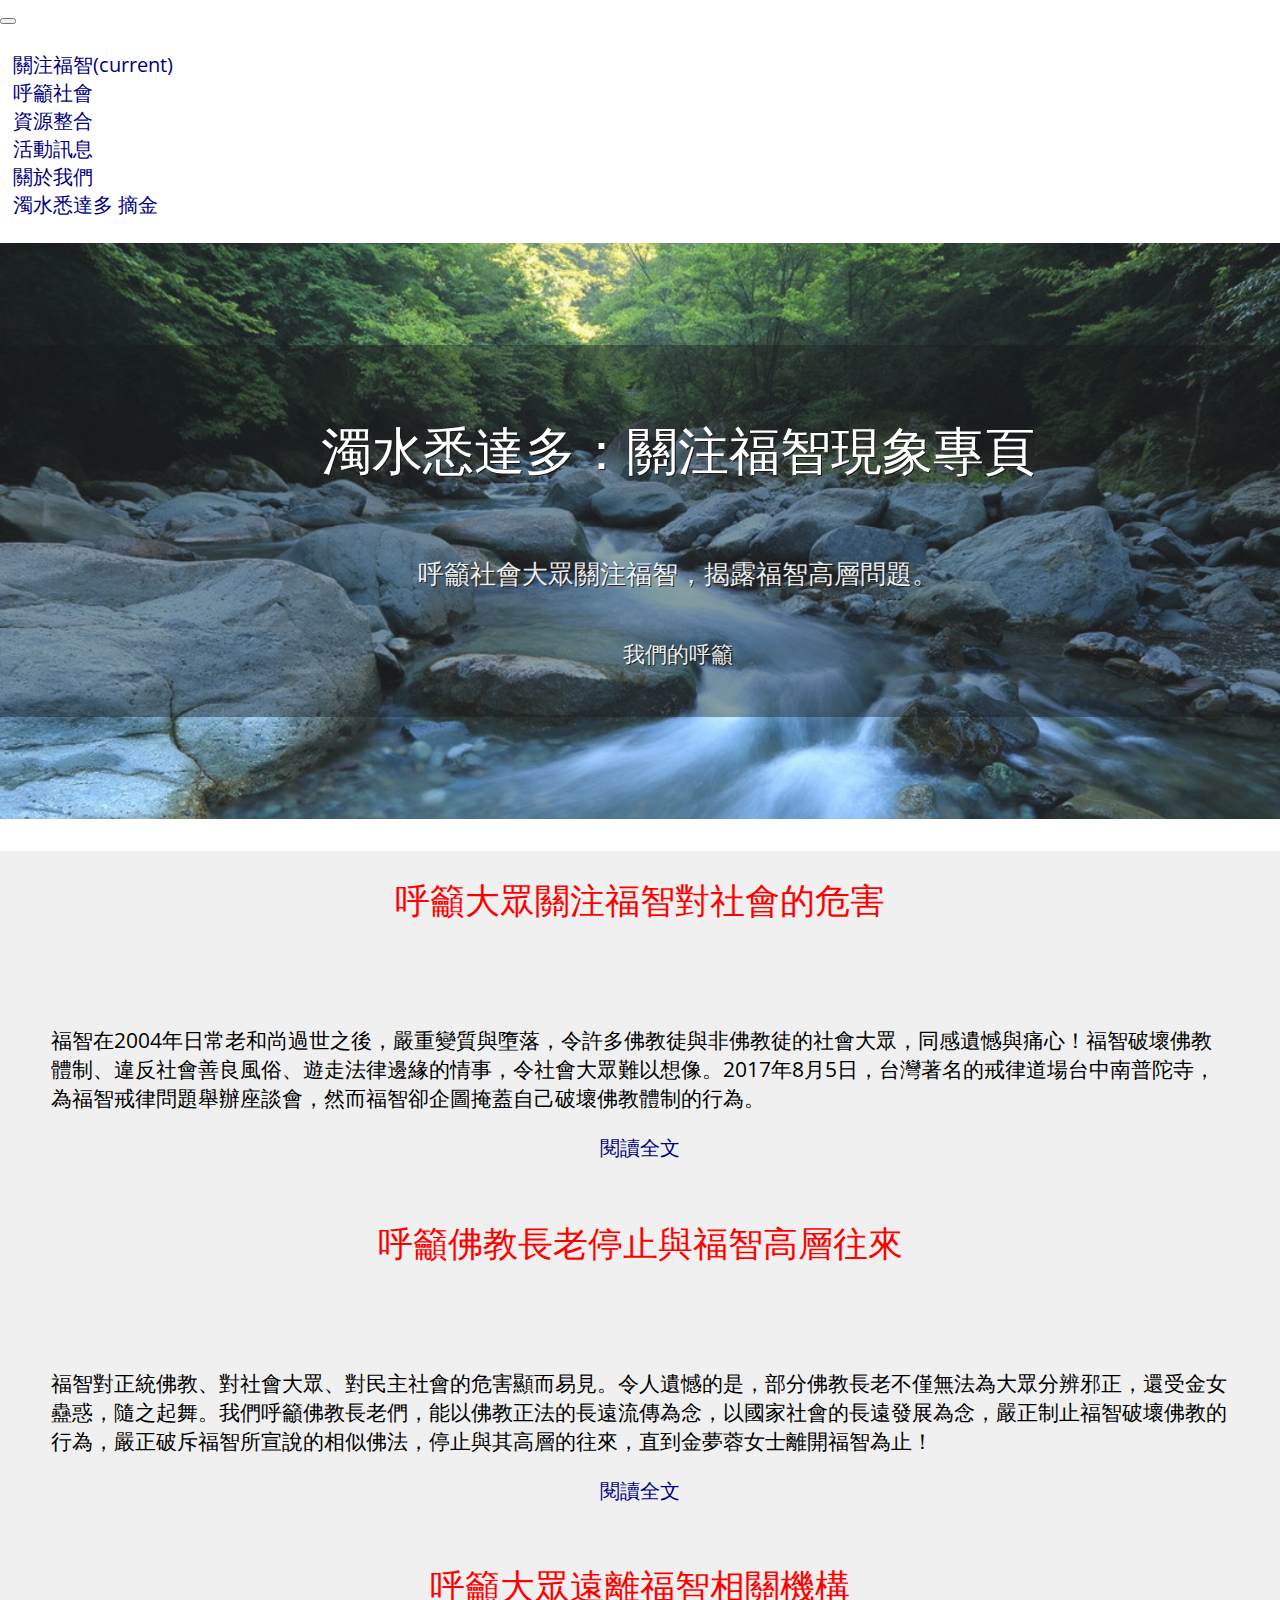
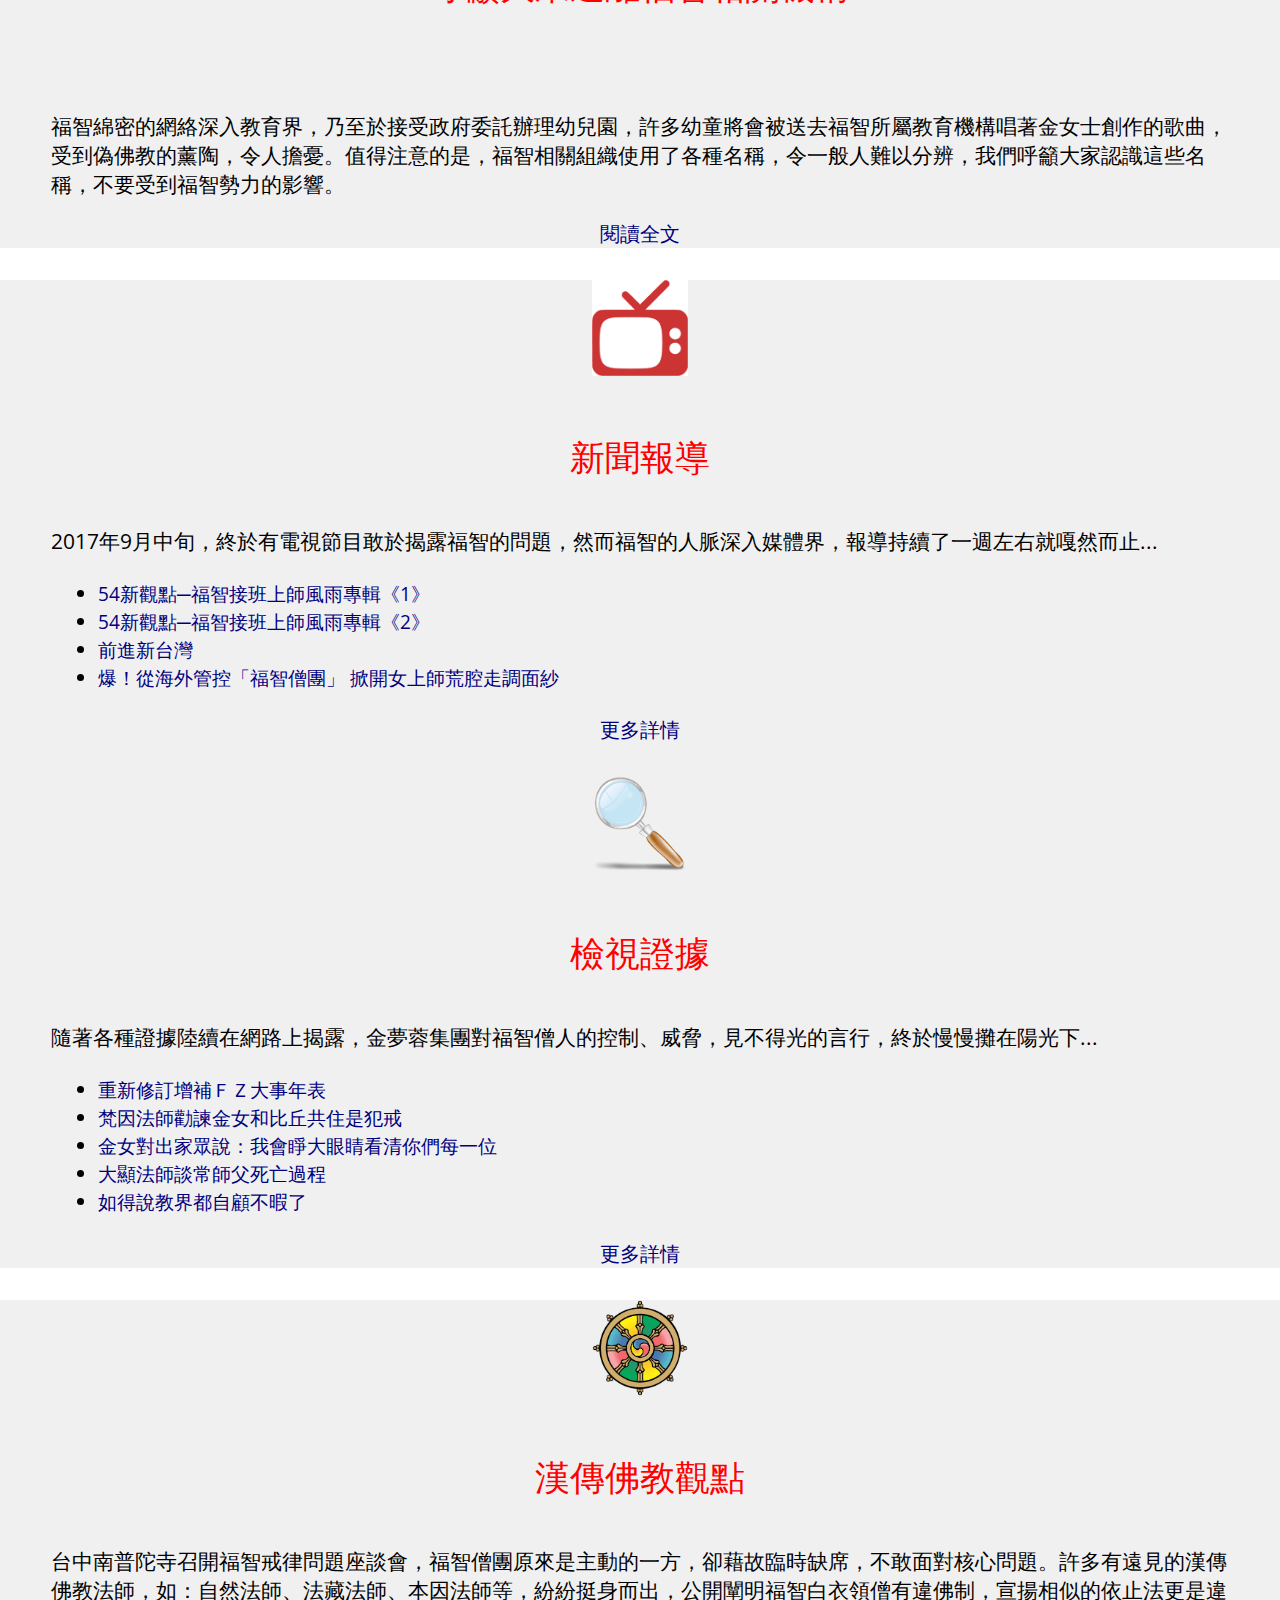
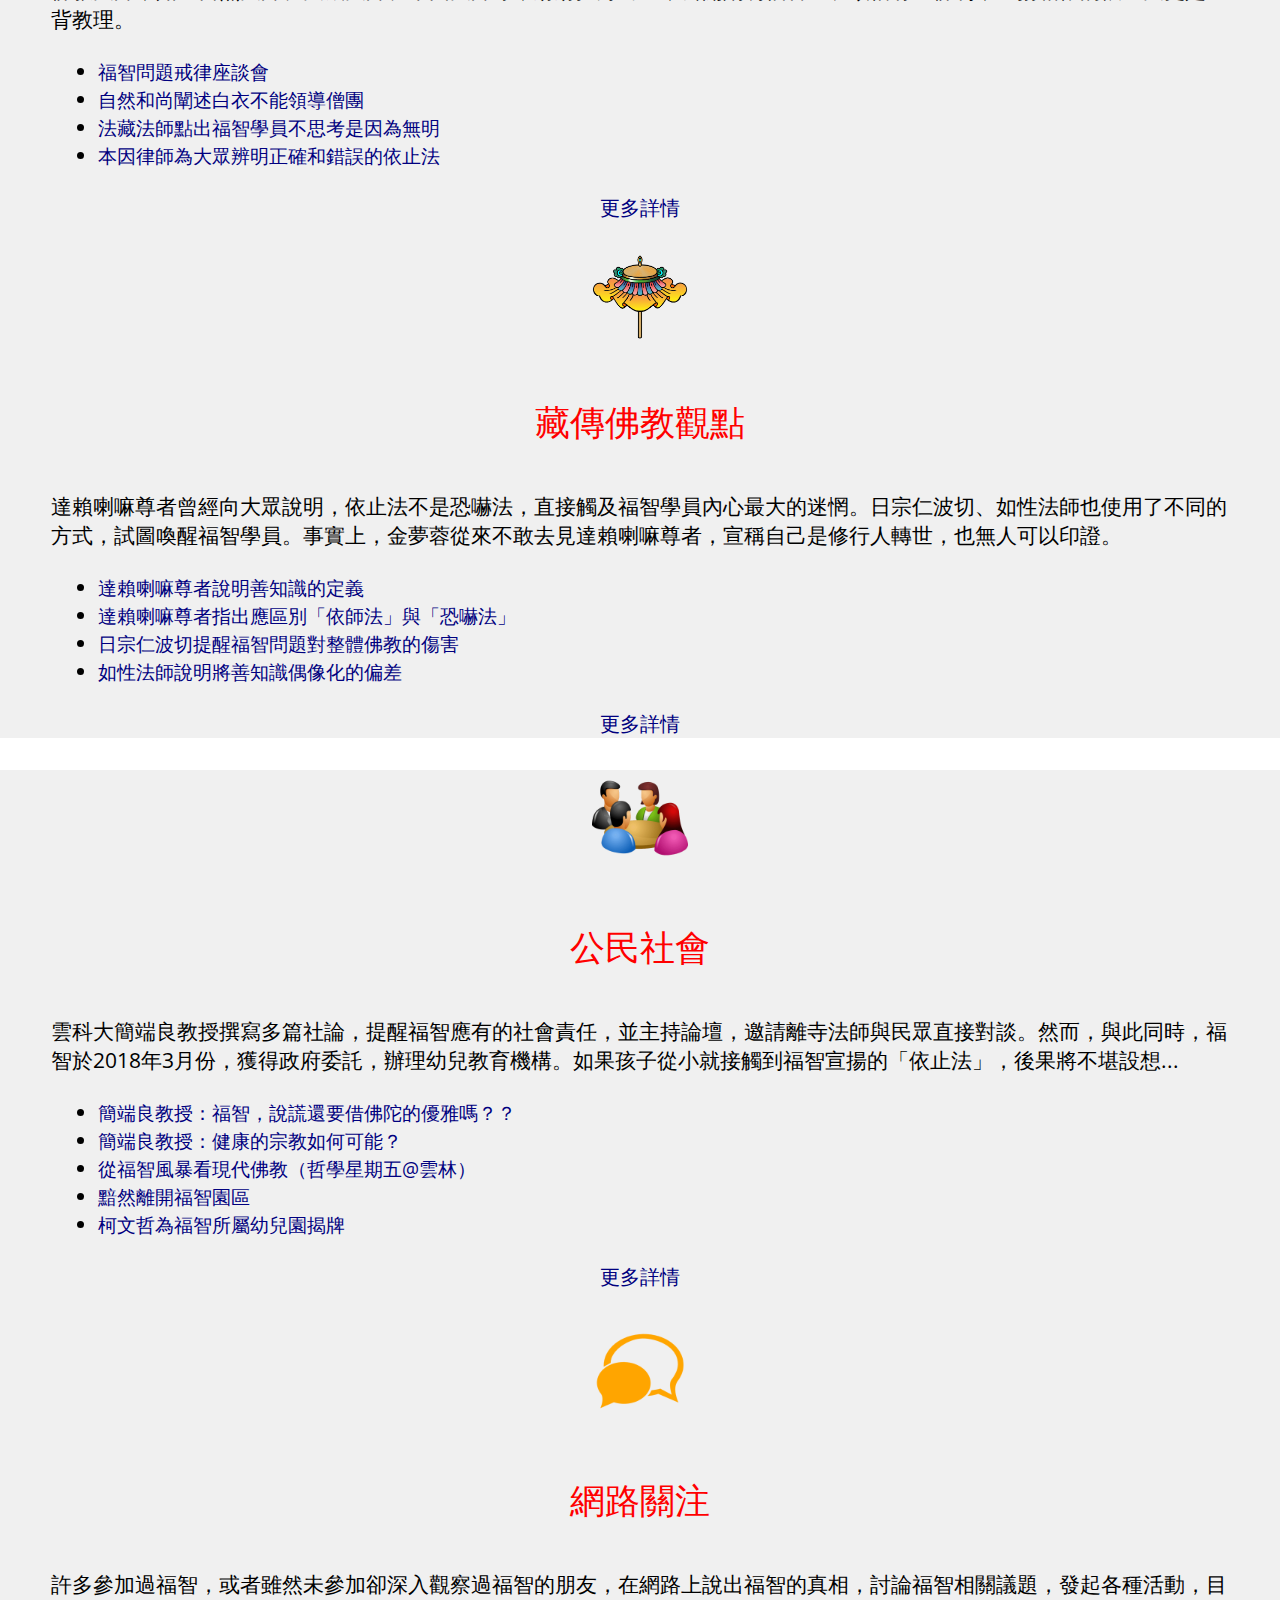
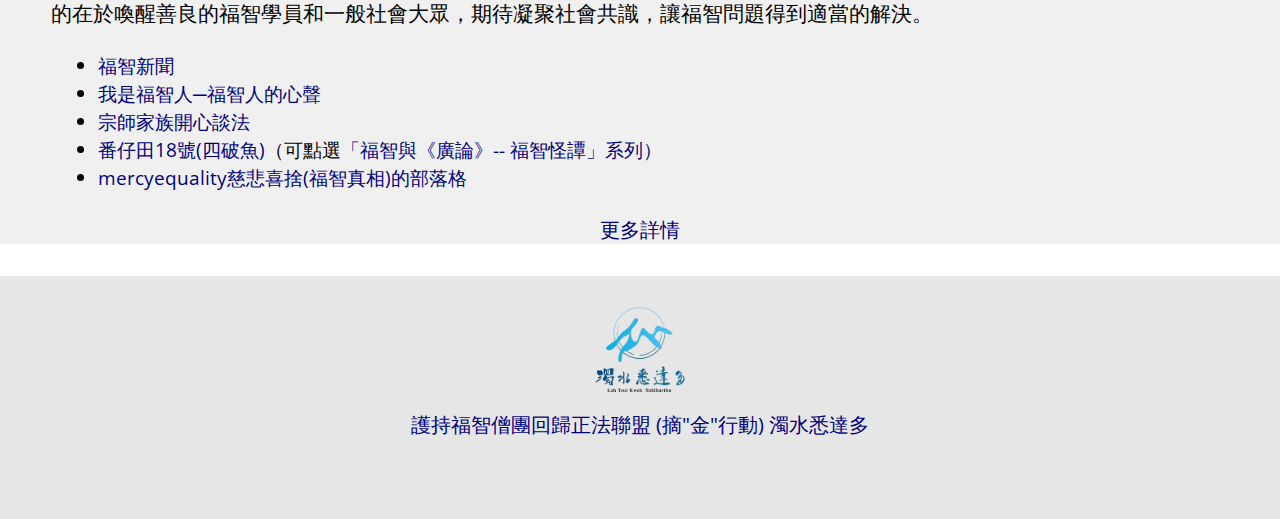
<file: index.html>
<!DOCTYPE html>
<html>
	<head>

		<!-- Global site tag (gtag.js) - Google Analytics -->
		<script async src="https://www.googletagmanager.com/gtag/js?id=UA-119739932-1"></script>
		<script>
		  window.dataLayer = window.dataLayer || [];
		  function gtag(){dataLayer.push(arguments);}
		  gtag('js', new Date());

		  gtag('config', 'UA-119739932-1');
		</script>

		<!-- Cache control -->
		<!-- Cache-Control: public, max-age=43200 -->	

		<!-- Specifies the character encoding. -->
        <meta http-equiv="Content-Type" content="text/html; charset=utf-8">

		<!-- meta info for search engine -->
        <meta name="description" 				content="濁水悉達多：關注福智現象專頁 Alerting the public to seeming dharma">
 		<meta name="keywords"					content="福智, 濁水, 金夢蓉, 濁水悉達多, 濁水溪, 濁水, 護持福智僧團回歸正法聯盟, 摘金, 摘金行動, 摘金奪銀, 福智, 福智現象, 福智問題, 福智文教, 慈心, 里仁, 金夢蓉, 日常法師, 釋日常, 大顯法師, 如得, 如證, 如淨, 淨遠, 邪教, 相似法, 相似佛法, Fuzhi, FZ, Bliss and Wisdom, BW, GEBIS, Mary jin, Mengrong Jin, Shih Richang, Richang, cult, seeming dharma"> 

		<meta property="og:title"				content="濁水悉達多：關注福智現象專頁 Alerting the public to seeming dharma" />
		<meta property="og:type"				content="website" />
		<meta property="og:url" 				content="https://lotsuisidarta.github.io/" />
		<meta property="og:url" 				content="http://lotsuisidarta.github.io/" />
		<meta property="og:image" 				content="http://lotsuisidarta.github.io/images/logo_70Saturation.png" />
		<meta property="og:image:secure_url" 	content="https://lotsuisidarta.github.io/images/logo_70Saturation.png" />
		<meta property="og:image:type" 			content="image/png" />
		<meta property="og:image:width" 		content="548" />
		<meta property="og:image:height"	 	content="548" />

        <!-- Fontawesome 5.0.13 -->
		<link rel="stylesheet" href="https://use.fontawesome.com/releases/v5.0.13/css/all.css" integrity="sha384-DNOHZ68U8hZfKXOrtjWvjxusGo9WQnrNx2sqG0tfsghAvtVlRW3tvkXWZh58N9jp" crossorigin="anonymous">

		<!-- Browser compatibility -->
		<meta http-equiv="X-UA-Compatible" content="IE=Edge,chrome=1">

		<!-- Sets viewport for small/medium screens.
		Sets the width of the page
		Sets the initial zoom level when upon loading. -->
		<meta name="viewport" content="width=device-width, initial-scale=1">

		<!-- Bootstrap 3.2.0 -->
		<!-- <link rel="stylesheet" href="https://maxcdn.bootstrapcdn.com/bootstrap/3.2.0/css/bootstrap.min.css"> -->

		<!-- Bootstrap 4.1.1 -->
		<link rel="stylesheet" href="https://stackpath.bootstrapcdn.com/bootstrap/4.1.1/css/bootstrap.min.css" integrity="sha384-WskhaSGFgHYWDcbwN70/dfYBj47jz9qbsMId/iRN3ewGhXQFZCSftd1LZCfmhktB" crossorigin="anonymous">

		<!-- Bootstrap jQuery popper JavaScript -->
		<script src="https://code.jquery.com/jquery-3.3.1.slim.min.js" integrity="sha384-q8i/X+965DzO0rT7abK41JStQIAqVgRVzpbzo5smXKp4YfRvH+8abtTE1Pi6jizo" crossorigin="anonymous"></script>
		<!-- <script src="https://cdnjs.cloudflare.com/ajax/libs/popper.js/1.14.3/umd/popper.min.js" integrity="sha384-ZMP7rVo3mIykV+2+9J3UJ46jBk0WLaUAdn689aCwoqbBJiSnjAK/l8WvCWPIPm49" crossorigin="anonymous"></script> -->
		<script src="https://stackpath.bootstrapcdn.com/bootstrap/4.1.1/js/bootstrap.min.js" integrity="sha384-smHYKdLADwkXOn1EmN1qk/HfnUcbVRZyYmZ4qpPea6sjB/pTJ0euyQp0Mk8ck+5T" crossorigin="anonymous"></script>

		<!-- Old Bootstrap and FontAwesome -->
		<!-- <link rel="stylesheet" href="https://maxcdn.bootstrapcdn.com/font-awesome/4.4.0/css/font-awesome.min.css"> -->

		<!-- Google font -->
		<link href="https://fonts.googleapis.com/css?family=Open+Sans:400,700|Roboto" rel="stylesheet">

		 <!-- Put other links above style sheet -->
		<link rel="stylesheet" type="text/css" href="style.css">

		<title>濁水悉達多：關注福智現象專頁</title>
	</head>

	<body>

		<nav class="navbar navbar-expand-lg navbar-light bg-light fixed-bottom">
			<button class="navbar-toggler" type="button" data-toggle="collapse" data-target="#navbarNavDropdown" aria-controls="navbarNavDropdown" aria-expanded="false" aria-label="Toggle navigation">
			<span class="navbar-toggler-icon"></span>
			</button>
			<div class="collapse navbar-collapse" id="navbarNavDropdown">
				<!-- using ml-auto to place navbar buttons at the right. -->
				<ul class="navbar-nav ml-auto">
					<li class="nav-item active">
						<a class="nav-link" href="index.html">關注福智<span class="sr-only">(current)</span></a>
					</li>
					<li class="nav-item">
						<a class="nav-link" href="article.html">呼籲社會</a>
					</li>
					<li class="nav-item">
						<a class="nav-link" href="resource.html">資源整合</a>
					</li>
					<li class="nav-item">
						<a class="nav-link" href="activity.html">活動訊息</a>
					</li>
					<li class="nav-item dropup">
						<a class="nav-link dropdown-toggle" href="#" id="navbarDropdownMenuLink" data-toggle="dropdown" aria-haspopup="true" aria-expanded="false">
					  	關於我們
						</a>
						<div class="dropdown-menu" aria-labelledby="navbarDropdownMenuLink">
							<a class="dropdown-item" href="https://www.facebook.com/profile.php?id=606741376333063&ref=br_rs" target="_blank">濁水悉達多</a>
							<a class="dropdown-item" href="https://www.facebook.com/groups/1953123191590245/" target="_blank">摘金</a>
						</div>
					</li>
				</ul>
			</div>
		</nav>

		<div class="container" id="banner">
			<div class="content">
				<h1>濁水悉達多：關注福智現象專頁</h1>
				<br>
				<p>呼籲社會大眾關注福智，揭露福智高層問題。</p>
				<br>
				<p>
					<a href="#call" class="btn btn-primary">我們的呼籲</a>
				</p>
			</div>
		</div>
		<!-- class="container-fluid" uses the full width of the scree. -->
        <div class="container">

            <div class="row strip-grey">
            	<div class="card-group">

	            	<div class="card no-gutter grey-card" ID="call">
                		<div class="card-body">
	                		<a href="article.html#article1" target="_blank"><h2>呼籲大眾關注福智對社會的危害</h2></a>
	                		<br>
	                		<p>福智在2004年日常老和尚過世之後，嚴重變質與墮落，令許多佛教徒與非佛教徒的社會大眾，同感遺憾與痛心！福智破壞佛教體制、違反社會善良風俗、遊走法律邊緣的情事，令社會大眾難以想像。2017年8月5日，台灣著名的戒律道場台中南普陀寺，為福智戒律問題舉辦座談會，然而福智卻企圖掩蓋自己破壞佛教體制的行為。</p>
                		</div>
						<div class="card-footer">
						<a href="article.html#article1" target="_blank"><i class="fab fa-readme"></i>閱讀全文</a>
						</div>                		              		
	                </div>

                	<div class="card no-gutter grey-card">
                		<div class="card-body">         
	                        <a href="article.html#article2" target="_blank"><h2>呼籲佛教長老停止與福智高層往來</h2></a>
	                        <br>
	                		<p>福智對正統佛教、對社會大眾、對民主社會的危害顯而易見。令人遺憾的是，部分佛教長老不僅無法為大眾分辨邪正，還受金女蠱惑，隨之起舞。我們呼籲佛教長老們，能以佛教正法的長遠流傳為念，以國家社會的長遠發展為念，嚴正制止福智破壞佛教的行為，嚴正破斥福智所宣說的相似佛法，停止與其高層的往來，直到金夢蓉女士離開福智為止！</p>
                		</div>
						<div class="card-footer">
						<a href="article.html#article2" target="_blank"><i class="fab fa-readme"></i>閱讀全文</a>
						</div>                   		
	                </div>

                	<div class="card no-gutter grey-card">
                		<div class="card-body">
	                 		<a href="article.html#article3" target="_blank"><h2>呼籲大眾遠離福智相關機構</h2></a>
	                 		<br>
	                		<p>福智綿密的網絡深入教育界，乃至於接受政府委託辦理幼兒園，許多幼童將會被送去福智所屬教育機構唱著金女士創作的歌曲，受到偽佛教的薰陶，令人擔憂。值得注意的是，福智相關組織使用了各種名稱，令一般人難以分辨，我們呼籲大家認識這些名稱，不要受到福智勢力的影響。</p>
	                	</div>
						<div class="card-footer">
						<a href="article.html#article3" target="_blank"><i class="fab fa-readme"></i>閱讀全文</a>
						</div>   
	                </div>

                </div>	
            </div>

			<div class="row strip-grey">
            	<div class="card-group">

					<div class="card no-gutter">
						<div class="card-body">
							<img class="card-img-top" src="images/tv.png" alt="picture description">
							<a href="resource.html#resource1" target="_blank"><h2 class="card-title">新聞報導</h2></a>
							<p>2017年9月中旬，終於有電視節目敢於揭露福智的問題，然而福智的人脈深入媒體界，報導持續了一週左右就嘎然而止...</p>						
							<ul>
								<li><a href="https://youtu.be/7euI_60d6nI" target="_blank">54新觀點─福智接班上師風雨專輯《1》 </a></li>	
								<li><a href="https://youtu.be/G972Fu9HpXA" target="_blank">54新觀點─福智接班上師風雨專輯《2》</a></li>
								<li><a href="https://youtu.be/3kSSFXqJNlY" target="_blank">前進新台灣</a></li>
								<li><a href="http://www.z98737406.tw/?p=85169" target="_blank">爆！從海外管控「福智僧團」 掀開女上師荒腔走調面紗</a></li>
							</ul>
						</div>
						<div class="card-footer">
						<a href="resource.html#resource1" target="_blank"><i class="fas fa-info-circle"></i>更多詳情</a>
						</div>						
					</div>					


					<div class="card no-gutter">
						<div class="card-body">
							<img class="card-img-top" src="images/magnifier.png" alt="picture description">
							<a href="resource.html#resource2" target="_blank"><h2 class="card-title">檢視證據</h2></a>
							<p>隨著各種證據陸續在網路上揭露，金夢蓉集團對福智僧人的控制、威脅，見不得光的言行，終於慢慢攤在陽光下...</p>
							<ul>
								<li><a href="http://dalai2016.blogspot.co.uk/2018/01/201811.html" target="_blank">重新修訂增補ＦＺ大事年表</a></li>
								<li><a href="https://vimeo.com/226880137" target="_blank">梵因法師勸諫金女和比丘共住是犯戒</a></li>			
								<li><a href="https://vimeo.com/263974234" target="_blank">金女對出家眾說：我會睜大眼睛看清你們每一位</a></li>
								<li><a href="https://vimeo.com/263679205" target="_blank">大顯法師談常師父死亡過程</a></li>
								<li><a href="https://vimeo.com/263691423" target="_blank">如得說教界都自顧不暇了</a></li>	
							</ul>
						</div>
						<div class="card-footer">
						<a href="resource.html#resource2" target="_blank"><i class="fas fa-info-circle"></i>更多詳情</a>
						</div>						
					</div>

				</div>				
			</div>
			
			<div class="row strip-grey">
            	<div class="card-group">

					<div class="card no-gutter grey-card">
						<div class="card-body">
							<img class="card-img-top" src="images/dharmachakra.png" alt="picture description">
							<a href="resource.html#resource3" target="_blank"><h2 class="card-title">漢傳佛教觀點</h2></a>
							<p>台中南普陀寺召開福智戒律問題座談會，福智僧團原來是主動的一方，卻藉故臨時缺席，不敢面對核心問題。許多有遠見的漢傳佛教法師，如：自然法師、法藏法師、本因法師等，紛紛挺身而出，公開闡明福智白衣領僧有違佛制，宣揚相似的依止法更是違背教理。</p>
							<ul>
								<li><a href="https://youtu.be/kL72aACnLDM" target="_blank">福智問題戒律座談會</a></li>			
								<li><a href="https://youtu.be/lwS-HvHBd_c" target="_blank">自然和尚闡述白衣不能領導僧團</a></li>
								<li><a href="https://vimeo.com/273240765" target="_blank">法藏法師點出福智學員不思考是因為無明</a></li>
								<li><a href="https://youtu.be/SfYc-lkF2P0" target="_blank">本因律師為大眾辨明正確和錯誤的依止法</a></li>
							</ul>
						</div>
						<div class="card-footer">
						<a href="resource.html#resource3" target="_blank"><i class="fas fa-info-circle"></i>更多詳情</a>
						</div>					
					</div>					

					<div class="card no-gutter grey-card">
						<div class="card-body">
							<img class="card-img-top" src="images/parasol.png" alt="picture description">
							<a href="resource.html#resource4" target="_blank"><h2 class="card-title">藏傳佛教觀點</h2></a>
							<p>達賴喇嘛尊者曾經向大眾說明，依止法不是恐嚇法，直接觸及福智學員內心最大的迷惘。日宗仁波切、如性法師也使用了不同的方式，試圖喚醒福智學員。事實上，金夢蓉從來不敢去見達賴喇嘛尊者，宣稱自己是修行人轉世，也無人可以印證。</p>
							<ul>
								<li><a href="https://youtu.be/S5b3xnWec1Y" target="_blank">達賴喇嘛尊者說明善知識的定義</a></li>			
								<li><a href="https://youtu.be/XR7DotXUEtw" target="_blank">達賴喇嘛尊者指出應區別「依師法」與「恐嚇法」</a></li>
								<li><a href="https://youtu.be/zZE83CBlioU" target="_blank">日宗仁波切提醒福智問題對整體佛教的傷害</a></li>
								<li><a href="https://youtu.be/PVNaixt9-dE" target="_blank">如性法師說明將善知識偶像化的偏差</a></li>	
							</ul>
						</div>
						<div class="card-footer">
						<a href="resource.html#resource4" target="_blank"><i class="fas fa-info-circle"></i>更多詳情</a>
						</div>						
					</div>

				</div>				
			</div>

			<div class="row strip-grey">
            	<div class="card-group">

					<div class="card no-gutter">
						<div class="card-body">
							<img class="card-img-top" src="images/conference.png" alt="picture description">
							<a href="resource.html#resource5" target="_blank"><h2 class="card-title">公民社會</h2></a>
							<p>雲科大簡端良教授撰寫多篇社論，提醒福智應有的社會責任，並主持論壇，邀請離寺法師與民眾直接對談。然而，與此同時，福智於2018年3月份，獲得政府委託，辦理幼兒教育機構。如果孩子從小就接觸到福智宣揚的「依止法」，後果將不堪設想...</p>
							<ul>
								<li><a href="https://www.facebook.com/groups/1953123191590245/permalink/2077791175790112/" target="_blank">簡端良教授：福智，說謊還要借佛陀的優雅嗎？？</a></li>
								<li><a href="https://www.facebook.com/permalink.php?story_fbid=1756746984336637&id=100000040570883" target="_blank">簡端良教授：健康的宗教如何可能？</a></li>		
								<li><a href="https://www.youtube.com/watch?v=jg1y7Nic6FQ&list=PLMbTBsw2mdoe7Yble4XicnwRvkQb6ZtZw" target="_blank">從福智風暴看現代佛教（哲學星期五@雲林）</a></li>
								<li><a href="https://iambw.wordpress.com/2018/01/13/likaiyuanqu/" target="_blank">黯然離開福智園區</a></li>
								<li><a href="https://www.gov.taipei/News_Content.aspx?n=2044902FC839D045&sms=72544237BBE4C5F6&s=85F83D04B4817B4C" target="_blank">柯文哲為福智所屬幼兒園揭牌</a></li>
							</ul>
						</div>
						<div class="card-footer">
						<a href="resource.html#resource5" target="_blank"><i class="fas fa-info-circle"></i>更多詳情</a>
						</div>						
					</div>					


					<div class="card no-gutter">
						<div class="card-body">
							<img class="card-img-top" src="images/chat.png" alt="picture description">
							<!-- <i class="fas fa-users fa-5x"></i> -->
							<a href="resource.html#resource6" target="_blank"><h2 class="card-title">網路關注</h2></a>
							<p>許多參加過福智，或者雖然未參加卻深入觀察過福智的朋友，在網路上說出福智的真相，討論福智相關議題，發起各種活動，目的在於喚醒善良的福智學員和一般社會大眾，期待凝聚社會共識，讓福智問題得到適當的解決。</p>
							<ul>
								<li><a href="https://ladakh2017cn.wordpress.com/" target="_blank">福智新聞</a></li>			
								<li><a href="https://iambw.wordpress.com/" target="_blank">我是福智人─福智人的心聲</a></li>
								<li><a href="http://dalai2016.blogspot.co.uk/">宗師家族開心談法</a></li>
								<li><a href="http://blog.sina.com.tw/lin_p3/" target="_blank">番仔田18號(四破魚)</a>（可點選<a href="http://blog.sina.com.tw/lin_p3/category.php?categoryid=398076">「福智與《廣論》-- 福智怪譚」系列）</a></li>
								<li><a href="http://mercyequality.pixnet.net/blog" target="_blank">mercyequality慈悲喜捨(福智真相)的部落格</a></li>	
							</ul>
						</div>
						<div class="card-footer">
						<a href="resource.html#resource6" target="_blank"><i class="fas fa-info-circle"></i>更多詳情</a>
						</div>						
					</div>

				</div>				
			</div>
		</div>

		<div class="footer">
			<img src="images/logo_70Saturation.png" class="logo">
			<br>
			<a href="https://www.facebook.com/groups/1953123191590245/" target="_blank"><i class="fab fa-facebook-square fa-lg"></i>護持福智僧團回歸正法聯盟 (摘"金"行動)</a>
			<a href="https://www.facebook.com/profile.php?id=606741376333063&ref=br_rs" target="_blank"><i class="fab fa-facebook-square fa-lg"></i>濁水悉達多</a>
		</div>

	</body>
</html>
</file>
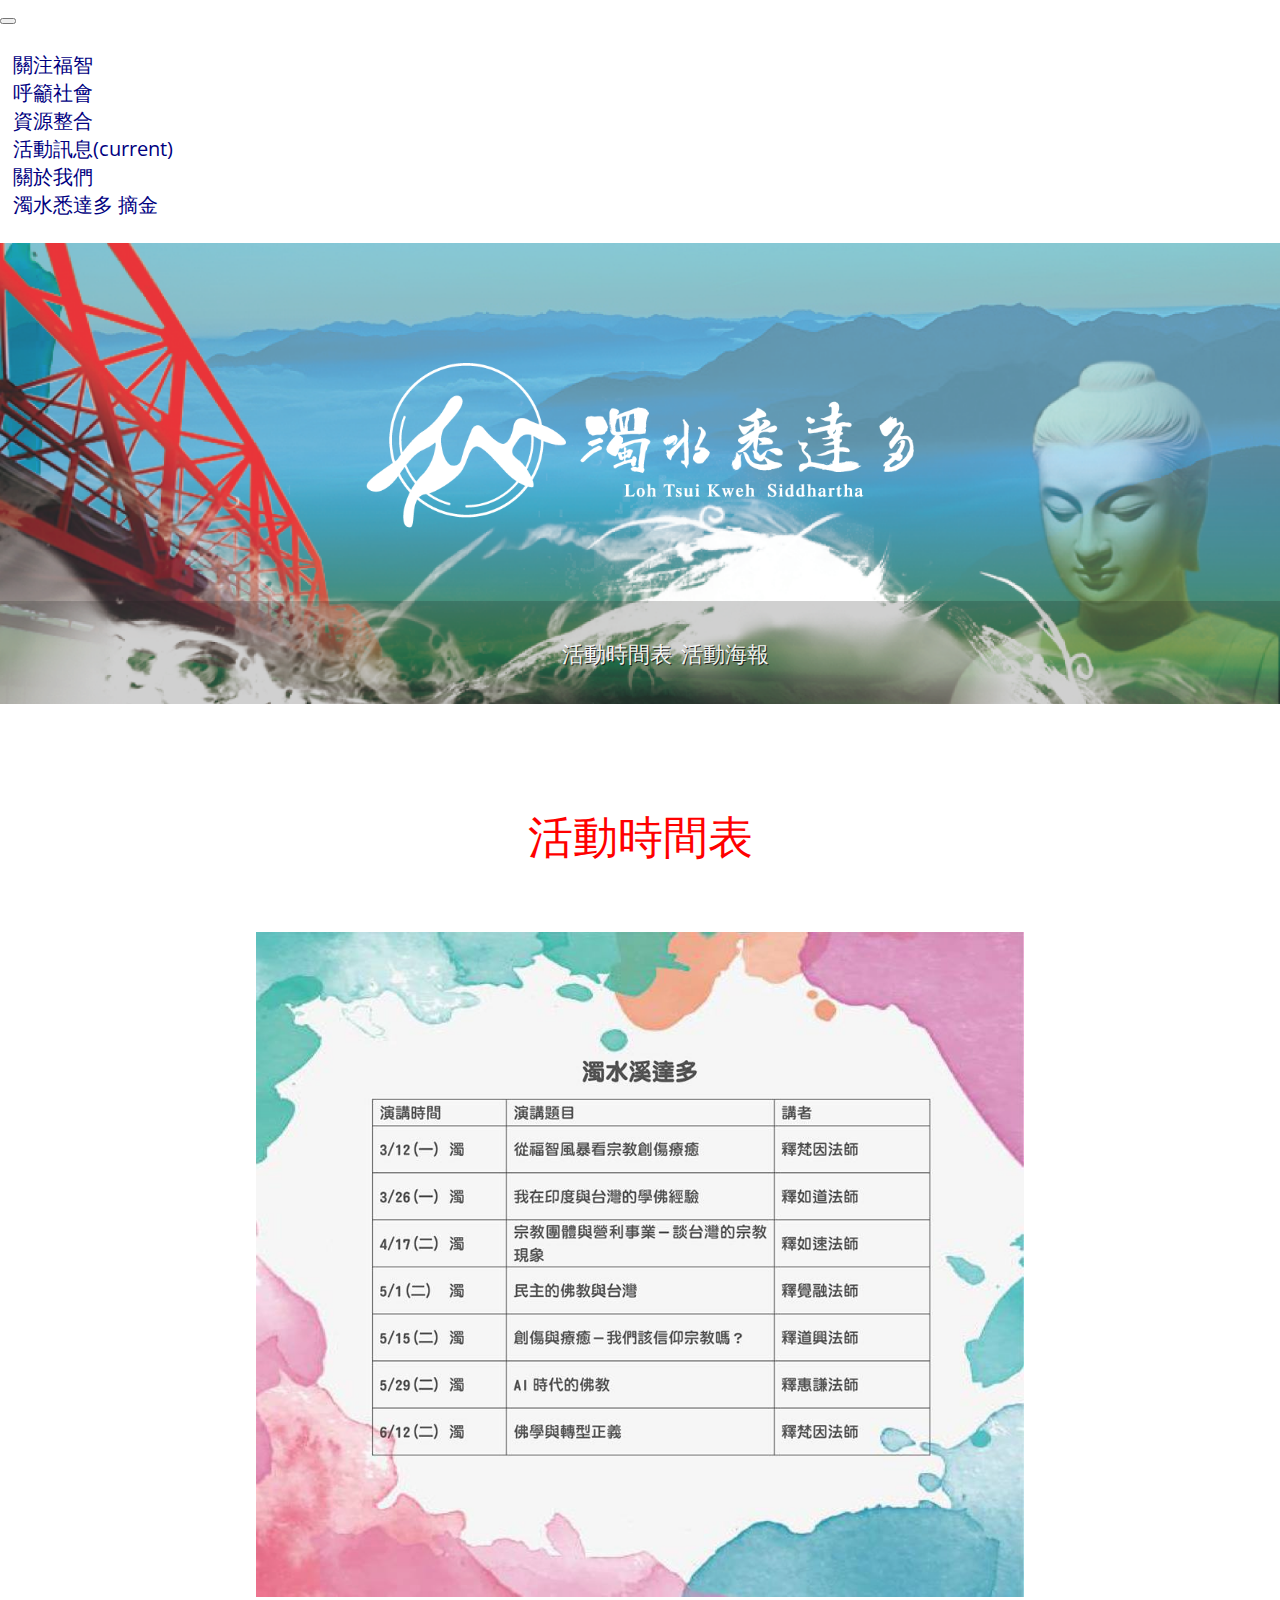
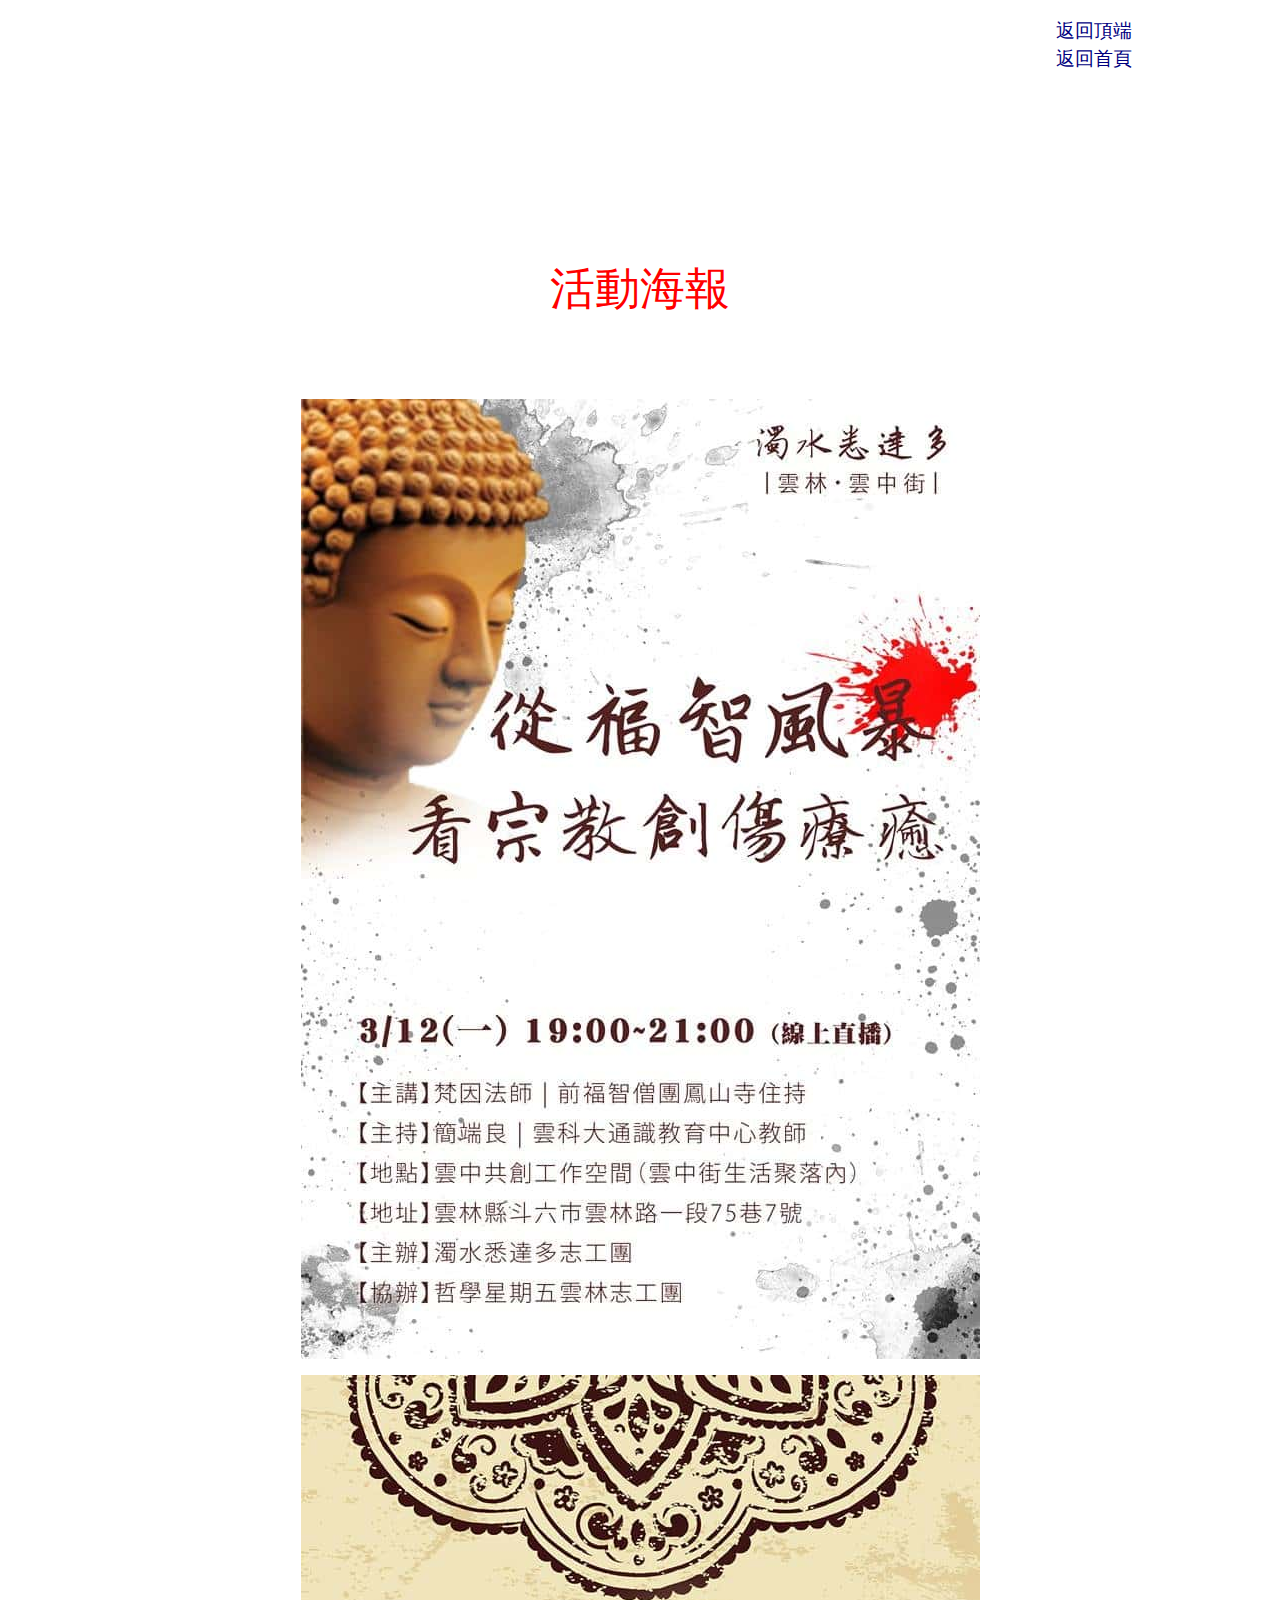
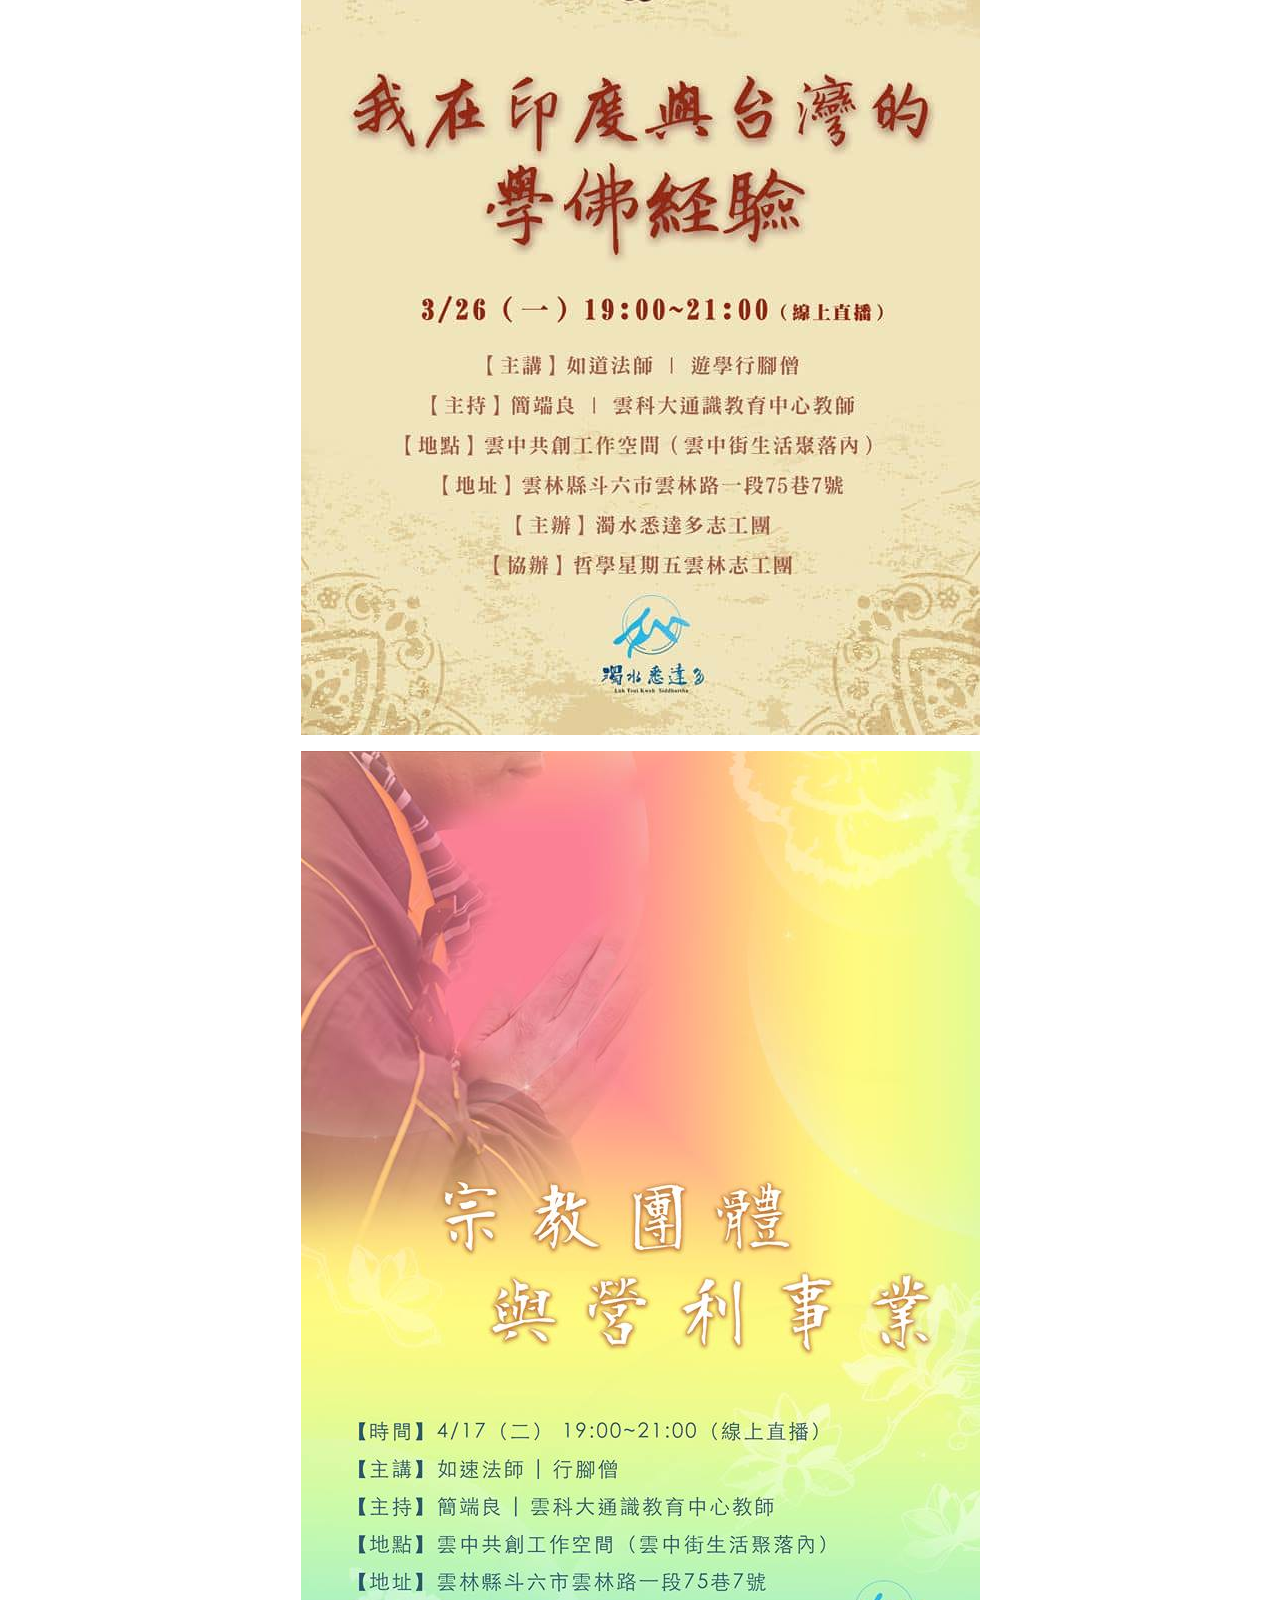
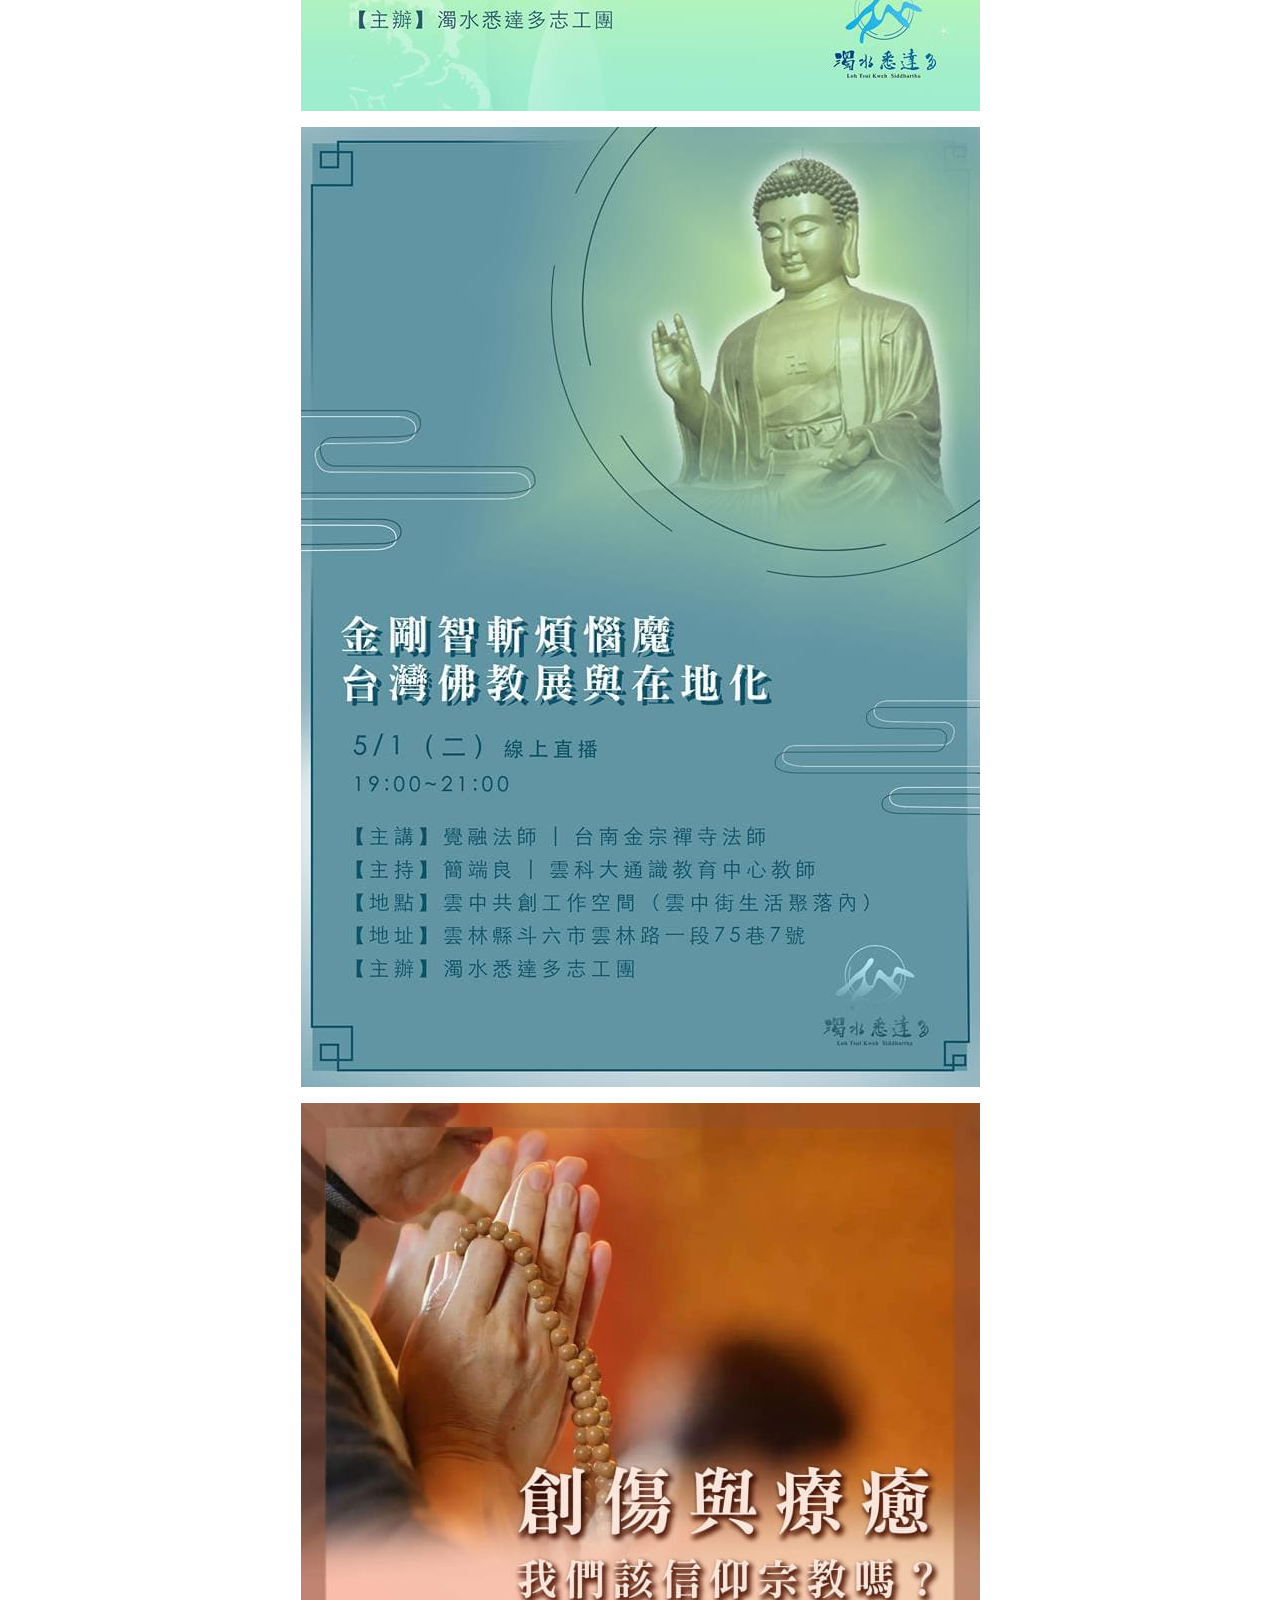
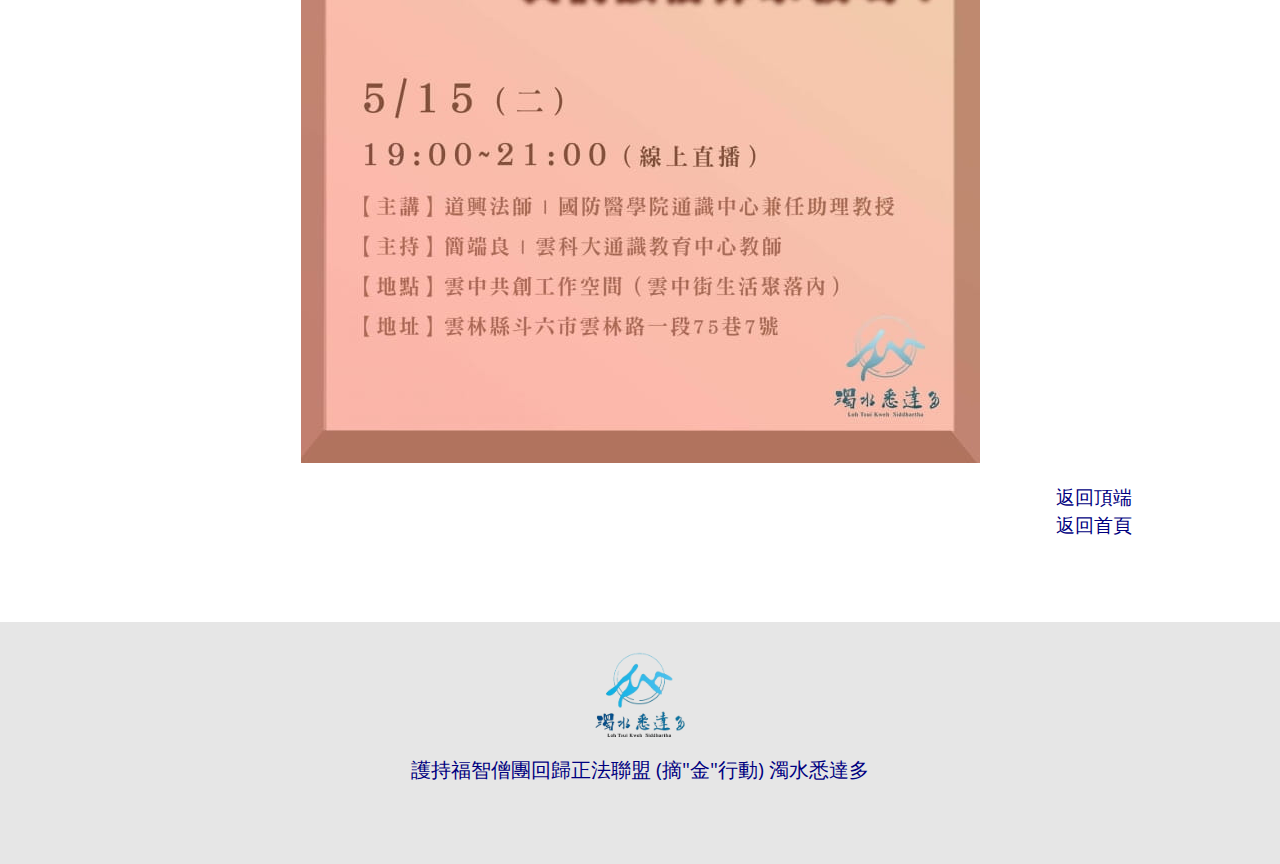
<file: activity.html>
<!DOCTYPE html>
<html>
	<head>

		<!-- Global site tag (gtag.js) - Google Analytics -->
		<script async src="https://www.googletagmanager.com/gtag/js?id=UA-119739932-1"></script>
		<script>
		  window.dataLayer = window.dataLayer || [];
		  function gtag(){dataLayer.push(arguments);}
		  gtag('js', new Date());

		  gtag('config', 'UA-119739932-1');
		</script>
		
		<!-- Specifies the character encoding. -->
	    <meta http-equiv="Content-Type" content="text/html; charset=utf-8">

		<!-- meta info for search engine -->
        <meta name="description" 				content="濁水悉達多：關注福智現象專頁 Alerting the public to seeming dharma">
 		<meta name="keywords"					content="福智, 濁水, 金夢蓉, 濁水悉達多, 濁水溪, 濁水, 護持福智僧團回歸正法聯盟, 摘金, 摘金行動, 摘金奪銀, 福智, 福智現象, 福智問題, 福智文教, 慈心, 里仁, 金夢蓉, 日常法師, 釋日常, 大顯法師, 如得, 如證, 如淨, 淨遠, 邪教, 相似法, 相似佛法, Fuzhi, FZ, Bliss and Wisdom, BW, GEBIS, Mary jin, Mengrong Jin, Shih Richang, Richang, cult, seeming dharma"> 

		<meta property="og:title"				content="濁水悉達多：關注福智現象專頁 Alerting the public to seeming dharma" />
		<meta property="og:type"				content="website" />
		<meta property="og:url" 				content="https://lotsuisidarta.github.io/" />
		<meta property="og:url" 				content="http://lotsuisidarta.github.io/" />
		<meta property="og:image" 				content="http://lotsuisidarta.github.io/images/logo_70Saturation.png" />
		<meta property="og:image:secure_url" 	content="https://lotsuisidarta.github.io/images/logo_70Saturation.png" />
		<meta property="og:image:type" 			content="image/png" />
		<meta property="og:image:width" 		content="548" />
		<meta property="og:image:height"	 	content="548" />

	    <!-- Fontawesome 5.0.13 -->
		<link rel="stylesheet" href="https://use.fontawesome.com/releases/v5.0.13/css/all.css" integrity="sha384-DNOHZ68U8hZfKXOrtjWvjxusGo9WQnrNx2sqG0tfsghAvtVlRW3tvkXWZh58N9jp" crossorigin="anonymous">

		<!-- Browser compatibility -->
		<meta http-equiv="X-UA-Compatible" content="IE=Edge,chrome=1">

		<!-- Sets viewport for small/medium screens.
		Sets the width of the page
		Sets the initial zoom level when upon loading. -->
		<meta name="viewport" content="width=device-width, initial-scale=1">

		<!-- Bootstrap 3.2.0 -->
		<!-- <link rel="stylesheet" href="https://maxcdn.bootstrapcdn.com/bootstrap/3.2.0/css/bootstrap.min.css"> -->

		<!-- Bootstrap 4.1.1 -->
		<link rel="stylesheet" href="https://stackpath.bootstrapcdn.com/bootstrap/4.1.1/css/bootstrap.min.css" integrity="sha384-WskhaSGFgHYWDcbwN70/dfYBj47jz9qbsMId/iRN3ewGhXQFZCSftd1LZCfmhktB" crossorigin="anonymous">

		<!-- Bootstrap jQuery popper JavaScript -->
		<script src="https://code.jquery.com/jquery-3.3.1.slim.min.js" integrity="sha384-q8i/X+965DzO0rT7abK41JStQIAqVgRVzpbzo5smXKp4YfRvH+8abtTE1Pi6jizo" crossorigin="anonymous"></script>
		<!-- <script src="https://cdnjs.cloudflare.com/ajax/libs/popper.js/1.14.3/umd/popper.min.js" integrity="sha384-ZMP7rVo3mIykV+2+9J3UJ46jBk0WLaUAdn689aCwoqbBJiSnjAK/l8WvCWPIPm49" crossorigin="anonymous"></script> -->
		<script src="https://stackpath.bootstrapcdn.com/bootstrap/4.1.1/js/bootstrap.min.js" integrity="sha384-smHYKdLADwkXOn1EmN1qk/HfnUcbVRZyYmZ4qpPea6sjB/pTJ0euyQp0Mk8ck+5T" crossorigin="anonymous"></script>

		<!-- Old Bootstrap and FontAwesome -->
		<!-- <link rel="stylesheet" href="https://maxcdn.bootstrapcdn.com/font-awesome/4.4.0/css/font-awesome.min.css"> -->

		<!-- Google font -->
		<link href="https://fonts.googleapis.com/css?family=Open+Sans:400,700|Roboto" rel="stylesheet">

		 <!-- Put other links above style sheet -->
		<link rel="stylesheet" type="text/css" href="style.css">

		<title>濁水悉達多：活動訊息</title>
	</head>

	<body>

		<nav class="navbar navbar-expand-lg navbar-light bg-light fixed-bottom">
			<button class="navbar-toggler" type="button" data-toggle="collapse" data-target="#navbarNavDropdown" aria-controls="navbarNavDropdown" aria-expanded="false" aria-label="Toggle navigation">
			<span class="navbar-toggler-icon"></span>
			</button>
			<div class="collapse navbar-collapse" id="navbarNavDropdown">
				<!-- using ml-auto to place navbar buttons at the right. -->
				<ul class="navbar-nav ml-auto">
					<li class="nav-item">
						<a class="nav-link" href="index.html">關注福智</span></a>
					</li>
					<li class="nav-item">
						<a class="nav-link" href="article.html">呼籲社會</a>
					</li>
					<li class="nav-item">
						<a class="nav-link" href="resource.html">資源整合</a>
					</li>
					<li class="nav-item active">
						<a class="nav-link" href="#">活動訊息<span class="sr-only">(current)</a>
					</li>				
					<li class="nav-item dropup">
						<a class="nav-link dropdown-toggle" href="#" id="navbarDropdownMenuLink" data-toggle="dropdown" aria-haspopup="true" aria-expanded="false">
					  	關於我們
						</a>
						<div class="dropdown-menu" aria-labelledby="navbarDropdownMenuLink">
							<a class="dropdown-item" href="https://www.facebook.com/profile.php?id=606741376333063&ref=br_rs" target="_blank">濁水悉達多</a>
							<a class="dropdown-item" href="https://www.facebook.com/groups/1953123191590245/" target="_blank">摘金</a>
						</div>
					</li>
				</ul>
			</div>
		</nav>

		<div class="container" id="banner-activity">
			<div class="content-bottom">
				<p>
					<a href="#timetable" class="btn btn-secondary">活動時間表</a>
					<a href="#poster" class="btn btn-secondary">活動海報</a>
				</p>
			</div>
		</div>

		<div class="container-activity" ID="timetable">
			<h2 class="text-center">
			活動時間表
			</h2>
			<br>
            <div>
				<a href="images/timetable.jpg" target="_blank"><img src="images/timetable.jpg" alt="timetable"></a>
			</div>
			<div class="return">
				<p>
				<a href="#banner-activity"><i class="fas fa-caret-square-up"></i>返回頂端</a><br>
				<a href="index.html"><i class="far fa-caret-square-up"></i>返回首頁</a>
				</p>
			</div>
		</div>


		<div class="container-activity" ID="poster">
			<h2 class="text-center">
			活動海報
			</h2>
			<br>
      		<div class="container">
            	<div class="row">
	                <div class="col-xs-12 col-md-4 col-lg-4">
	                	<a href="images/poster_20180312.jpg" target="_blank"><img src="images/poster_20180312.jpg" alt="poster" Class="poster-image"></a>
	                </div>
	                <div class="col-xs-12 col-md-4 col-lg-4">
	                	<a href="images/poster_20180326.jpg" target="_blank"><img src="images/poster_20180326.jpg" alt="poster" Class="poster-image"></a>
	                </div>
	                <div class="col-xs-12 col-md-4 col-lg-4">
	                	<a href="images/poster_20180417.jpg" target="_blank"><img src="images/poster_20180417.jpg" alt="poster" Class="poster-image"></a>	
	                </div>
	                <div class="col-xs-12 col-md-4 col-lg-4">
						<a href="images/poster_20180501.jpg" target="_blank"><img src="images/poster_20180501.jpg" alt="poster" Class="poster-image"></a>
	                </div>
	                <div class="col-xs-12 col-md-4 col-lg-4">
						<a href="images/poster_20180515.jpg" target="_blank"><img src="images/poster_20180515.jpg" alt="poster" Class="poster-image"></a>
	                </div>              
	            </div>
	        </div>
			<div class="return">
				<p>				
				<a href="#banner-activity"><i class="fas fa-caret-square-up"></i>返回頂端</a><br>
				<a href="index.html"><i class="far fa-caret-square-up"></i>返回首頁</a>
				</p>
			</div>
		</div>

		<div class="footer">
			<img src="images/logo_70Saturation.png" class="logo">
			<br>
			<a href="https://www.facebook.com/groups/1953123191590245/" target="_blank"><i class="fab fa-facebook-square fa-lg"></i>護持福智僧團回歸正法聯盟 (摘"金"行動)</a>
			<a href="https://www.facebook.com/profile.php?id=606741376333063&ref=br_rs" target="_blank"><i class="fab fa-facebook-square fa-lg"></i>濁水悉達多</a>
		</div>

	</body>
</html>
</file>
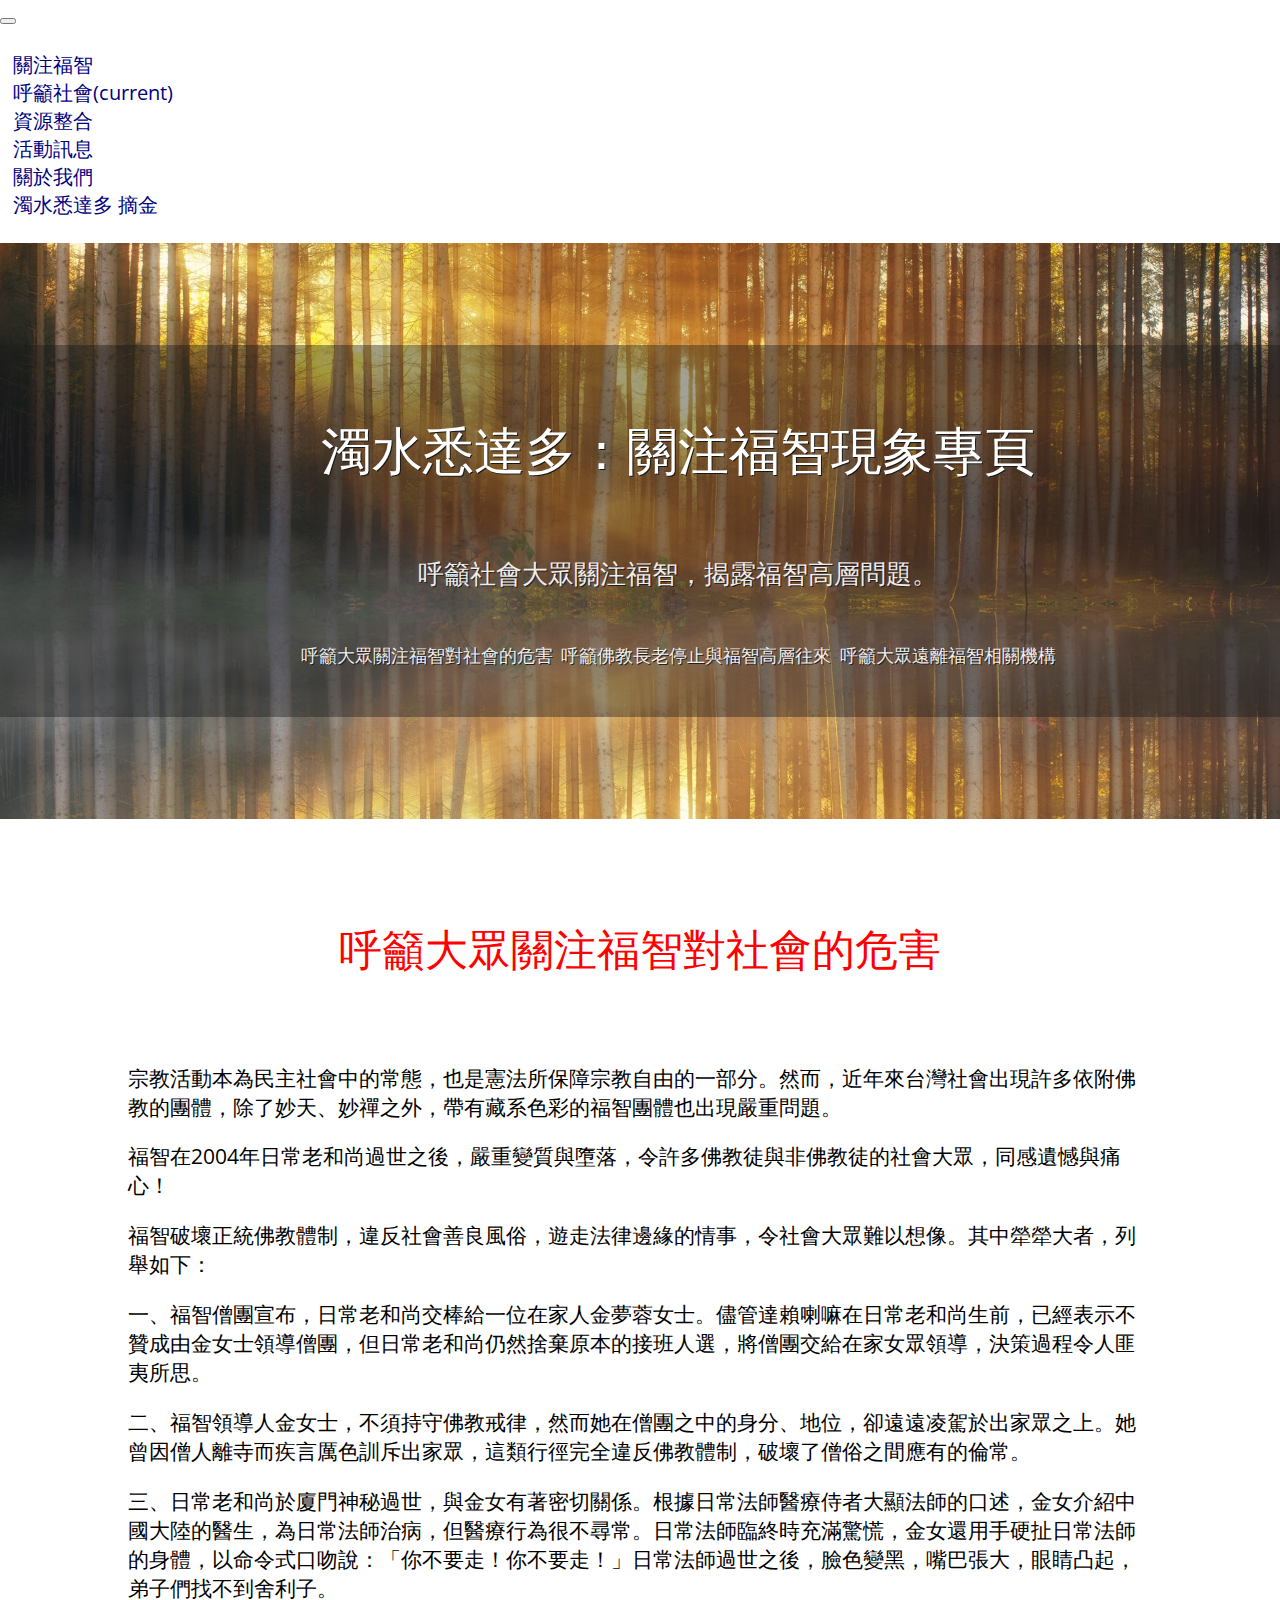
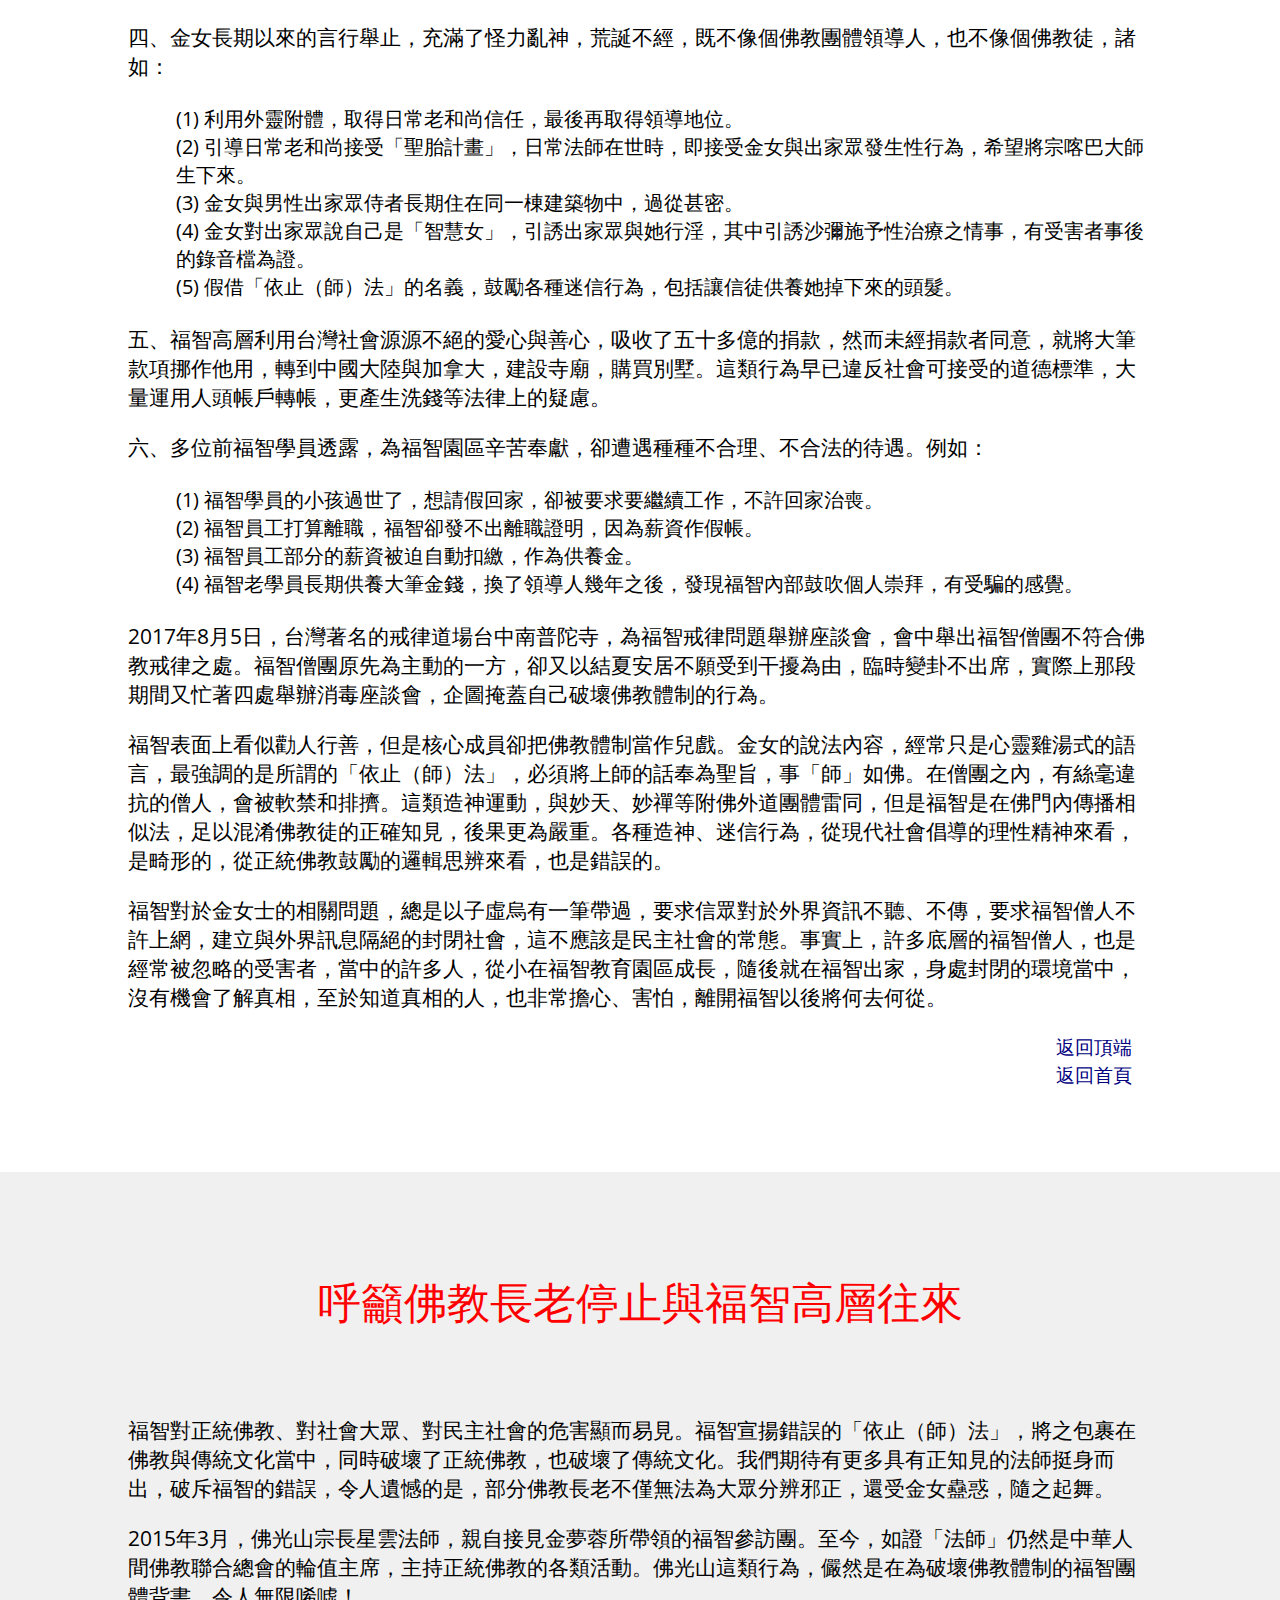
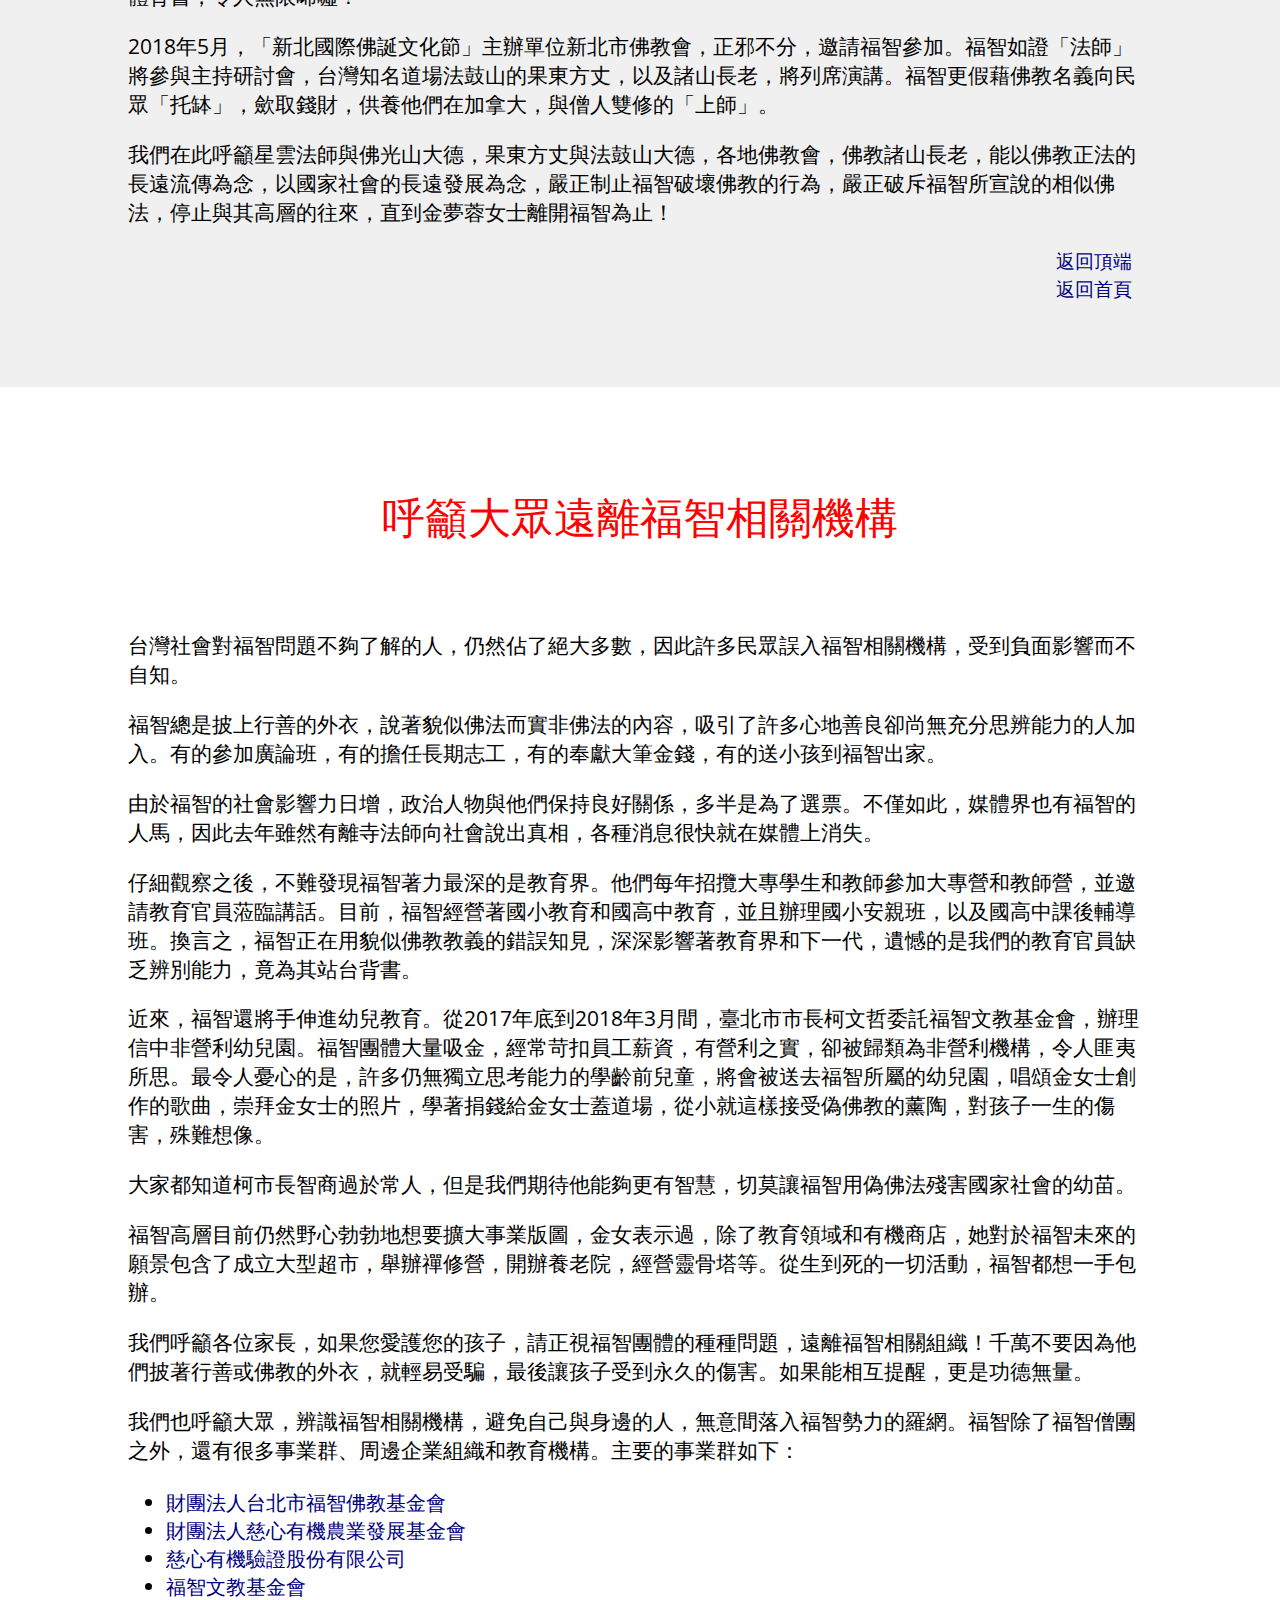
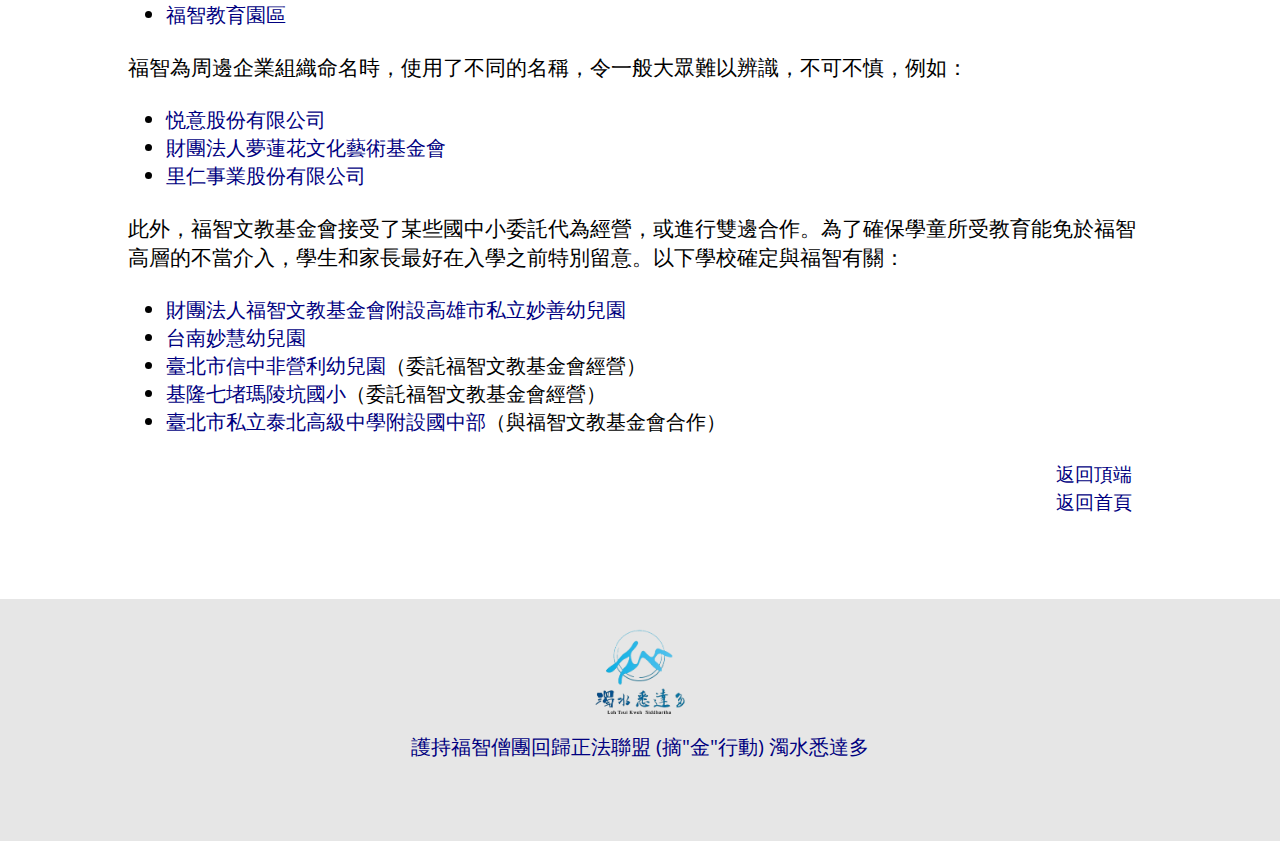
<file: article.html>
<!DOCTYPE html>
<html>
	<head>

		<!-- Global site tag (gtag.js) - Google Analytics -->
		<script async src="https://www.googletagmanager.com/gtag/js?id=UA-119739932-1"></script>
		<script>
		  window.dataLayer = window.dataLayer || [];
		  function gtag(){dataLayer.push(arguments);}
		  gtag('js', new Date());

		  gtag('config', 'UA-119739932-1');
		</script>
		
		<!-- Specifies the character encoding. -->
	    <meta http-equiv="Content-Type" content="text/html; charset=utf-8">

		<!-- meta info for search engine -->
        <meta name="description" 				content="濁水悉達多：關注福智現象專頁 Alerting the public to seeming dharma">
 		<meta name="keywords"					content="福智, 濁水, 金夢蓉, 濁水悉達多, 濁水溪, 濁水, 護持福智僧團回歸正法聯盟, 摘金, 摘金行動, 摘金奪銀, 福智, 福智現象, 福智問題, 福智文教, 慈心, 里仁, 金夢蓉, 日常法師, 釋日常, 大顯法師, 如得, 如證, 如淨, 淨遠, 邪教, 相似法, 相似佛法, Fuzhi, FZ, Bliss and Wisdom, BW, GEBIS, Mary jin, Mengrong Jin, Shih Richang, Richang, cult, seeming dharma"> 

		<meta property="og:title"				content="濁水悉達多：關注福智現象專頁 Alerting the public to seeming dharma" />
		<meta property="og:type"				content="website" />
		<meta property="og:url" 				content="https://lotsuisidarta.github.io/" />
		<meta property="og:url" 				content="http://lotsuisidarta.github.io/" />
		<meta property="og:image" 				content="http://lotsuisidarta.github.io/images/logo_70Saturation.png" />
		<meta property="og:image:secure_url" 	content="https://lotsuisidarta.github.io/images/logo_70Saturation.png" />
		<meta property="og:image:type" 			content="image/png" />
		<meta property="og:image:width" 		content="548" />
		<meta property="og:image:height"	 	content="548" />

	    <!-- Fontawesome 5.0.13 -->
		<link rel="stylesheet" href="https://use.fontawesome.com/releases/v5.0.13/css/all.css" integrity="sha384-DNOHZ68U8hZfKXOrtjWvjxusGo9WQnrNx2sqG0tfsghAvtVlRW3tvkXWZh58N9jp" crossorigin="anonymous">

		<!-- Browser compatibility -->
		<meta http-equiv="X-UA-Compatible" content="IE=Edge,chrome=1">

		<!-- Sets viewport for small/medium screens.
		Sets the width of the page
		Sets the initial zoom level when upon loading. -->
		<meta name="viewport" content="width=device-width, initial-scale=1">

		<!-- Bootstrap 3.2.0 -->
		<!-- <link rel="stylesheet" href="https://maxcdn.bootstrapcdn.com/bootstrap/3.2.0/css/bootstrap.min.css"> -->

		<!-- Bootstrap 4.1.1 -->
		<link rel="stylesheet" href="https://stackpath.bootstrapcdn.com/bootstrap/4.1.1/css/bootstrap.min.css" integrity="sha384-WskhaSGFgHYWDcbwN70/dfYBj47jz9qbsMId/iRN3ewGhXQFZCSftd1LZCfmhktB" crossorigin="anonymous">

		<!-- Bootstrap jQuery popper JavaScript -->
		<script src="https://code.jquery.com/jquery-3.3.1.slim.min.js" integrity="sha384-q8i/X+965DzO0rT7abK41JStQIAqVgRVzpbzo5smXKp4YfRvH+8abtTE1Pi6jizo" crossorigin="anonymous"></script>
		<!-- <script src="https://cdnjs.cloudflare.com/ajax/libs/popper.js/1.14.3/umd/popper.min.js" integrity="sha384-ZMP7rVo3mIykV+2+9J3UJ46jBk0WLaUAdn689aCwoqbBJiSnjAK/l8WvCWPIPm49" crossorigin="anonymous"></script> -->
		<script src="https://stackpath.bootstrapcdn.com/bootstrap/4.1.1/js/bootstrap.min.js" integrity="sha384-smHYKdLADwkXOn1EmN1qk/HfnUcbVRZyYmZ4qpPea6sjB/pTJ0euyQp0Mk8ck+5T" crossorigin="anonymous"></script>

		<!-- Old Bootstrap and FontAwesome -->
		<!-- <link rel="stylesheet" href="https://maxcdn.bootstrapcdn.com/font-awesome/4.4.0/css/font-awesome.min.css"> -->

		<!-- Google font -->
		<link href="https://fonts.googleapis.com/css?family=Open+Sans:400,700|Roboto" rel="stylesheet">

		 <!-- Put other links above style sheet -->
		<link rel="stylesheet" type="text/css" href="style.css">

		<title>濁水悉達多：呼籲</title>
	</head>

	<body>

		<nav class="navbar navbar-expand-lg navbar-light bg-light fixed-bottom">
			<button class="navbar-toggler" type="button" data-toggle="collapse" data-target="#navbarNavDropdown" aria-controls="navbarNavDropdown" aria-expanded="false" aria-label="Toggle navigation">
			<span class="navbar-toggler-icon"></span>
			</button>
			<div class="collapse navbar-collapse" id="navbarNavDropdown">
				<!-- using ml-auto to place navbar buttons at the right. -->
				<ul class="navbar-nav ml-auto">
					<li class="nav-item">
						<a class="nav-link" href="index.html">關注福智</span></a>
					</li>
					<li class="nav-item active">
						<a class="nav-link" href="article.html">呼籲社會<span class="sr-only">(current)</a>
					</li>
					<li class="nav-item">
						<a class="nav-link" href="resource.html">資源整合</a>
					</li>
					<li class="nav-item">
						<a class="nav-link" href="activity.html">活動訊息</a>
					</li>				
					<li class="nav-item dropup">
						<a class="nav-link dropdown-toggle" href="#" id="navbarDropdownMenuLink" data-toggle="dropdown" aria-haspopup="true" aria-expanded="false">
					  	關於我們
						</a>
						<div class="dropdown-menu" aria-labelledby="navbarDropdownMenuLink">
							<a class="dropdown-item" href="https://www.facebook.com/profile.php?id=606741376333063&ref=br_rs" target="_blank">濁水悉達多</a>
							<a class="dropdown-item" href="https://www.facebook.com/groups/1953123191590245/" target="_blank">摘金</a>
						</div>
					</li>
				</ul>
			</div>
		</nav>

		<div class="container" id="banner2">
			<div class="content">
				<h1>濁水悉達多：關注福智現象專頁</h1>
				<br>
				<p>呼籲社會大眾關注福智，揭露福智高層問題。</p>
				<br>
				<p>
					<a href="#article1" class="btn btn-danger">呼籲大眾關注福智對社會的危害</a>
					<a href="#article2" class="btn btn-danger">呼籲佛教長老停止與福智高層往來</a>
					<a href="#article3" class="btn btn-danger">呼籲大眾遠離福智相關機構</a>
				</p>
			</div>
		</div>

		<div class="container-article" ID="article1">
			<h2 class="text-center">
			呼籲大眾關注福智對社會的危害
			</h2>
			<br>
			<p>
			宗教活動本為民主社會中的常態，也是憲法所保障宗教自由的一部分。然而，近年來台灣社會出現許多依附佛教的團體，除了妙天、妙禪之外，帶有藏系色彩的福智團體也出現嚴重問題。
			</p>
			<p>
			福智在2004年日常老和尚過世之後，嚴重變質與墮落，令許多佛教徒與非佛教徒的社會大眾，同感遺憾與痛心！	
			</p>
			<p>
			福智破壞正統佛教體制，違反社會善良風俗，遊走法律邊緣的情事，令社會大眾難以想像。其中犖犖大者，列舉如下：
			</p>
			<p>
			一、福智僧團宣布，日常老和尚交棒給一位在家人金夢蓉女士。儘管達賴喇嘛在日常老和尚生前，已經表示不贊成由金女士領導僧團，但日常老和尚仍然捨棄原本的接班人選，將僧團交給在家女眾領導，決策過程令人匪夷所思。	
			</p>
			<p>
			二、福智領導人金女士，不須持守佛教戒律，然而她在僧團之中的身分、地位，卻遠遠凌駕於出家眾之上。她曾因僧人離寺而疾言厲色訓斥出家眾，這類行徑完全違反佛教體制，破壞了僧俗之間應有的倫常。	
			</p>
			<p>
			三、日常老和尚於廈門神秘過世，與金女有著密切關係。根據日常法師醫療侍者大顯法師的口述，金女介紹中國大陸的醫生，為日常法師治病，但醫療行為很不尋常。日常法師臨終時充滿驚慌，金女還用手硬扯日常法師的身體，以命令式口吻說：「你不要走！你不要走！」日常法師過世之後，臉色變黑，嘴巴張大，眼睛凸起，弟子們找不到舍利子。	
			</p>
			<p>
			四、金女長期以來的言行舉止，充滿了怪力亂神，荒誕不經，既不像個佛教團體領導人，也不像個佛教徒，諸如：
			<ul class="none">
				<li>(1)	利用外靈附體，取得日常老和尚信任，最後再取得領導地位。</li>
				<li>(2)	引導日常老和尚接受「聖胎計畫」，日常法師在世時，即接受金女與出家眾發生性行為，希望將宗喀巴大師生下來。</li>
				<li>(3)	金女與男性出家眾侍者長期住在同一棟建築物中，過從甚密。</li>
				<li>(4)	金女對出家眾說自己是「智慧女」，引誘出家眾與她行淫，其中引誘沙彌施予性治療之情事，有受害者事後的錄音檔為證。</li>
				<li>(5)	假借「依止（師）法」的名義，鼓勵各種迷信行為，包括讓信徒供養她掉下來的頭髮。</li>
			</ul>
			</p>
			<p>
			五、福智高層利用台灣社會源源不絕的愛心與善心，吸收了五十多億的捐款，然而未經捐款者同意，就將大筆款項挪作他用，轉到中國大陸與加拿大，建設寺廟，購買別墅。這類行為早已違反社會可接受的道德標準，大量運用人頭帳戶轉帳，更產生洗錢等法律上的疑慮。
			</p>
			<p>
			六、多位前福智學員透露，為福智園區辛苦奉獻，卻遭遇種種不合理、不合法的待遇。例如：
			<ul class="none">
				<li>(1)	福智學員的小孩過世了，想請假回家，卻被要求要繼續工作，不許回家治喪。</li>
				<li>(2)	福智員工打算離職，福智卻發不出離職證明，因為薪資作假帳。</li>
				<li>(3)	福智員工部分的薪資被迫自動扣繳，作為供養金。</li>
				<li>(4)	福智老學員長期供養大筆金錢，換了領導人幾年之後，發現福智內部鼓吹個人崇拜，有受騙的感覺。</li>
			</ul>
			</p>
			<p>
			2017年8月5日，台灣著名的戒律道場台中南普陀寺，為福智戒律問題舉辦座談會，會中舉出福智僧團不符合佛教戒律之處。福智僧團原先為主動的一方，卻又以結夏安居不願受到干擾為由，臨時變卦不出席，實際上那段期間又忙著四處舉辦消毒座談會，企圖掩蓋自己破壞佛教體制的行為。
			</p>
			<p>
			福智表面上看似勸人行善，但是核心成員卻把佛教體制當作兒戲。金女的說法內容，經常只是心靈雞湯式的語言，最強調的是所謂的「依止（師）法」，必須將上師的話奉為聖旨，事「師」如佛。在僧團之內，有絲毫違抗的僧人，會被軟禁和排擠。這類造神運動，與妙天、妙禪等附佛外道團體雷同，但是福智是在佛門內傳播相似法，足以混淆佛教徒的正確知見，後果更為嚴重。各種造神、迷信行為，從現代社會倡導的理性精神來看，是畸形的，從正統佛教鼓勵的邏輯思辨來看，也是錯誤的。	
			</p>
			<p>
			福智對於金女士的相關問題，總是以子虛烏有一筆帶過，要求信眾對於外界資訊不聽、不傳，要求福智僧人不許上網，建立與外界訊息隔絕的封閉社會，這不應該是民主社會的常態。事實上，許多底層的福智僧人，也是經常被忽略的受害者，當中的許多人，從小在福智教育園區成長，隨後就在福智出家，身處封閉的環境當中，沒有機會了解真相，至於知道真相的人，也非常擔心、害怕，離開福智以後將何去何從。
			</p>
			<div class="return">
				<p>
				<a href="#banner2"><i class="fas fa-caret-square-up"></i>返回頂端</a><br>
				<a href="index.html"><i class="far fa-caret-square-up"></i>返回首頁</a>
				</p>
			</div>
		</div>


		<div class="container-article" ID="article2">
			<h2 class="text-center">
			呼籲佛教長老停止與福智高層往來
			</h2>
			<br>
			<p>
			福智對正統佛教、對社會大眾、對民主社會的危害顯而易見。福智宣揚錯誤的「依止（師）法」，將之包裹在佛教與傳統文化當中，同時破壞了正統佛教，也破壞了傳統文化。我們期待有更多具有正知見的法師挺身而出，破斥福智的錯誤，令人遺憾的是，部分佛教長老不僅無法為大眾分辨邪正，還受金女蠱惑，隨之起舞。
			</p>
			<p>
			2015年3月，佛光山宗長星雲法師，親自接見金夢蓉所帶領的福智參訪團。至今，如證「法師」仍然是中華人間佛教聯合總會的輪值主席，主持正統佛教的各類活動。佛光山這類行為，儼然是在為破壞佛教體制的福智團體背書，令人無限唏噓！	
			</p>
			<p>
			2018年5月，「新北國際佛誕文化節」主辦單位新北市佛教會，正邪不分，邀請福智參加。福智如證「法師」將參與主持研討會，台灣知名道場法鼓山的果東方丈，以及諸山長老，將列席演講。福智更假藉佛教名義向民眾「托缽」，歛取錢財，供養他們在加拿大，與僧人雙修的「上師」。	
			</p>
			<p>
			我們在此呼籲星雲法師與佛光山大德，果東方丈與法鼓山大德，各地佛教會，佛教諸山長老，能以佛教正法的長遠流傳為念，以國家社會的長遠發展為念，嚴正制止福智破壞佛教的行為，嚴正破斥福智所宣說的相似佛法，停止與其高層的往來，直到金夢蓉女士離開福智為止！	
			</p>
			<div class="return">
				<p>
				<a href="#banner2"><i class="fas fa-caret-square-up"></i>返回頂端</a><br>
				<a href="index.html"><i class="far fa-caret-square-up"></i>返回首頁</a>
				</p>
			</div>
		</div>

		<div class="container-article" ID="article3">
			<h2 class="text-center">
			呼籲大眾遠離福智相關機構
			</h2>
			<br>
			<p>
			台灣社會對福智問題不夠了解的人，仍然佔了絕大多數，因此許多民眾誤入福智相關機構，受到負面影響而不自知。
			</p>
			<p>
			福智總是披上行善的外衣，說著貌似佛法而實非佛法的內容，吸引了許多心地善良卻尚無充分思辨能力的人加入。有的參加廣論班，有的擔任長期志工，有的奉獻大筆金錢，有的送小孩到福智出家。
			</p>
			<p>
			由於福智的社會影響力日增，政治人物與他們保持良好關係，多半是為了選票。不僅如此，媒體界也有福智的人馬，因此去年雖然有離寺法師向社會說出真相，各種消息很快就在媒體上消失。
			</p>
			<p>
			仔細觀察之後，不難發現福智著力最深的是教育界。他們每年招攬大專學生和教師參加大專營和教師營，並邀請教育官員蒞臨講話。目前，福智經營著國小教育和國高中教育，並且辦理國小安親班，以及國高中課後輔導班。換言之，福智正在用貌似佛教教義的錯誤知見，深深影響著教育界和下一代，遺憾的是我們的教育官員缺乏辨別能力，竟為其站台背書。
			</p>
			<p>
			近來，福智還將手伸進幼兒教育。從2017年底到2018年3月間，臺北市市長柯文哲委託福智文教基金會，辦理信中非營利幼兒園。福智團體大量吸金，經常苛扣員工薪資，有營利之實，卻被歸類為非營利機構，令人匪夷所思。最令人憂心的是，許多仍無獨立思考能力的學齡前兒童，將會被送去福智所屬的幼兒園，唱頌金女士創作的歌曲，崇拜金女士的照片，學著捐錢給金女士蓋道場，從小就這樣接受偽佛教的薰陶，對孩子一生的傷害，殊難想像。	
			</p>
			<p>
			大家都知道柯市長智商過於常人，但是我們期待他能夠更有智慧，切莫讓福智用偽佛法殘害國家社會的幼苗。	
			</p>
			<p>
			福智高層目前仍然野心勃勃地想要擴大事業版圖，金女表示過，除了教育領域和有機商店，她對於福智未來的願景包含了成立大型超市，舉辦禪修營，開辦養老院，經營靈骨塔等。從生到死的一切活動，福智都想一手包辦。
			</p>
			<p>
			我們呼籲各位家長，如果您愛護您的孩子，請正視福智團體的種種問題，遠離福智相關組織！千萬不要因為他們披著行善或佛教的外衣，就輕易受騙，最後讓孩子受到永久的傷害。如果能相互提醒，更是功德無量。	
			</p>
			<p>
			我們也呼籲大眾，辨識福智相關機構，避免自己與身邊的人，無意間落入福智勢力的羅網。福智除了福智僧團之外，還有很多事業群、周邊企業組織和教育機構。主要的事業群如下：	
			</p>
			<ul class="text-left disc">
				<li><a href="https://www.blisswisdom.org/about/foundations/2015-05-04-11-43-04" target="_blank">財團法人台北市福智佛教基金會</a></li>
				<li><a href="http://toaf.org.tw" target="_blank">財團法人慈心有機農業發展基金會</a></li>
				<li><a href="http://tw-toc.com" target="_blank">慈心有機驗證股份有限公司</a></li>
				<li><a href="http://edu.blisswisdom.org/" target="_blank">福智文教基金會</a></li>
				<li><a href="http://bwedupark.org/" target="_blank">福智教育園區</a></li>
			</ul>
			<p>
			福智為周邊企業組織命名時，使用了不同的名稱，令一般大眾難以辨識，不可不慎，例如：
			</p>
			<ul class="text-left disc">
				<li><a href="http://www.yesnatural.com.tw" target="_blank">悦意股份有限公司</a></li>
				<li><a href="http://www.dreamlotus.org" target="_blank">財團法人夢蓮花文化藝術基金會</a></li>
				<li><a href="https://www.leezen.com.tw/" target="_blank">里仁事業股份有限公司</a></li>
			</ul>
			<p>
			此外，福智文教基金會接受了某些國中小委託代為經營，或進行雙邊合作。為了確保學童所受教育能免於福智高層的不當介入，學生和家長最好在入學之前特別留意。以下學校確定與福智有關：
			</p>
			<ul class="text-left disc">
				<li><a href="http://edu.blisswisdom.org/index.php/2012-09-05-08-15-25/898-2017-07-31-06-46-49" target="_blank">財團法人福智文教基金會附設高雄市私立妙善幼兒園</a></li>
				<li><a href="http://edu.blisswisdom.org/index.php/2012-08-25-08-54-25/2012-08-25-08-55-40/2012-08-31-03-43-55" target="_blank">台南妙慧幼兒園</a></li>
				<li><a href="http://edu.blisswisdom.org/index.php/2012-09-05-08-15-25/912-2017-10-18-22-47-15" target="_blank">臺北市信中非營利幼兒園</a>（委託福智文教基金會經營）</li>
				<li><a href="https://www.blisswisdom.org/events/c/1078-40413" target="_blank">基隆七堵瑪陵坑國小</a>（委託福智文教基金會經營）</li>
				<li><a href="https://www.facebook.com/friend.tpsh.tp.edu.tw/posts/1501370513291974" target="_blank">臺北市私立泰北高級中學附設國中部</a>（與福智文教基金會合作）</li>
			</ul>
			<div class="return">
				<p>
				<a href="#banner2"><i class="fas fa-caret-square-up"></i>返回頂端</a><br>
				<a href="index.html"><i class="far fa-caret-square-up"></i>返回首頁</a>
				</p>
			</div>
		</div>

		<div class="footer">
			<img src="images/logo_70Saturation.png" class="logo">
			<br>
			<a href="https://www.facebook.com/groups/1953123191590245/" target="_blank"><i class="fab fa-facebook-square fa-lg"></i>護持福智僧團回歸正法聯盟 (摘"金"行動)</a>
			<a href="https://www.facebook.com/profile.php?id=606741376333063&ref=br_rs" target="_blank"><i class="fab fa-facebook-square fa-lg"></i>濁水悉達多</a>
		</div>

	</body>
</html>
</file>
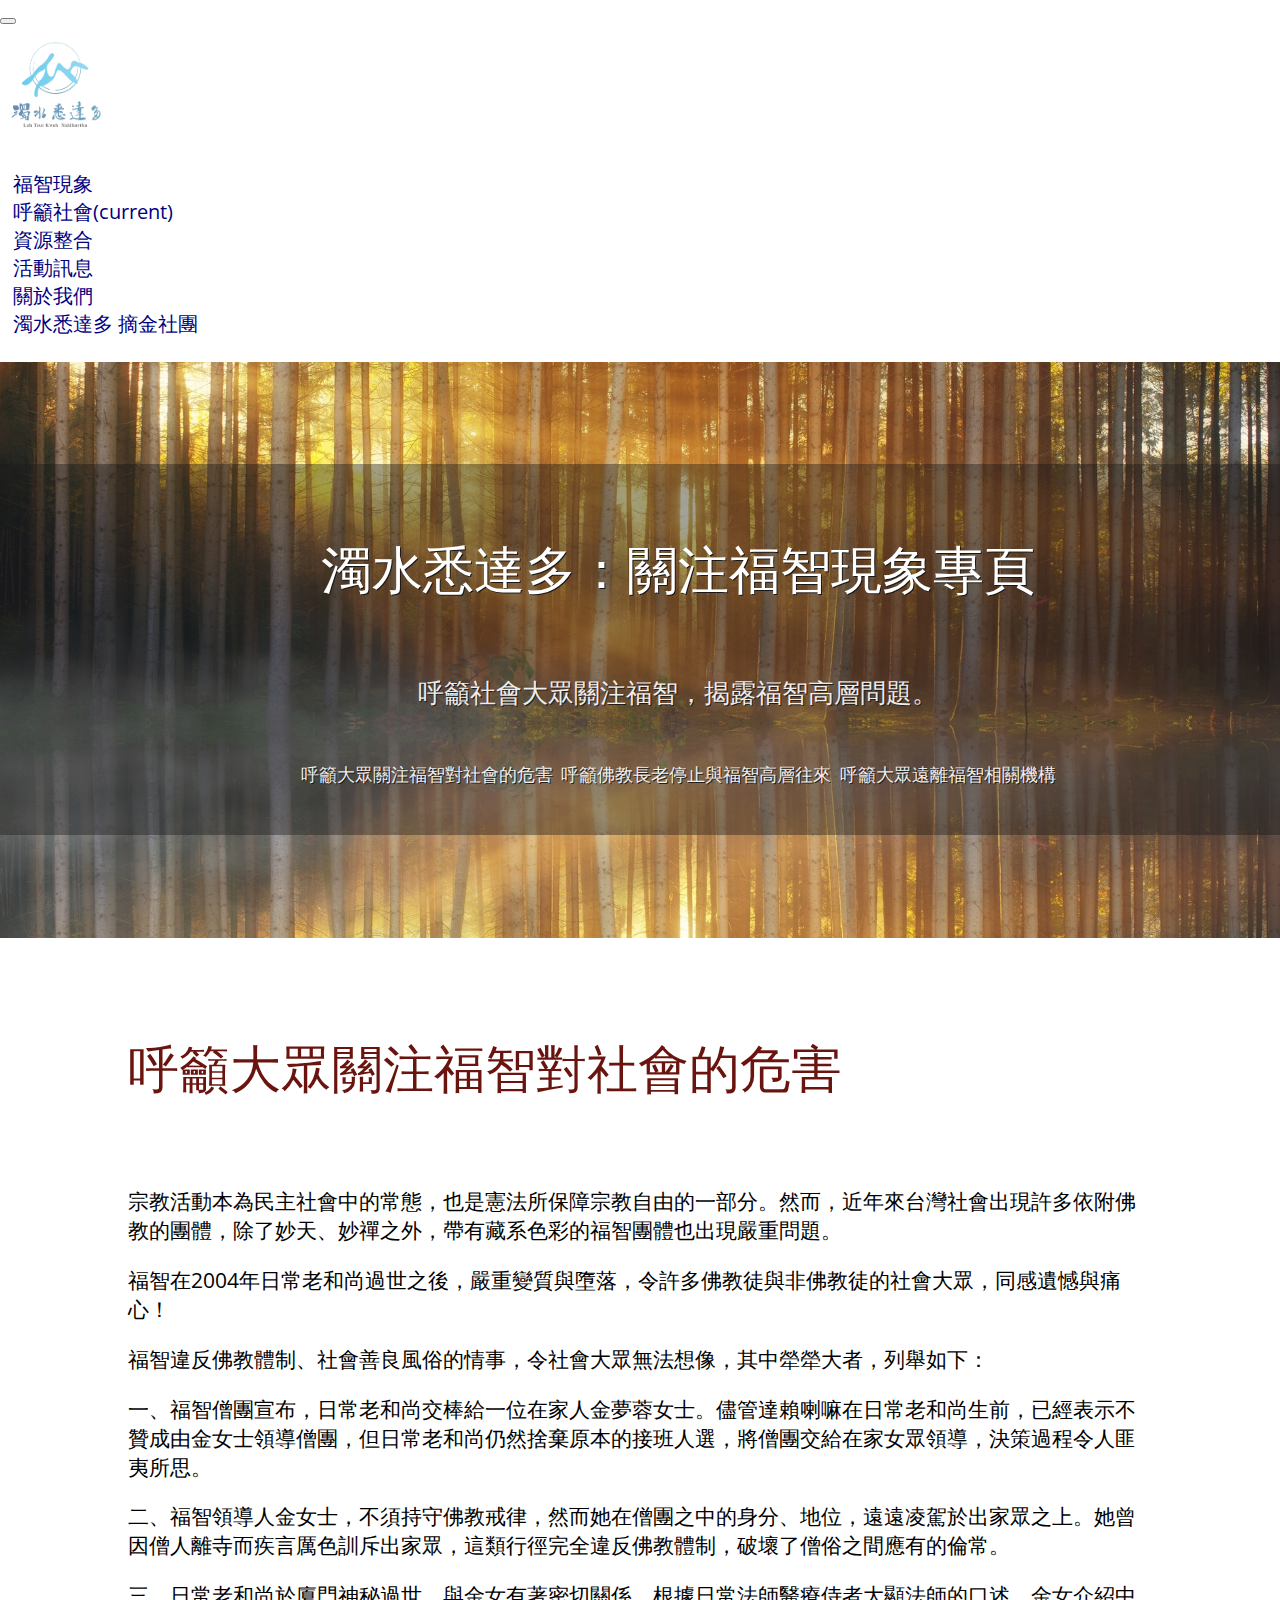
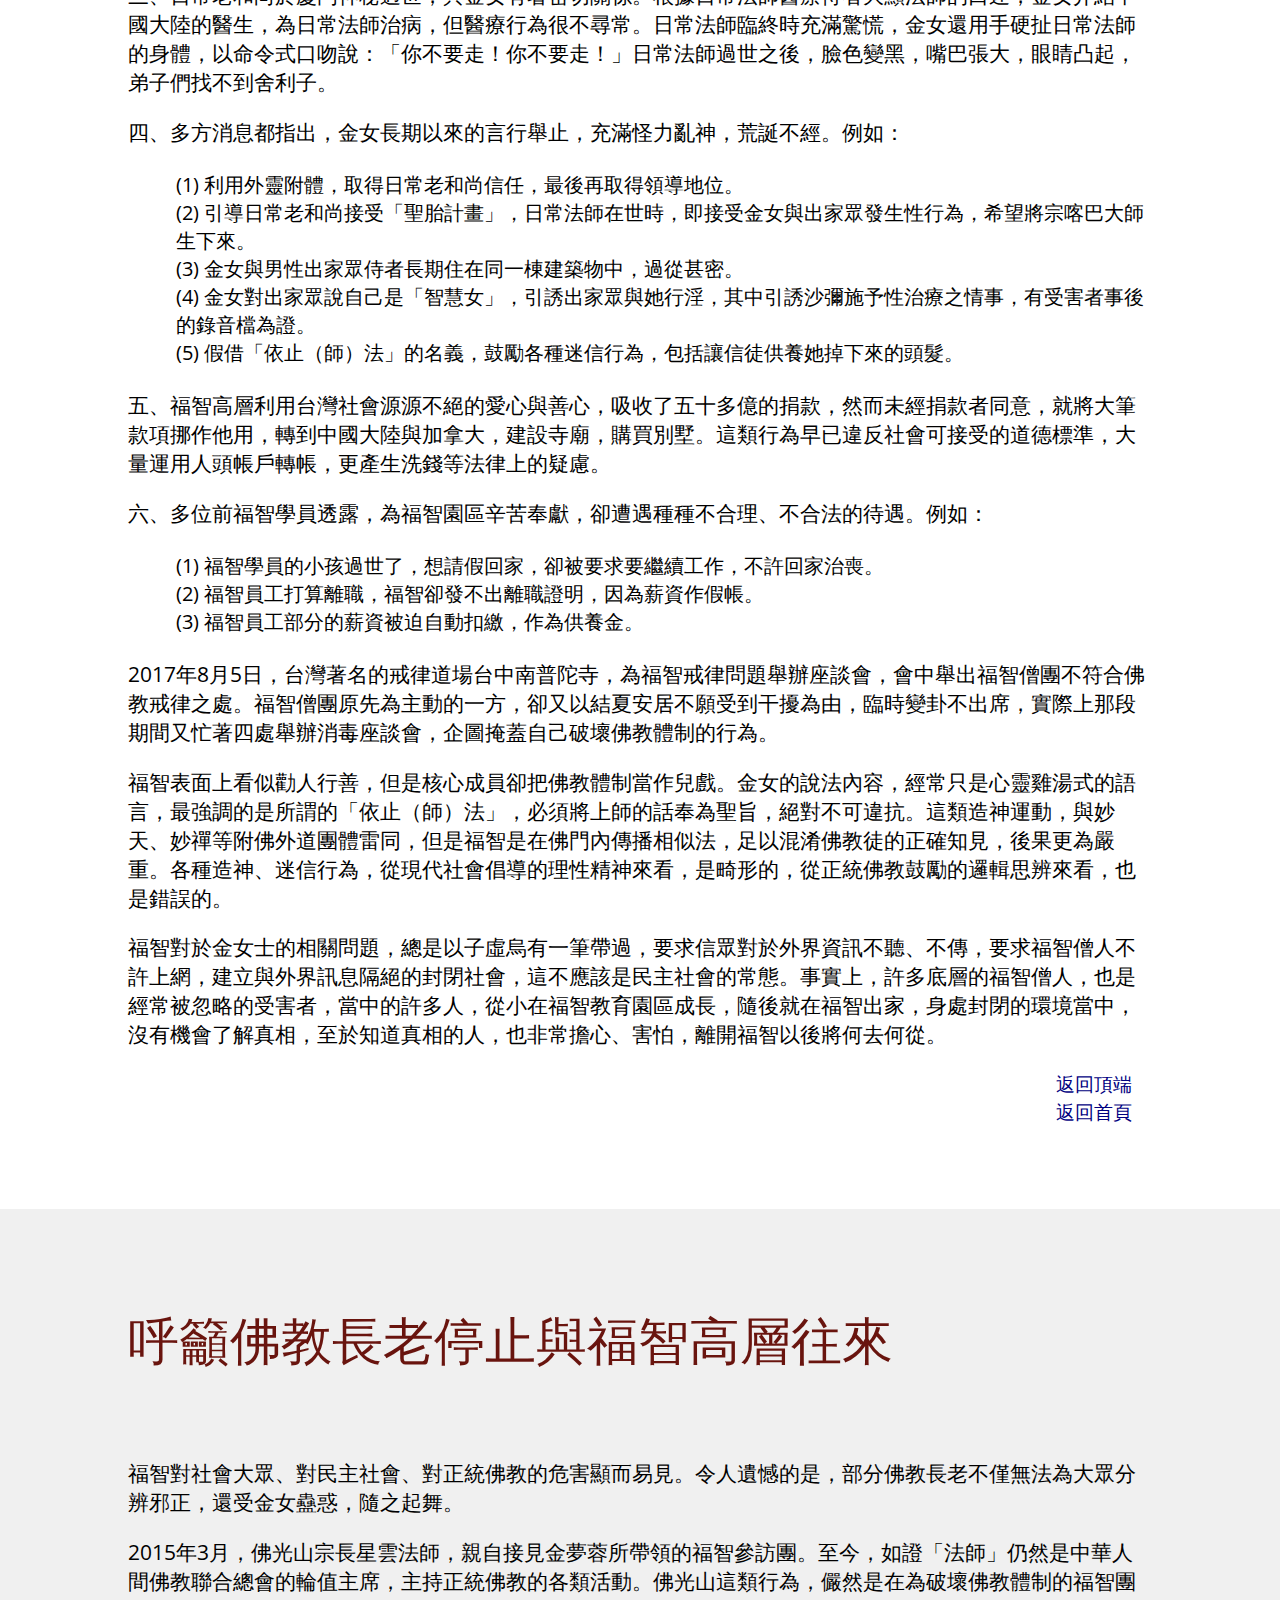
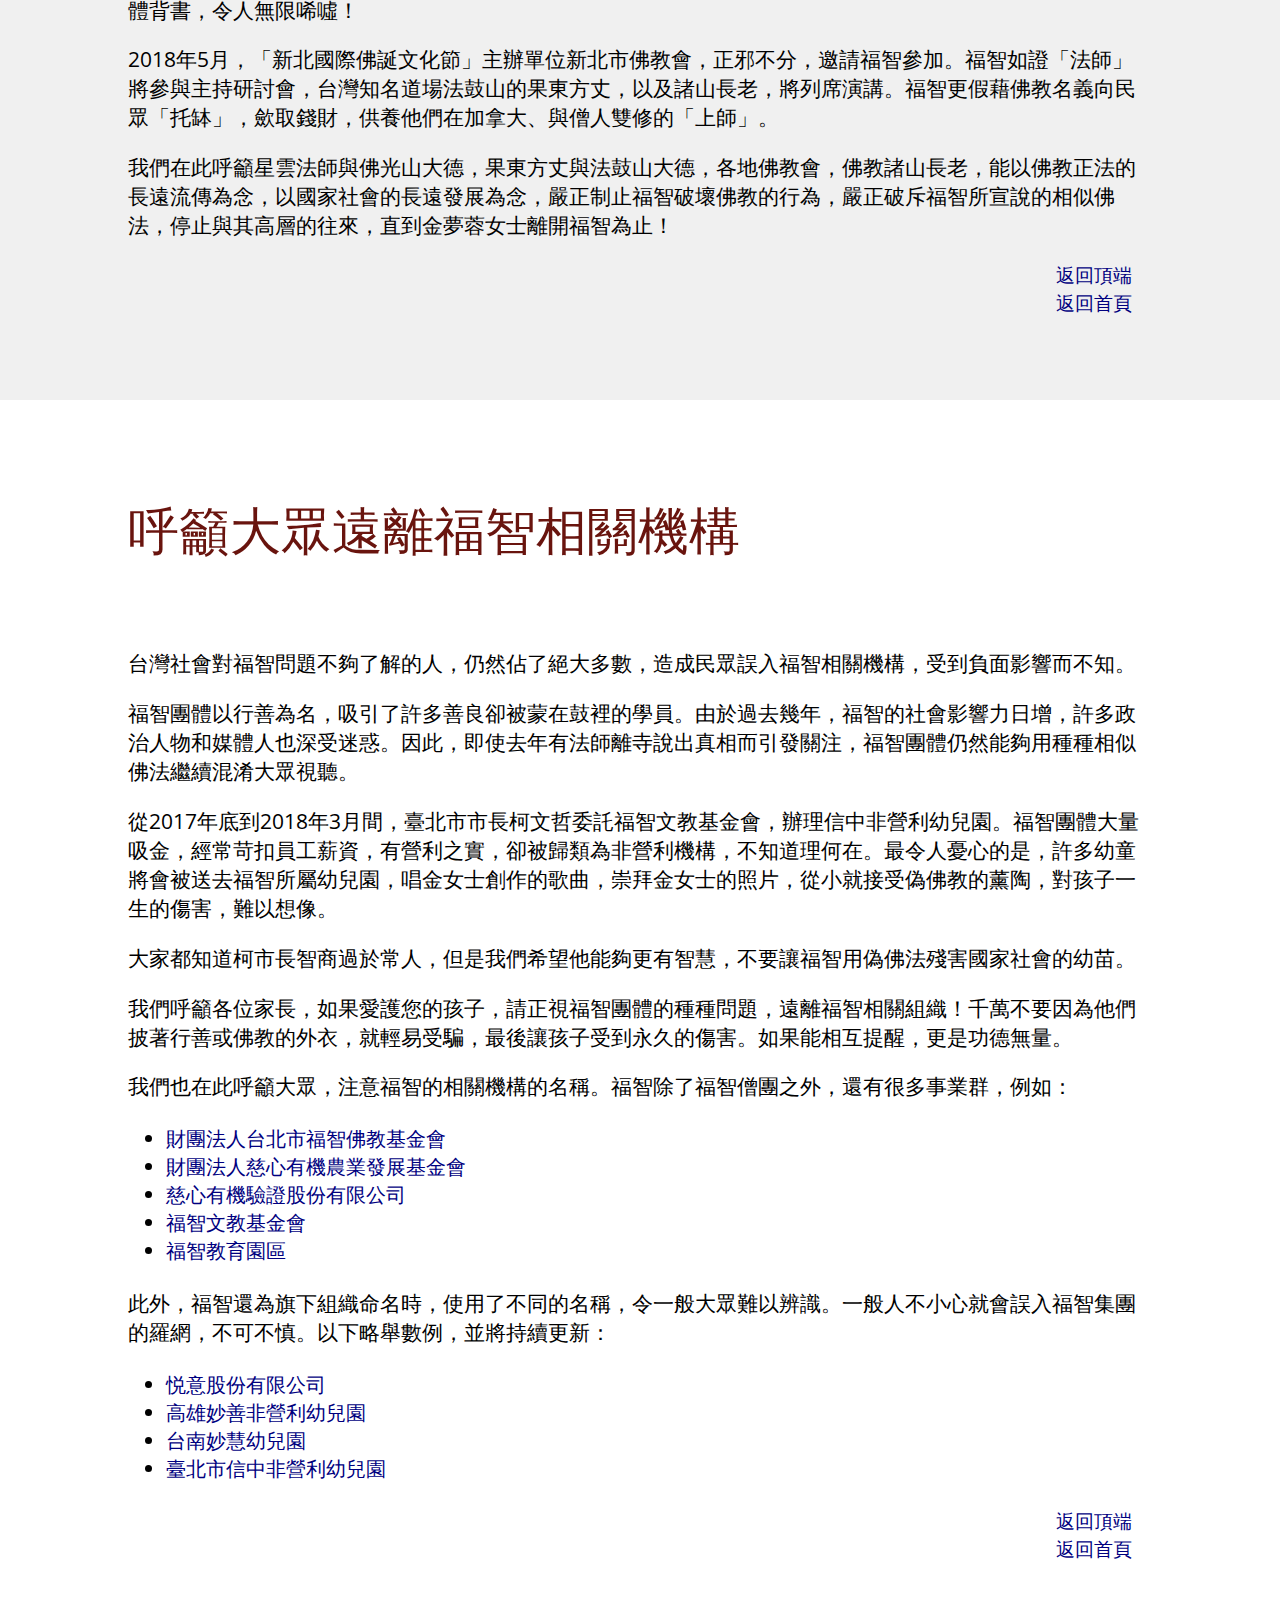
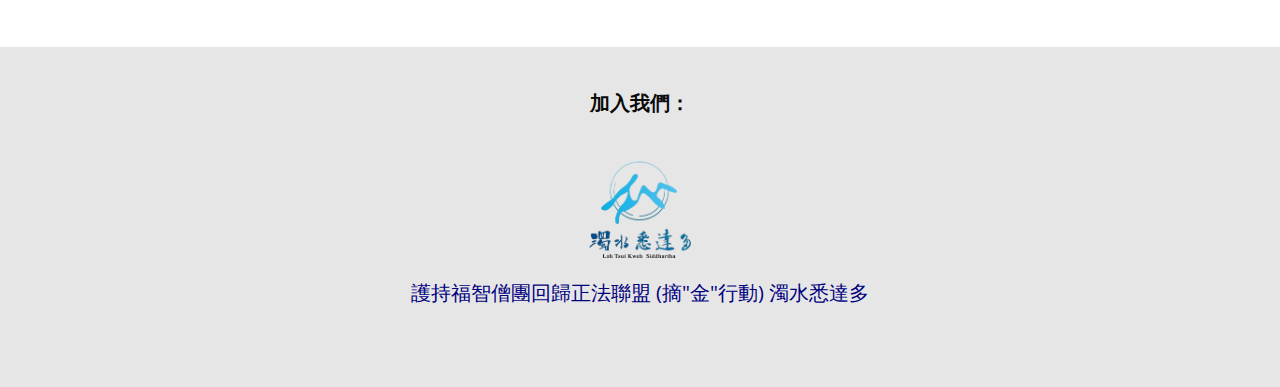
<file: articles.html>
<!DOCTYPE html>
<html>
	<head>
		<!-- Specifies the character encoding. -->
	    <meta http-equiv="Content-Type" content="text/html; charset=utf-8">

	    <meta name="description" content="呼籲社會大眾關注福智問題，揭露福智高層問題。">
		<meta property="og:image" content="https://lotsuisidarta.github.io/images/logo_70Saturation.png">

	    <!-- Fontawesome 5.0.13 -->
		<link rel="stylesheet" href="https://use.fontawesome.com/releases/v5.0.13/css/all.css" integrity="sha384-DNOHZ68U8hZfKXOrtjWvjxusGo9WQnrNx2sqG0tfsghAvtVlRW3tvkXWZh58N9jp" crossorigin="anonymous">

		<!-- Browser compatibility -->
		<meta http-equiv="X-UA-Compatible" content="IE=Edge,chrome=1">

		<!-- Sets viewport for small/medium screens.
		Sets the width of the page
		Sets the initial zoom level when upon loading. -->
		<meta name="viewport" content="width=device-width, initial-scale=1">

		<!-- Bootstrap 3.2.0 -->
		<!-- <link rel="stylesheet" href="https://maxcdn.bootstrapcdn.com/bootstrap/3.2.0/css/bootstrap.min.css"> -->

		<!-- Bootstrap 4.1.1 -->
		<link rel="stylesheet" href="https://stackpath.bootstrapcdn.com/bootstrap/4.1.1/css/bootstrap.min.css" integrity="sha384-WskhaSGFgHYWDcbwN70/dfYBj47jz9qbsMId/iRN3ewGhXQFZCSftd1LZCfmhktB" crossorigin="anonymous">

		<!-- Bootstrap jQuery popper JavaScript -->
		<script src="https://code.jquery.com/jquery-3.3.1.slim.min.js" integrity="sha384-q8i/X+965DzO0rT7abK41JStQIAqVgRVzpbzo5smXKp4YfRvH+8abtTE1Pi6jizo" crossorigin="anonymous"></script>
		<script src="https://cdnjs.cloudflare.com/ajax/libs/popper.js/1.14.3/umd/popper.min.js" integrity="sha384-ZMP7rVo3mIykV+2+9J3UJ46jBk0WLaUAdn689aCwoqbBJiSnjAK/l8WvCWPIPm49" crossorigin="anonymous"></script>
		<script src="https://stackpath.bootstrapcdn.com/bootstrap/4.1.1/js/bootstrap.min.js" integrity="sha384-smHYKdLADwkXOn1EmN1qk/HfnUcbVRZyYmZ4qpPea6sjB/pTJ0euyQp0Mk8ck+5T" crossorigin="anonymous"></script>

		<!-- Old Bootstrap and FontAwesome -->
		<!-- <link rel="stylesheet" href="https://maxcdn.bootstrapcdn.com/font-awesome/4.4.0/css/font-awesome.min.css"> -->

		<!-- Google font -->
		<link href="https://fonts.googleapis.com/css?family=Open+Sans:400,700|Roboto" rel="stylesheet">

		 <!-- Put other links above style sheet -->
		<link rel="stylesheet" type="text/css" href="style.css">

		<title>濁水悉達多：呼籲</title>
	</head>

	<body>

		<nav class="navbar navbar-expand-md navbar-dark bg-dark">
			<button class="navbar-toggler" type="button" data-toggle="collapse" data-target="#navbarNavDropdown" aria-controls="navbarNavDropdown" aria-expanded="false" aria-label="Toggle navigation">
			<span class="navbar-toggler-icon"></span>
			</button>
			<div class="collapse navbar-collapse" id="navbarNavDropdown">
				<img src="images/logo_70SaturationBrightness.png" class="logo">
				<!-- using ml-auto to place navbar buttons at the right. -->
				<ul class="navbar-nav ml-auto">
					<li class="nav-item">
						<a class="nav-link" href="index.html">福智現象</span></a>
					</li>
					<li class="nav-item active">
						<a class="nav-link" href="articles.html">呼籲社會<span class="sr-only">(current)</a>
					</li>
					<li class="nav-item">
						<a class="nav-link" href="resources.html">資源整合</a>
					</li>
					<li class="nav-item">
						<a class="nav-link" href="#">活動訊息</a>
					</li>				
					<li class="nav-item dropdown">
						<a class="nav-link dropdown-toggle" href="#" id="navbarDropdownMenuLink" data-toggle="dropdown" aria-haspopup="true" aria-expanded="false">
					  	關於我們
						</a>
						<div class="dropdown-menu" aria-labelledby="navbarDropdownMenuLink">
							<a class="dropdown-item" href="https://www.facebook.com/profile.php?id=606741376333063&ref=br_rs" target="_blank">濁水悉達多</a>
							<a class="dropdown-item" href="https://www.facebook.com/groups/1953123191590245/" target="_blank">摘金社團</a>
						</div>
					</li>
				</ul>
			</div>
		</nav>

		<div class="container" id="banner2">
			<div class="content">
				<h1>濁水悉達多：關注福智現象專頁</h1>
				<br>
				<p>呼籲社會大眾關注福智，揭露福智高層問題。</p>
				<br>
				<p>
					<a href="#article1" class="btn btn-danger">呼籲大眾關注福智對社會的危害</a>
					<a href="#article2" class="btn btn-danger">呼籲佛教長老停止與福智高層往來</a>
					<a href="#article3" class="btn btn-danger">呼籲大眾遠離福智相關機構</a>
				</p>
			</div>
		</div>

		<div class="container-article" ID="article1">
			<h1 class="text-center">
				呼籲大眾關注福智對社會的危害
			</h1>
			<br>
			<p>
			宗教活動本為民主社會中的常態，也是憲法所保障宗教自由的一部分。然而，近年來台灣社會出現許多依附佛教的團體，除了妙天、妙禪之外，帶有藏系色彩的福智團體也出現嚴重問題。
			</p>
			<p>
			福智在2004年日常老和尚過世之後，嚴重變質與墮落，令許多佛教徒與非佛教徒的社會大眾，同感遺憾與痛心！	
			</p>
			<p>
			福智違反佛教體制、社會善良風俗的情事，令社會大眾無法想像，其中犖犖大者，列舉如下：
			</p>
			<p>
			一、福智僧團宣布，日常老和尚交棒給一位在家人金夢蓉女士。儘管達賴喇嘛在日常老和尚生前，已經表示不贊成由金女士領導僧團，但日常老和尚仍然捨棄原本的接班人選，將僧團交給在家女眾領導，決策過程令人匪夷所思。	
			</p>
			<p>
			二、福智領導人金女士，不須持守佛教戒律，然而她在僧團之中的身分、地位，遠遠凌駕於出家眾之上。她曾因僧人離寺而疾言厲色訓斥出家眾，這類行徑完全違反佛教體制，破壞了僧俗之間應有的倫常。	
			</p>
			<p>
			三、日常老和尚於廈門神秘過世，與金女有著密切關係。根據日常法師醫療侍者大顯法師的口述，金女介紹中國大陸的醫生，為日常法師治病，但醫療行為很不尋常。日常法師臨終時充滿驚慌，金女還用手硬扯日常法師的身體，以命令式口吻說：「你不要走！你不要走！」日常法師過世之後，臉色變黑，嘴巴張大，眼睛凸起，弟子們找不到舍利子。	
			</p>
			<p>
			四、多方消息都指出，金女長期以來的言行舉止，充滿怪力亂神，荒誕不經。例如：
			<ul class="none">
				<li>(1)	利用外靈附體，取得日常老和尚信任，最後再取得領導地位。</li>
				<li>(2)	引導日常老和尚接受「聖胎計畫」，日常法師在世時，即接受金女與出家眾發生性行為，希望將宗喀巴大師生下來。</li>
				<li>(3)	金女與男性出家眾侍者長期住在同一棟建築物中，過從甚密。</li>
				<li>(4)	金女對出家眾說自己是「智慧女」，引誘出家眾與她行淫，其中引誘沙彌施予性治療之情事，有受害者事後的錄音檔為證。</li>
				<li>(5)	假借「依止（師）法」的名義，鼓勵各種迷信行為，包括讓信徒供養她掉下來的頭髮。</li>
			</ul>
			</p>
			<p>
			五、福智高層利用台灣社會源源不絕的愛心與善心，吸收了五十多億的捐款，然而未經捐款者同意，就將大筆款項挪作他用，轉到中國大陸與加拿大，建設寺廟，購買別墅。這類行為早已違反社會可接受的道德標準，大量運用人頭帳戶轉帳，更產生洗錢等法律上的疑慮。
			</p>
			<p>
			六、多位前福智學員透露，為福智園區辛苦奉獻，卻遭遇種種不合理、不合法的待遇。例如：
			<ul class="none">
				<li>(1)	福智學員的小孩過世了，想請假回家，卻被要求要繼續工作，不許回家治喪。</li>
				<li>(2)	福智員工打算離職，福智卻發不出離職證明，因為薪資作假帳。</li>
				<li>(3)	福智員工部分的薪資被迫自動扣繳，作為供養金。</li>
			</ul>
			</p>
			<p>
			2017年8月5日，台灣著名的戒律道場台中南普陀寺，為福智戒律問題舉辦座談會，會中舉出福智僧團不符合佛教戒律之處。福智僧團原先為主動的一方，卻又以結夏安居不願受到干擾為由，臨時變卦不出席，實際上那段期間又忙著四處舉辦消毒座談會，企圖掩蓋自己破壞佛教體制的行為。
			</p>
			<p>
			福智表面上看似勸人行善，但是核心成員卻把佛教體制當作兒戲。金女的說法內容，經常只是心靈雞湯式的語言，最強調的是所謂的「依止（師）法」，必須將上師的話奉為聖旨，絕對不可違抗。這類造神運動，與妙天、妙禪等附佛外道團體雷同，但是福智是在佛門內傳播相似法，足以混淆佛教徒的正確知見，後果更為嚴重。各種造神、迷信行為，從現代社會倡導的理性精神來看，是畸形的，從正統佛教鼓勵的邏輯思辨來看，也是錯誤的。	
			</p>
			<p>
			福智對於金女士的相關問題，總是以子虛烏有一筆帶過，要求信眾對於外界資訊不聽、不傳，要求福智僧人不許上網，建立與外界訊息隔絕的封閉社會，這不應該是民主社會的常態。事實上，許多底層的福智僧人，也是經常被忽略的受害者，當中的許多人，從小在福智教育園區成長，隨後就在福智出家，身處封閉的環境當中，沒有機會了解真相，至於知道真相的人，也非常擔心、害怕，離開福智以後將何去何從。
			</p>
			<div class="return">
				<p>
				<a href="#banner2"><i class="fas fa-caret-square-up"></i>返回頂端</a><br>
				<a href="index.html"><i class="far fa-caret-square-up"></i>返回首頁</a>
				</p>
			</div>
		</div>


		<div class="container-article" ID="article2">
			<h1 class="text-center">
			呼籲佛教長老停止與福智高層往來
			</h1>
			<br>
			<p>
			福智對社會大眾、對民主社會、對正統佛教的危害顯而易見。令人遺憾的是，部分佛教長老不僅無法為大眾分辨邪正，還受金女蠱惑，隨之起舞。	
			</p>
			<p>
			2015年3月，佛光山宗長星雲法師，親自接見金夢蓉所帶領的福智參訪團。至今，如證「法師」仍然是中華人間佛教聯合總會的輪值主席，主持正統佛教的各類活動。佛光山這類行為，儼然是在為破壞佛教體制的福智團體背書，令人無限唏噓！	
			</p>
			<p>
			2018年5月，「新北國際佛誕文化節」主辦單位新北市佛教會，正邪不分，邀請福智參加。福智如證「法師」將參與主持研討會，台灣知名道場法鼓山的果東方丈，以及諸山長老，將列席演講。福智更假藉佛教名義向民眾「托缽」，歛取錢財，供養他們在加拿大、與僧人雙修的「上師」。	
			</p>
			<p>
			我們在此呼籲星雲法師與佛光山大德，果東方丈與法鼓山大德，各地佛教會，佛教諸山長老，能以佛教正法的長遠流傳為念，以國家社會的長遠發展為念，嚴正制止福智破壞佛教的行為，嚴正破斥福智所宣說的相似佛法，停止與其高層的往來，直到金夢蓉女士離開福智為止！	
			</p>
			<div class="return">
				<p>
				<a href="#banner2"><i class="fas fa-caret-square-up"></i>返回頂端</a><br>
				<a href="index.html"><i class="far fa-caret-square-up"></i>返回首頁</a>
				</p>
			</div>
		</div>

		<div class="container-article" ID="article3">
			<h1 class="text-center">
			呼籲大眾遠離福智相關機構
			</h1>
			<br>
			<p>
			台灣社會對福智問題不夠了解的人，仍然佔了絕大多數，造成民眾誤入福智相關機構，受到負面影響而不知。		
			</p>
			<p>
			福智團體以行善為名，吸引了許多善良卻被蒙在鼓裡的學員。由於過去幾年，福智的社會影響力日增，許多政治人物和媒體人也深受迷惑。因此，即使去年有法師離寺說出真相而引發關注，福智團體仍然能夠用種種相似佛法繼續混淆大眾視聽。	
			</p>
			<p>
			從2017年底到2018年3月間，臺北市市長柯文哲委託福智文教基金會，辦理信中非營利幼兒園。福智團體大量吸金，經常苛扣員工薪資，有營利之實，卻被歸類為非營利機構，不知道理何在。最令人憂心的是，許多幼童將會被送去福智所屬幼兒園，唱金女士創作的歌曲，崇拜金女士的照片，從小就接受偽佛教的薰陶，對孩子一生的傷害，難以想像。	
			</p>
			<p>
			大家都知道柯市長智商過於常人，但是我們希望他能夠更有智慧，不要讓福智用偽佛法殘害國家社會的幼苗。	
			</p>
			<p>
			我們呼籲各位家長，如果愛護您的孩子，請正視福智團體的種種問題，遠離福智相關組織！千萬不要因為他們披著行善或佛教的外衣，就輕易受騙，最後讓孩子受到永久的傷害。如果能相互提醒，更是功德無量。	
			</p>
			<p>
			我們也在此呼籲大眾，注意福智的相關機構的名稱。福智除了福智僧團之外，還有很多事業群，例如：	
			</p>
			<ul class="text-left disc">
				<li><a href="https://www.blisswisdom.org/about/foundations/2015-05-04-11-43-04" target="_blank">財團法人台北市福智佛教基金會</a></li>
				<li><a href="http://toaf.org.tw" target="_blank">財團法人慈心有機農業發展基金會</a></li>
				<li><a href="http://tw-toc.com" target="_blank">慈心有機驗證股份有限公司</a></li>
				<li><a href="http://edu.blisswisdom.org/" target="_blank">福智文教基金會</a></li>
				<li><a href="http://bwedupark.org/" target="_blank">福智教育園區</a></li>
			</ul>
			<p>
			此外，福智還為旗下組織命名時，使用了不同的名稱，令一般大眾難以辨識。一般人不小心就會誤入福智集團的羅網，不可不慎。以下略舉數例，並將持續更新：
			</p>
			<ul class="text-left disc">
				<li><a href="http://www.yesnatural.com.tw" target="_blank">悦意股份有限公司</a></li>
				<li><a href="http://edu.blisswisdom.org/index.php/2012-09-05-08-15-25/898-2017-07-31-06-46-49" target="_blank">高雄妙善非營利幼兒園</a></li>
				<li><a href="http://edu.blisswisdom.org/index.php/2012-08-25-08-54-25/2012-08-25-08-55-40/2012-08-31-03-43-55" target="_blank">台南妙慧幼兒園</a></li>
				<li><a href="http://edu.blisswisdom.org/index.php/2012-09-05-08-15-25/912-2017-10-18-22-47-15" target="_blank">臺北市信中非營利幼兒園</a></li>
			</ul>
			<div class="return">
				<p>
				<a href="#banner2"><i class="fas fa-caret-square-up"></i>返回頂端</a><br>
				<a href="index.html"><i class="far fa-caret-square-up"></i>返回首頁</a>
				</p>
			</div>
		</div>

		<div class="footer">
			<h4>加入我們：</h4>
			<img src="images/logo_70Saturation.png" width="10%">
			<br>
			<a href="https://www.facebook.com/groups/1953123191590245/" target="_blank"><i class="fab fa-facebook-square fa-lg"></i>護持福智僧團回歸正法聯盟 (摘"金"行動)</a>
			<a href="https://www.facebook.com/profile.php?id=606741376333063&ref=br_rs" target="_blank"><i class="fab fa-facebook-square fa-lg"></i>濁水悉達多</a>
		</div>

	</body>
</html>
</file>
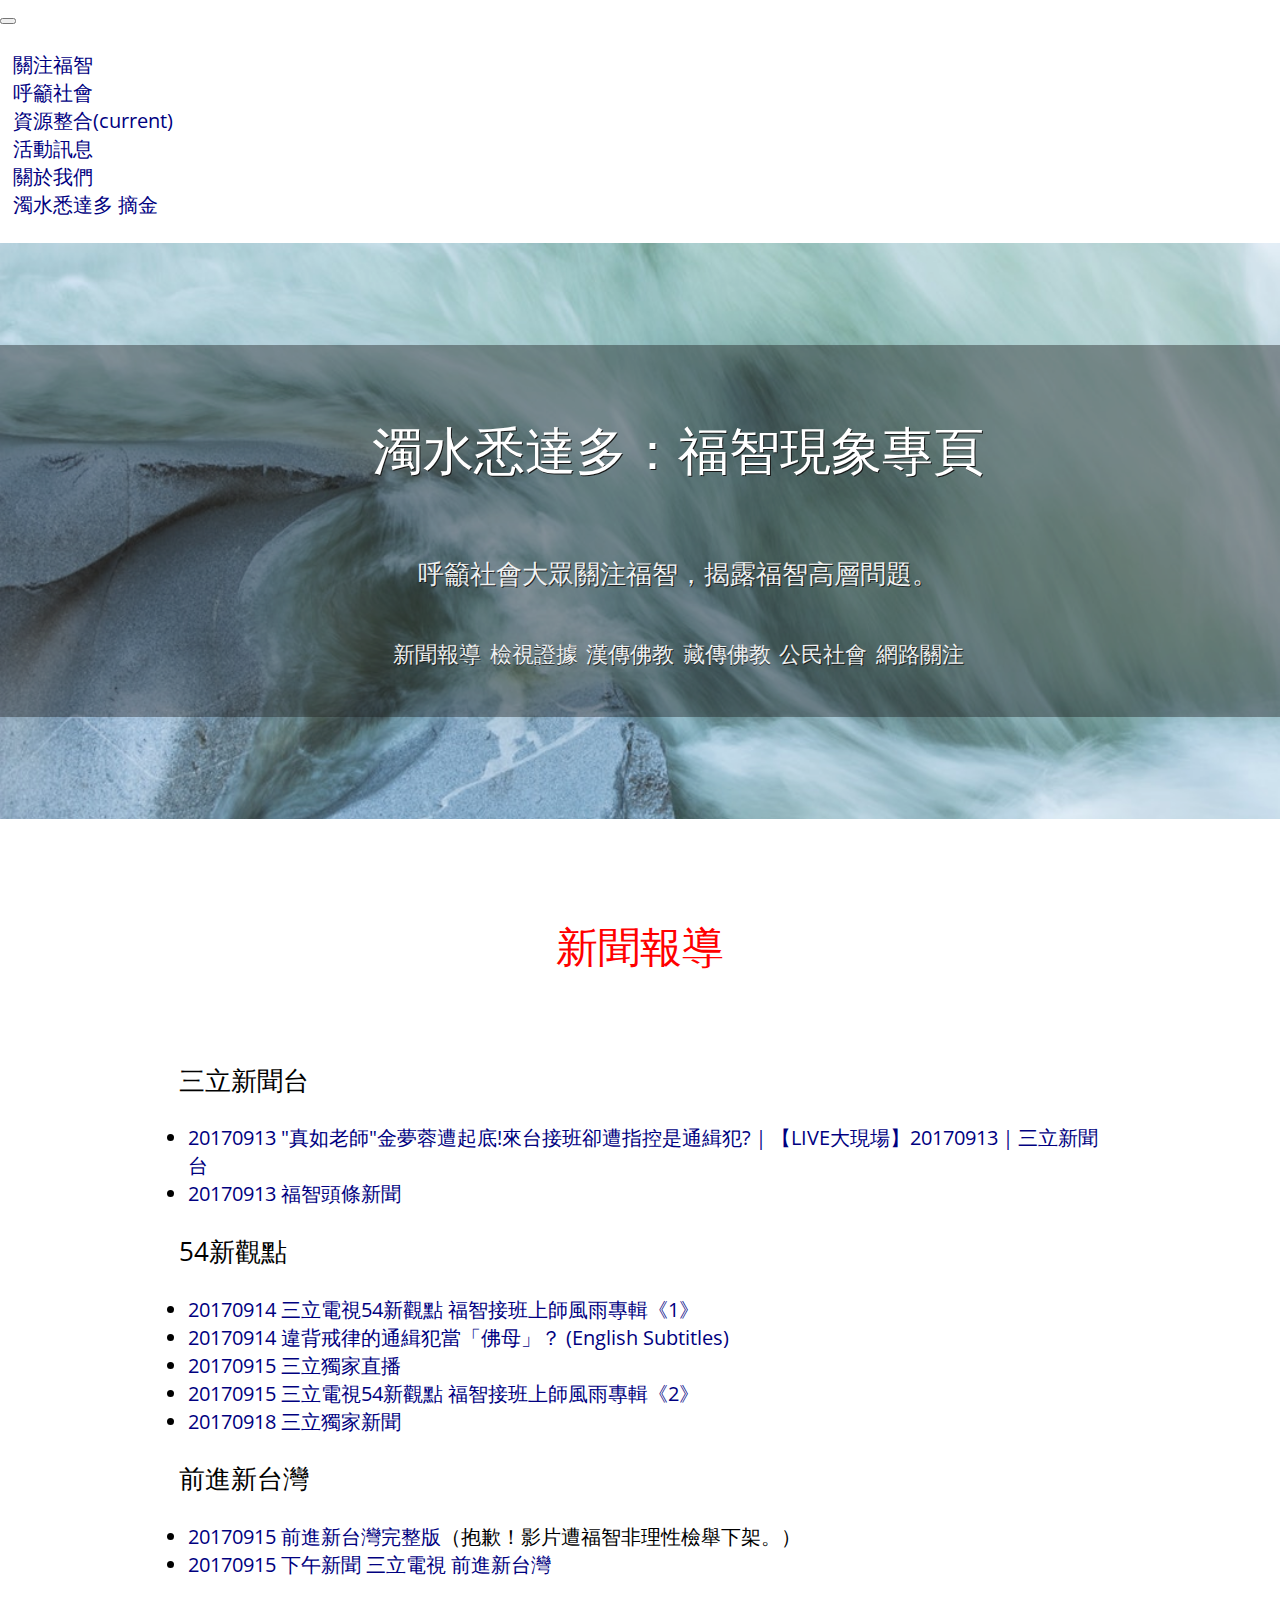
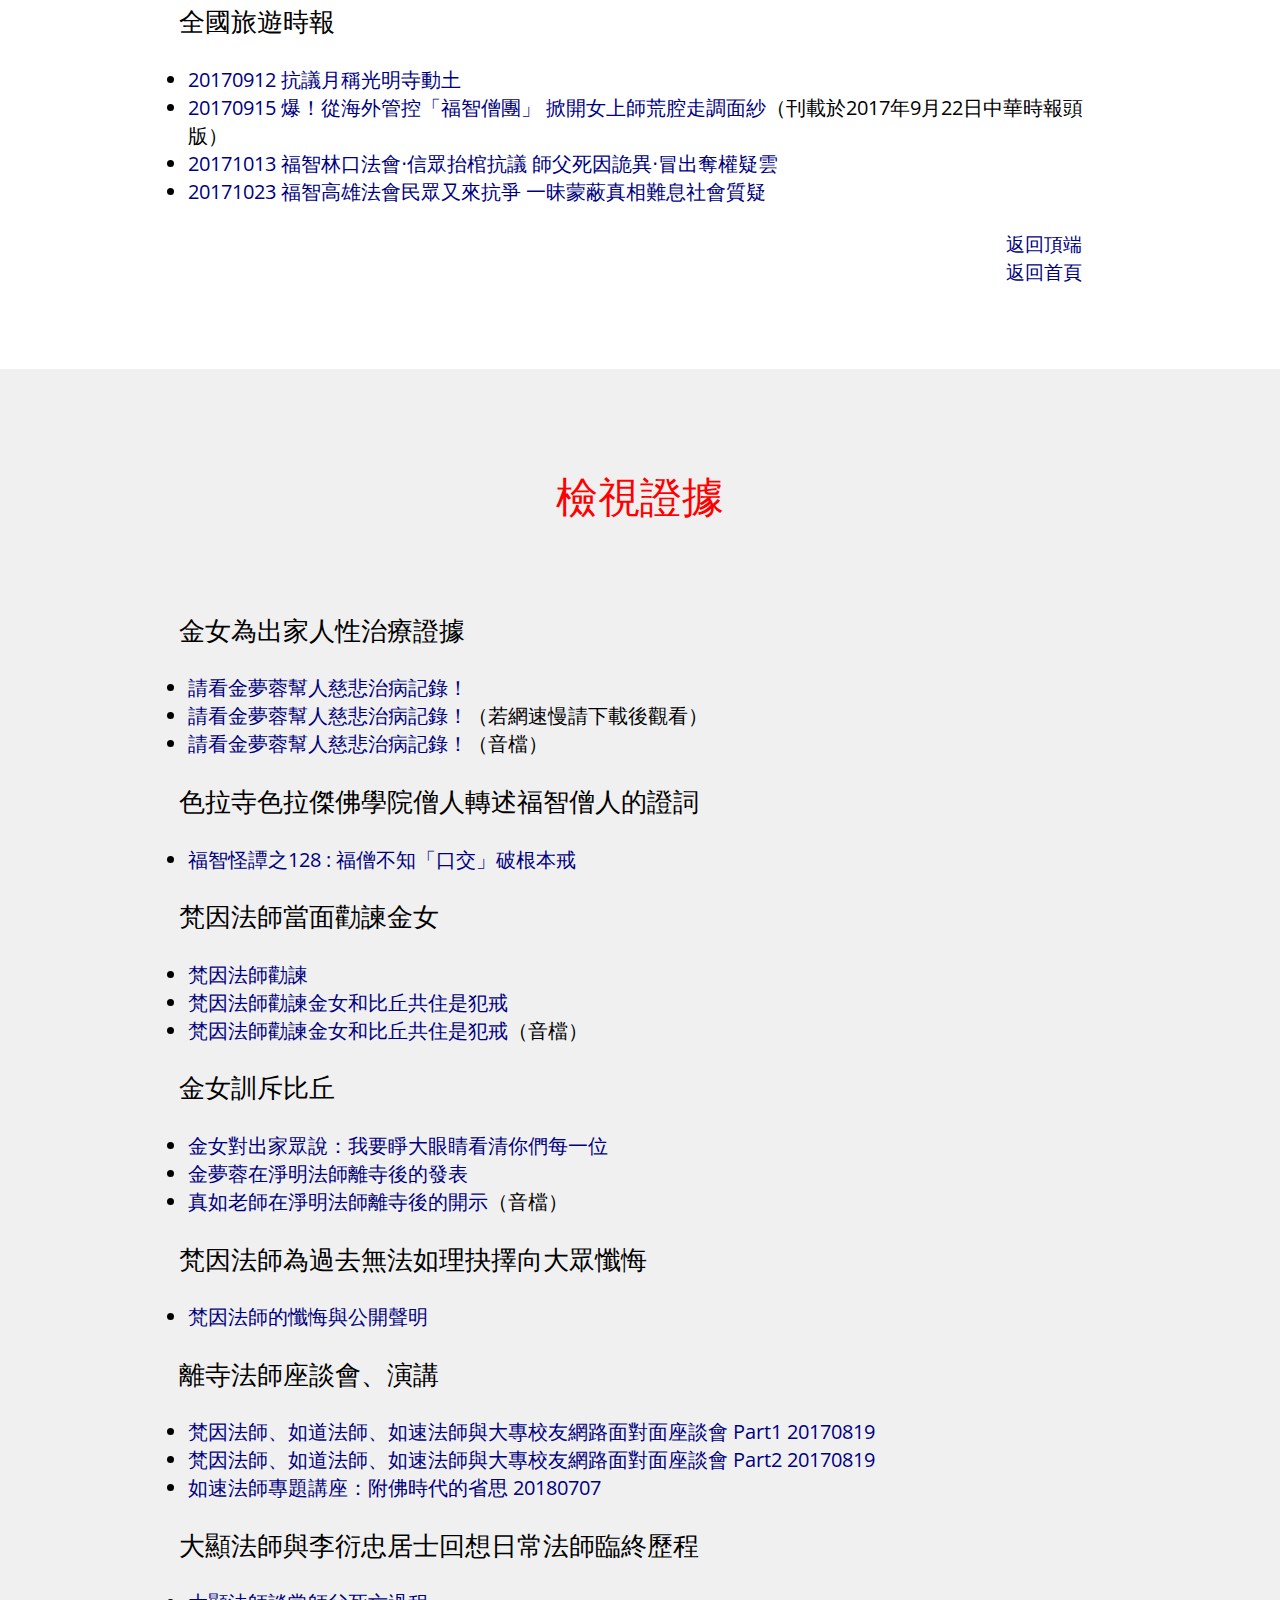
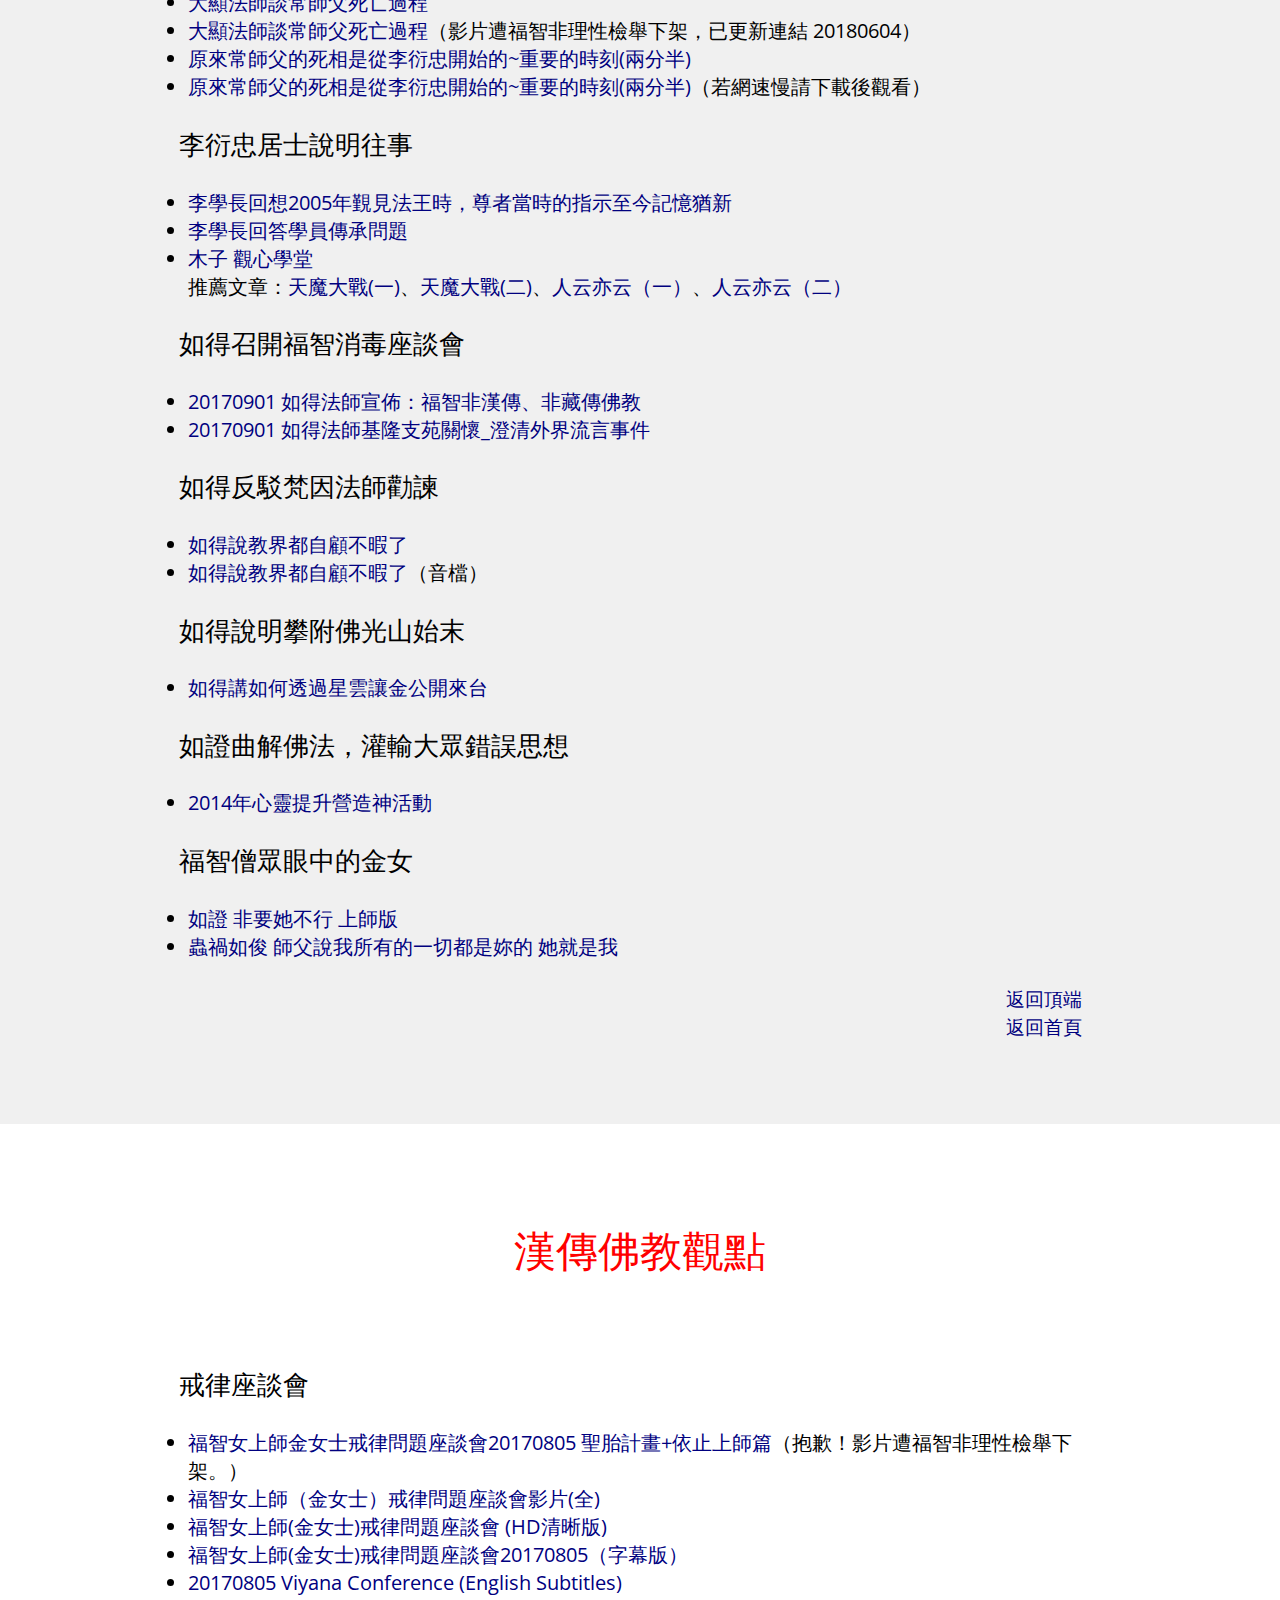
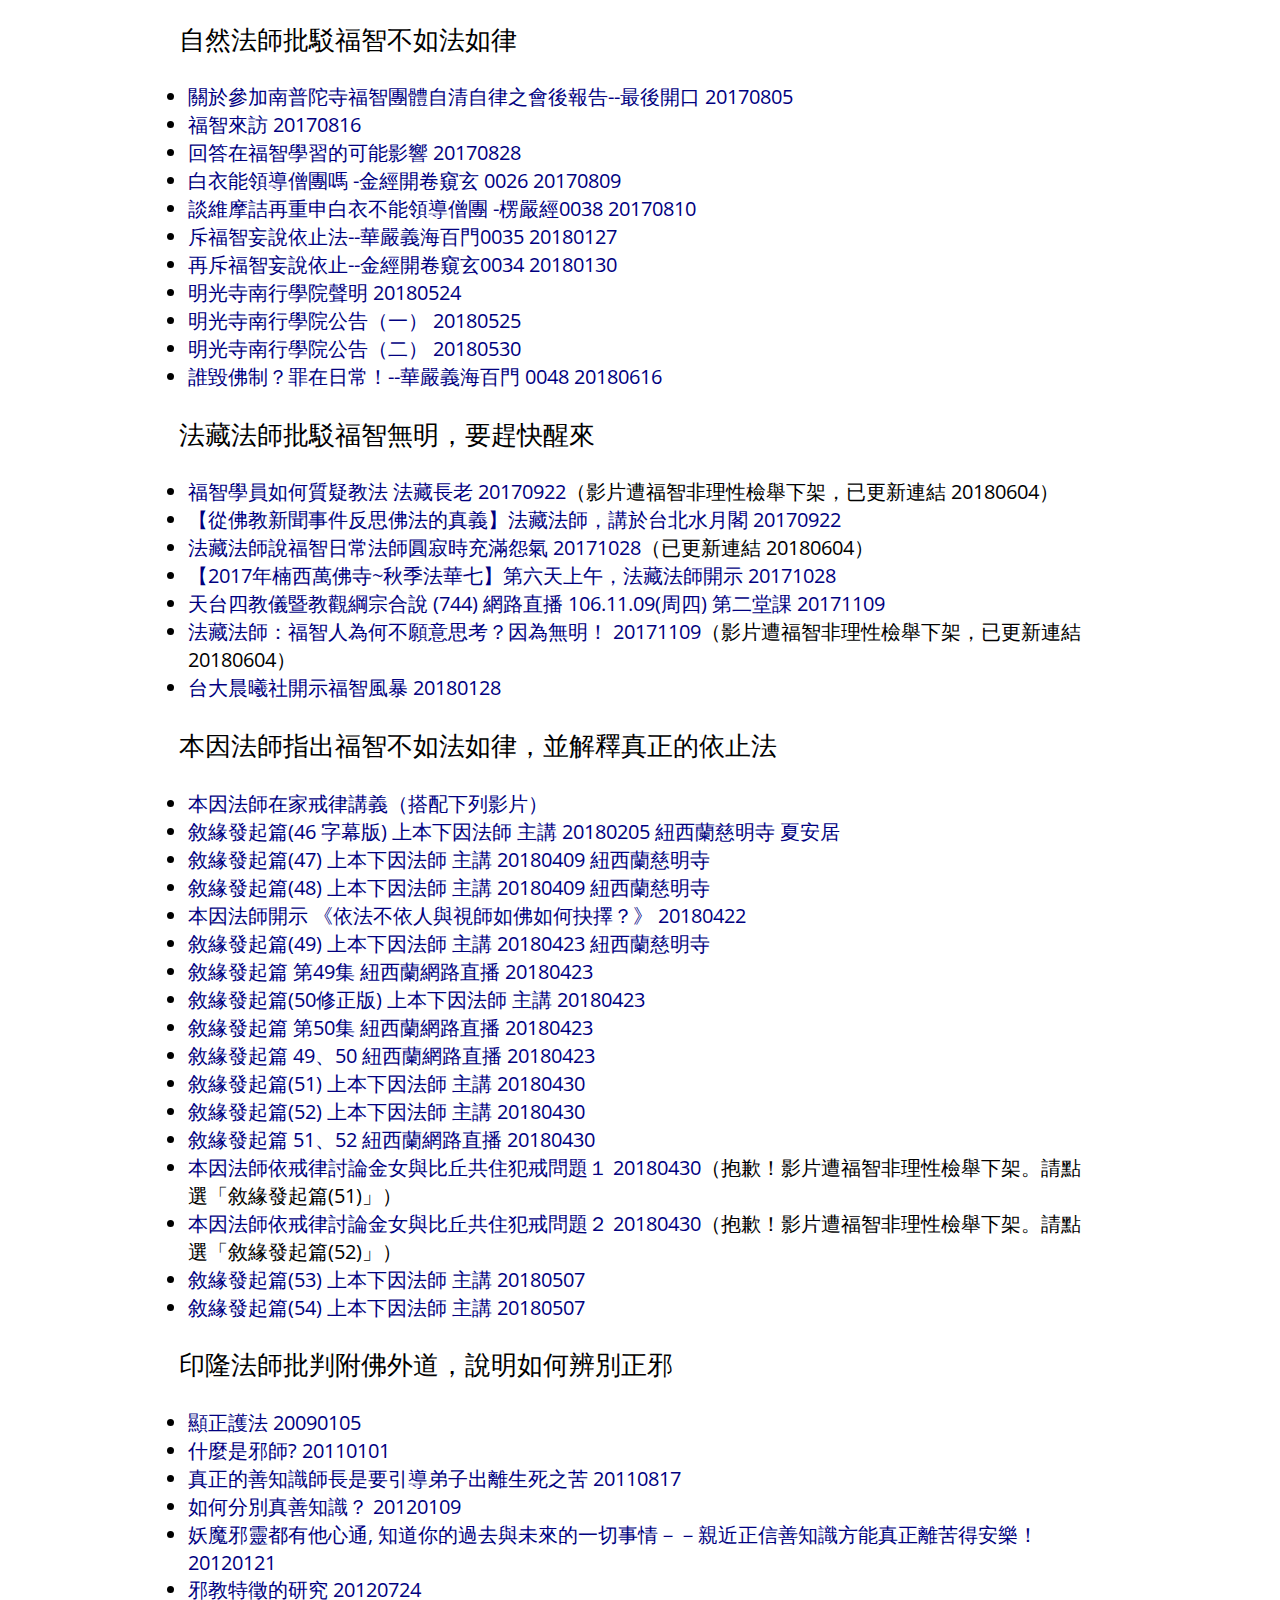
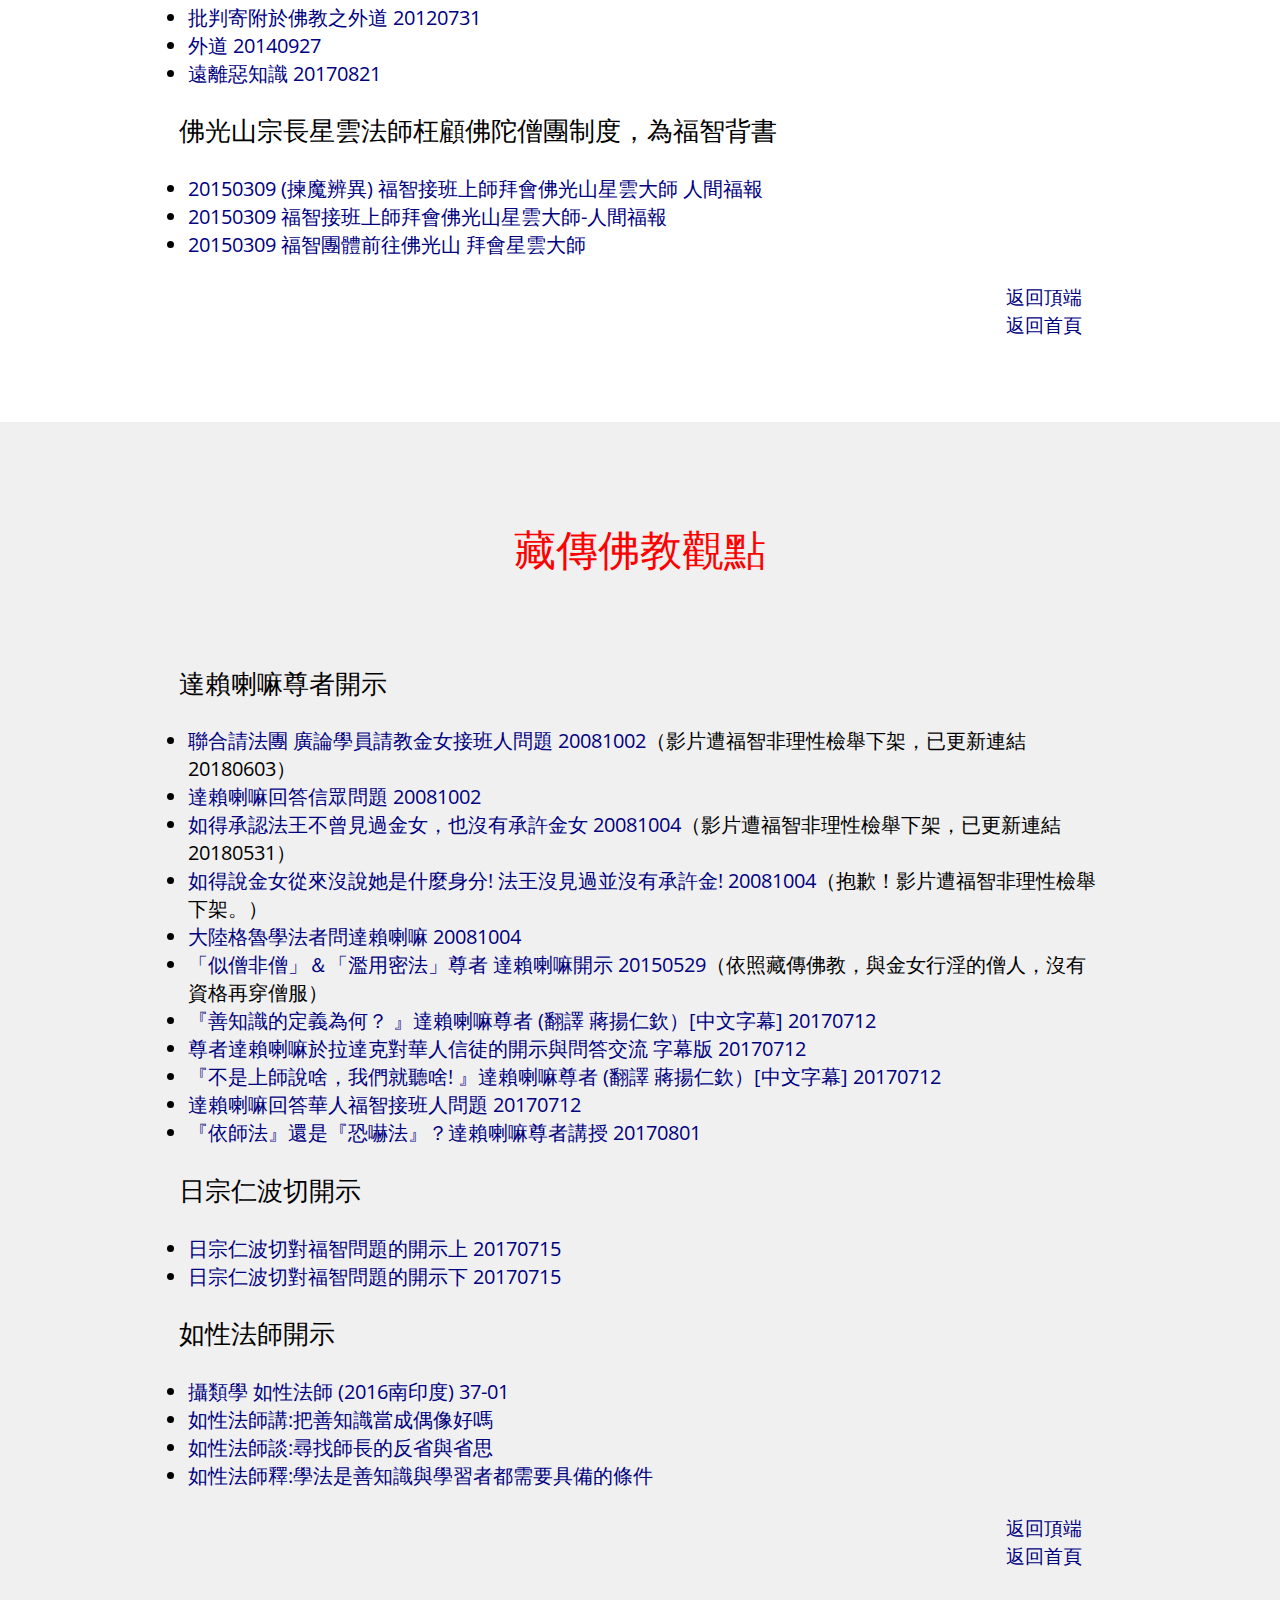
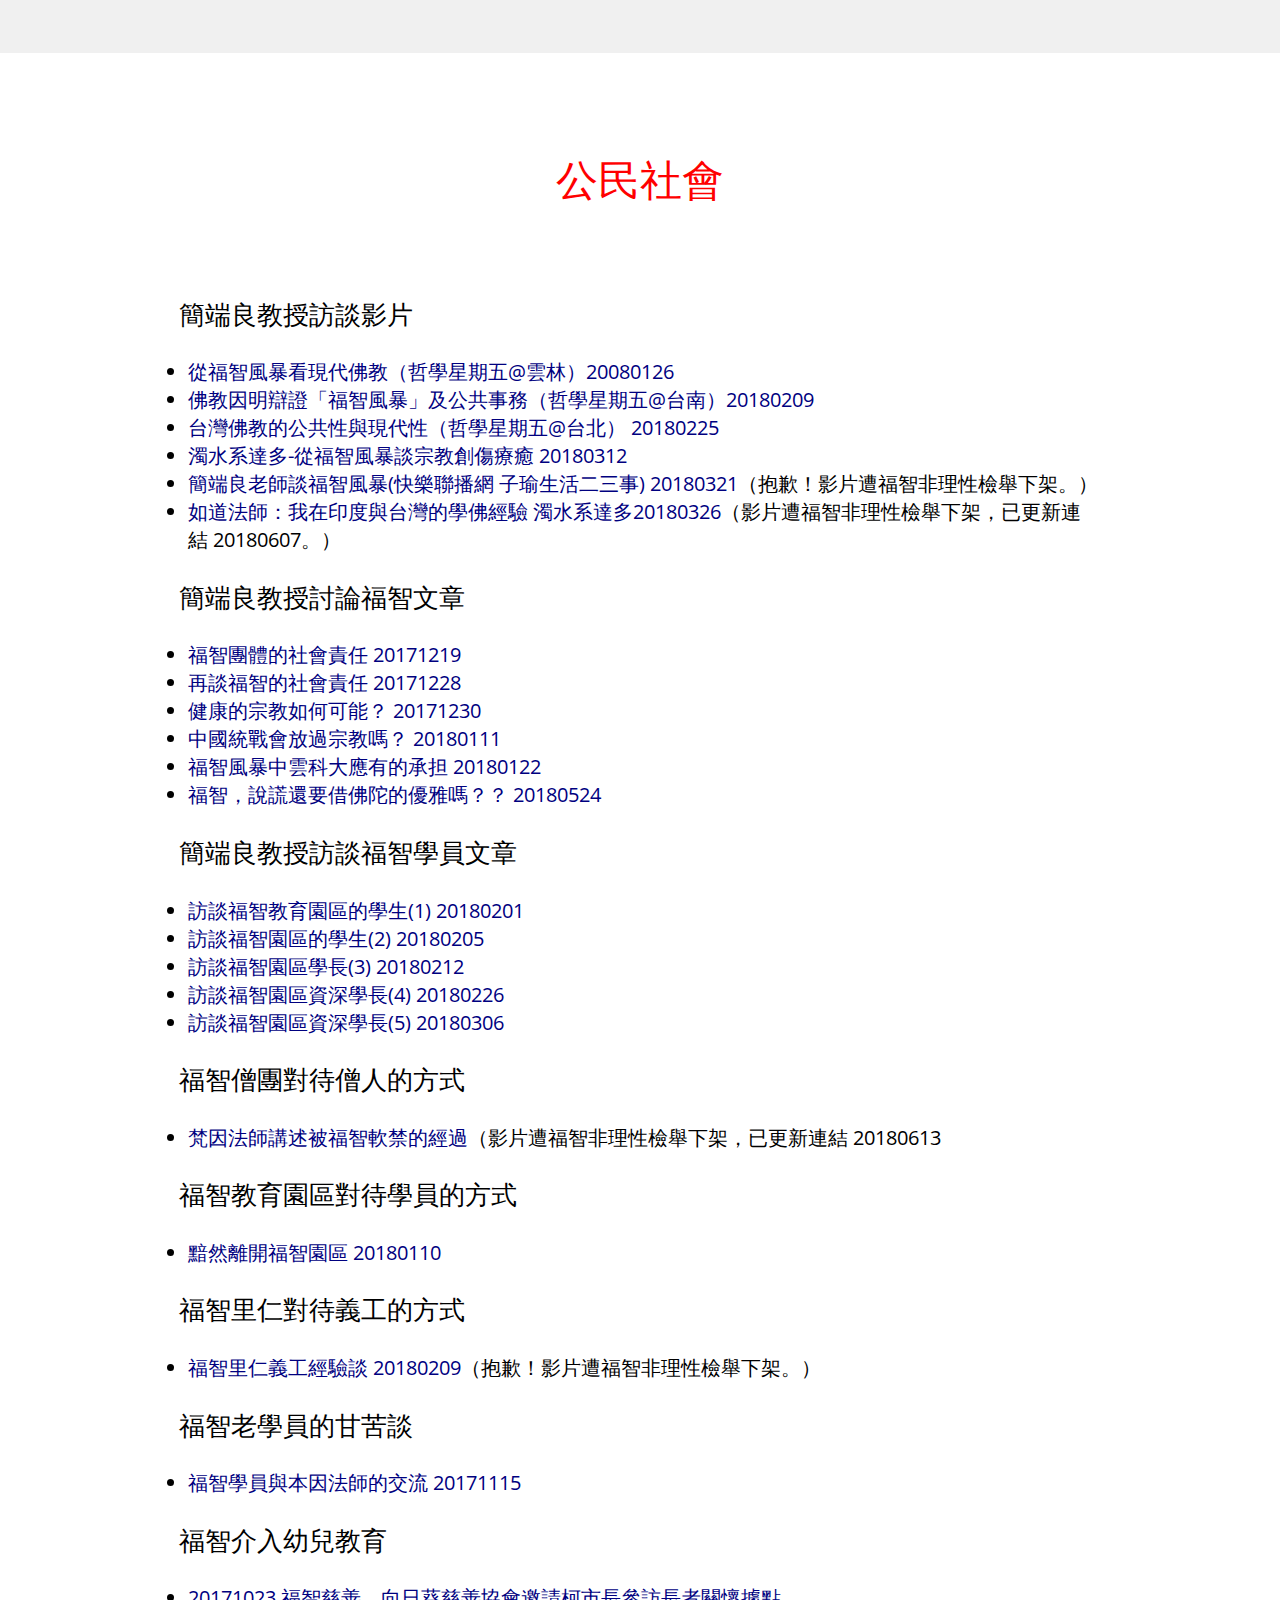
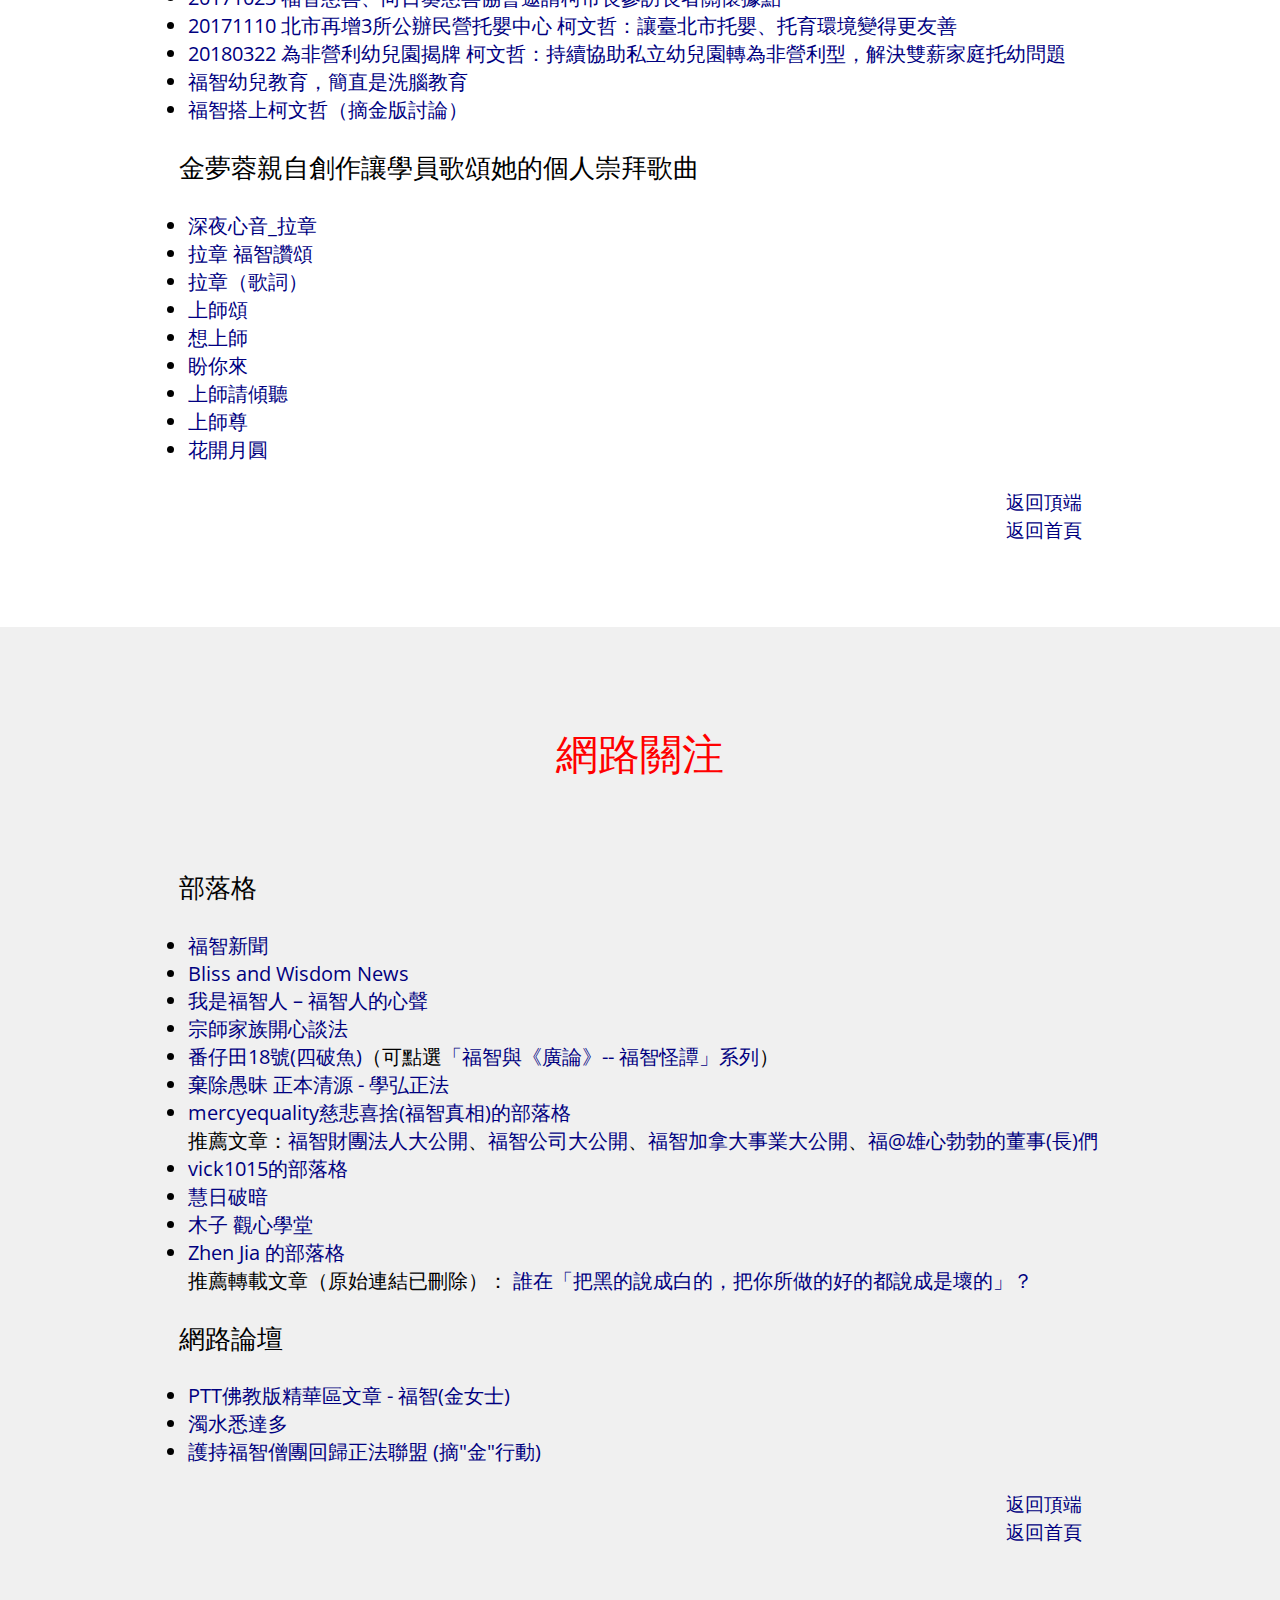
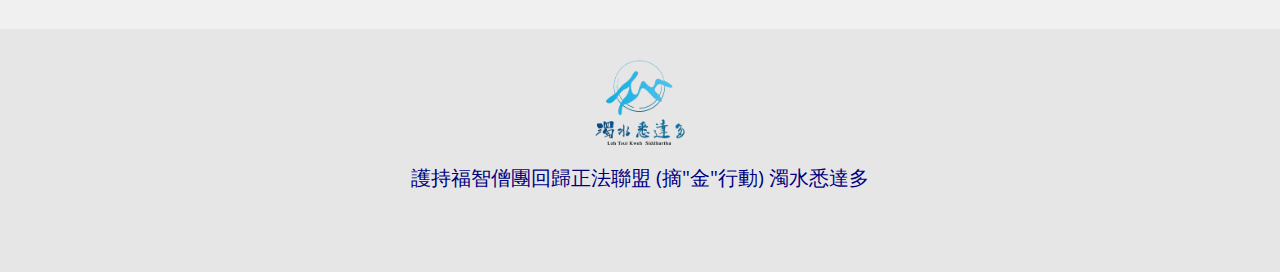
<file: resource.html>
<!DOCTYPE html>
<html>
	<head>

		<!-- Global site tag (gtag.js) - Google Analytics -->
		<script async src="https://www.googletagmanager.com/gtag/js?id=UA-119739932-1"></script>
		<script>
		  window.dataLayer = window.dataLayer || [];
		  function gtag(){dataLayer.push(arguments);}
		  gtag('js', new Date());

		  gtag('config', 'UA-119739932-1');
		</script>
		
		<!-- Specifies the character encoding. -->
        <meta http-equiv="Content-Type" content="text/html; charset=utf-8">

		<!-- meta info for search engine -->
        <meta name="description" 				content="濁水悉達多：關注福智現象專頁 Alerting the public to seeming dharma">
 		<meta name="keywords"					content="福智, 濁水, 金夢蓉, 濁水悉達多, 濁水溪, 濁水, 護持福智僧團回歸正法聯盟, 摘金, 摘金行動, 摘金奪銀, 福智, 福智現象, 福智問題, 福智文教, 慈心, 里仁, 金夢蓉, 日常法師, 釋日常, 大顯法師, 如得, 如證, 如淨, 淨遠, 邪教, 相似法, 相似佛法, Fuzhi, FZ, Bliss and Wisdom, BW, GEBIS, Mary jin, Mengrong Jin, Shih Richang, Richang, cult, seeming dharma"> 

		<meta property="og:title"				content="濁水悉達多：關注福智現象專頁 Alerting the public to seeming dharma" />
		<meta property="og:type"				content="website" />
		<meta property="og:url" 				content="https://lotsuisidarta.github.io/" />
		<meta property="og:url" 				content="http://lotsuisidarta.github.io/" />
		<meta property="og:image" 				content="http://lotsuisidarta.github.io/images/logo_70Saturation.png" />
		<meta property="og:image:secure_url" 	content="https://lotsuisidarta.github.io/images/logo_70Saturation.png" />
		<meta property="og:image:type" 			content="image/png" />
		<meta property="og:image:width" 		content="548" />
		<meta property="og:image:height"	 	content="548" />

        <!-- Fontawesome 5.0.13 -->
		<link rel="stylesheet" href="https://use.fontawesome.com/releases/v5.0.13/css/all.css" integrity="sha384-DNOHZ68U8hZfKXOrtjWvjxusGo9WQnrNx2sqG0tfsghAvtVlRW3tvkXWZh58N9jp" crossorigin="anonymous">

		<!-- Browser compatibility -->
		<meta http-equiv="X-UA-Compatible" content="IE=Edge,chrome=1">

		<!-- Sets viewport for small/medium screens.
		Sets the width of the page
		Sets the initial zoom level when upon loading. -->
		<meta name="viewport" content="width=device-width, initial-scale=1">

		<!-- Bootstrap 3.2.0 -->
		<!-- <link rel="stylesheet" href="https://maxcdn.bootstrapcdn.com/bootstrap/3.2.0/css/bootstrap.min.css"> -->

		<!-- Bootstrap 4.1.1 -->
		<link rel="stylesheet" href="https://stackpath.bootstrapcdn.com/bootstrap/4.1.1/css/bootstrap.min.css" integrity="sha384-WskhaSGFgHYWDcbwN70/dfYBj47jz9qbsMId/iRN3ewGhXQFZCSftd1LZCfmhktB" crossorigin="anonymous">

		<!-- Bootstrap jQuery popper JavaScript -->
		<script src="https://code.jquery.com/jquery-3.3.1.slim.min.js" integrity="sha384-q8i/X+965DzO0rT7abK41JStQIAqVgRVzpbzo5smXKp4YfRvH+8abtTE1Pi6jizo" crossorigin="anonymous"></script>
		<!-- <script src="https://cdnjs.cloudflare.com/ajax/libs/popper.js/1.14.3/umd/popper.min.js" integrity="sha384-ZMP7rVo3mIykV+2+9J3UJ46jBk0WLaUAdn689aCwoqbBJiSnjAK/l8WvCWPIPm49" crossorigin="anonymous"></script> -->
		<script src="https://stackpath.bootstrapcdn.com/bootstrap/4.1.1/js/bootstrap.min.js" integrity="sha384-smHYKdLADwkXOn1EmN1qk/HfnUcbVRZyYmZ4qpPea6sjB/pTJ0euyQp0Mk8ck+5T" crossorigin="anonymous"></script>

		<!-- Old Bootstrap and FontAwesome -->
		<!-- <link rel="stylesheet" href="https://maxcdn.bootstrapcdn.com/font-awesome/4.4.0/css/font-awesome.min.css"> -->

		<!-- Google font -->
		<link href="https://fonts.googleapis.com/css?family=Open+Sans:400,700|Roboto" rel="stylesheet">

		 <!-- Put other links above style sheet -->
		<link rel="stylesheet" type="text/css" href="style.css">

		<title>濁水悉達多：資源</title>
	</head>

	<body>

		<nav class="navbar navbar-expand-lg navbar-light bg-light fixed-bottom">
			<button class="navbar-toggler" type="button" data-toggle="collapse" data-target="#navbarNavDropdown" aria-controls="navbarNavDropdown" aria-expanded="false" aria-label="Toggle navigation">
			<span class="navbar-toggler-icon"></span>
			</button>
			<div class="collapse navbar-collapse" id="navbarNavDropdown">
				<!-- using ml-auto to place navbar buttons at the right. -->
				<ul class="navbar-nav ml-auto">
					<li class="nav-item">
						<a class="nav-link" href="index.html">關注福智</span></a>
					</li>
					<li class="nav-item">
						<a class="nav-link" href="article.html">呼籲社會</a>
					</li>
					<li class="nav-item active">
						<a class="nav-link" href="resource.html">資源整合<span class="sr-only">(current)</a>
					</li>
					<li class="nav-item">
						<a class="nav-link" href="activity.html">活動訊息</a>
					</li>
					<li class="nav-item dropup">
						<a class="nav-link dropdown-toggle" href="#" id="navbarDropdownMenuLink" data-toggle="dropdown" aria-haspopup="true" aria-expanded="false">
					  	關於我們
						</a>
						<div class="dropdown-menu" aria-labelledby="navbarDropdownMenuLink">
							<a class="dropdown-item" href="https://www.facebook.com/profile.php?id=606741376333063&ref=br_rs" target="_blank">濁水悉達多</a>
							<a class="dropdown-item" href="https://www.facebook.com/groups/1953123191590245/" target="_blank">摘金</a>
						</div>
					</li>
				</ul>
			</div>
		</nav>

		<div class="container" id="banner3">
			<div class="content">
				<h1>濁水悉達多：福智現象專頁</h1>
				<br>
				<p>呼籲社會大眾關注福智，揭露福智高層問題。</p>
				<br>
				<p>
					<a href="#resource1" class="btn btn-success">新聞報導</a>
					<a href="#resource2" class="btn btn-success">檢視證據</a>
					<a href="#resource3" class="btn btn-success">漢傳佛教</a>
					<a href="#resource4" class="btn btn-success">藏傳佛教</a>
					<a href="#resource5" class="btn btn-success">公民社會</a>
					<a href="#resource6" class="btn btn-success">網路關注</a>
				</p>
			</div>
		</div>

		<div class="container-resource" ID="resource1">
			<h2 class="text-center">新聞報導</h2>
			<br>
			<h3>三立新聞台</h3>
				<ul>
					<li><a href="https://youtu.be/-CRLeWULdf4" target="_blank">20170913 "真如老師"金夢蓉遭起底!來台接班卻遭指控是通緝犯?｜【LIVE大現場】20170913｜三立新聞台</a></li>
					<li><a href="https://youtu.be/wt-d93BE9O8" target="_blank">20170913 福智頭條新聞</a></li>
				</ul>
			<h3>54新觀點</h3>
				<ul>
					<li><a href="https://youtu.be/7euI_60d6nI" target="_blank">20170914 三立電視54新觀點 福智接班上師風雨專輯《1》</a></li>
					<li><a href="https://youtu.be/ucmMpI9KA2I" target="_blank">20170914 違背戒律的通緝犯當「佛母」？ (English Subtitles)</a></li>
					<li><a href="https://youtu.be/gtI_600nh3Y" target="_blank">20170915 三立獨家直播</a></li>
					<li><a href="https://youtu.be/G972Fu9HpXA" target="_blank">20170915 三立電視54新觀點 福智接班上師風雨專輯《2》</a></li>
					<li><a href="https://youtu.be/_FCzP9IsT6A" target="_blank">20170918 三立獨家新聞</a></li>
				</ul>
			<h3>前進新台灣</h3>
				<ul>
					<li><a href="https://youtu.be/uGLriIKLwBo" target="_blank">20170915 前進新台灣完整版</a>（抱歉！影片遭福智非理性檢舉下架。）</li>
					<li><a href="https://youtu.be/3kSSFXqJNlY" target="_blank">20170915 下午新聞 三立電視 前進新台灣</a></li>
				</ul>
			<h3>全國旅遊時報</h3>
				<ul>
					<li><a href="http://www.z98737406.tw/?p=84775" target="_blank">20170912 抗議月稱光明寺動土</a></li>
					<li><a href="http://www.z98737406.tw/?p=85169" target="_blank">20170915 爆！從海外管控「福智僧團」 掀開女上師荒腔走調面紗</a>（刊載於2017年9月22日中華時報頭版）</li>
					<li><a href="http://www.z98737406.tw/?p=84775" target="_blank">20171013 福智林口法會‧信眾抬棺抗議 師父死因詭異‧冒出奪權疑雲</a></li>
					<li><a href="http://www.z98737406.tw/?p=84775" target="_blank">20171023 福智高雄法會民眾又來抗爭 一昧蒙蔽真相難息社會質疑</a></li>
				</ul>
			<div class="return">
				<p>
				<a href="#banner3"><i class="fas fa-caret-square-up"></i>返回頂端</a><br>
				<a href="index.html"><i class="far fa-caret-square-up"></i>返回首頁</a>
				</p>
			</div>			
		</div>

		<div class="container-resource" ID="resource2">
			<h2 class="text-center">檢視證據</h2>
			<br>
			<h3>金女為出家人性治療證據</h3>
				<ul>
					<li><a href="https://vimeo.com/263678214" target="_blank">請看金夢蓉幫人慈悲治病記錄！</a></li>
					<li><a href="https://drive.google.com/file/d/1evwxOWA9zy-Jk6gPBh4_4dTM6j_Hvm0M/view?usp=sharing" target="_blank">請看金夢蓉幫人慈悲治病記錄！</a>（若網速慢請下載後觀看）</li>
					<li><a href="https://soundcloud.com/user-234283212/eqf4byyqgngf" target="_blank">請看金夢蓉幫人慈悲治病記錄！</a>（音檔）</li>
				</ul>
			<h3>色拉寺色拉傑佛學院僧人轉述福智僧人的證詞</h3>
				<ul>
					<li><a href="http://dalai2016.blogspot.co.uk/2018/04/blog-post.html?m=1" target="_blank">福智怪譚之128 : 福僧不知「口交」破根本戒</a></li>
				</ul>
			<h3>梵因法師當面勸諫金女</h3>
				<ul>
					<li><a href="https://vimeo.com/226880137" target="_blank">梵因法師勸諫</a></li>
					<li><a href="https://vimeo.com/263691800" target="_blank">梵因法師勸諫金女和比丘共住是犯戒</a></li>
					<li><a href="https://soundcloud.com/user-890908032/ven-fan-yin-tells-lady-successor" target="_blank">梵因法師勸諫金女和比丘共住是犯戒</a>（音檔）</li>
				</ul>
			<h3>金女訓斥比丘</h3>
				<ul>
					<li><a href="https://vimeo.com/263974234" target="_blank">金女對出家眾說：我要睜大眼睛看清你們每一位</a></li>
					<li><a href="https://youtu.be/nSAI2oD392I" target="_blank">金夢蓉在淨明法師離寺後的發表</a></li>
					<li><a href="https://soundcloud.com/user-890908032/mp3" target="_blank">真如老師在淨明法師離寺後的開示</a>（音檔）</li>
				</ul>
			<h3>梵因法師為過去無法如理抉擇向大眾懺悔</h3>
				<ul>
					<li><a href="https://youtu.be/uQ7rtfK07n8" target="_blank">梵因法師的懺悔與公開聲明</a></li>
				</ul>
			<h3>離寺法師座談會、演講</h3>
				<ul>
					<li><a href="https://youtu.be/sb70ALnPcXo" target="_blank">梵因法師、如道法師、如速法師與大專校友網路面對面座談會 Part1 20170819</a></li>
					<li><a href="https://youtu.be/b_I2Tlcxqnw" target="_blank">梵因法師、如道法師、如速法師與大專校友網路面對面座談會 Part2 20170819</a></li>
					<li><a href="https://youtu.be/Xzegsfl2E5M" target="_blank">如速法師專題講座：附佛時代的省思 20180707</a></li>
				</ul>
			<h3>大顯法師與李衍忠居士回想日常法師臨終歷程</h3>
				<ul>
					<li><a href="https://vimeo.com/263679205" target="_blank">大顯法師談常師父死亡過程</a></li>
					<li><a href="https://youtu.be/d2cFYSG0wSM" target="_blank">大顯法師談常師父死亡過程</a>（影片遭福智非理性檢舉下架，已更新連結 20180604）</li>
					<li><a href="https://vimeo.com/263678943" target="_blank">原來常師父的死相是從李衍忠開始的~重要的時刻(兩分半)</a></li>
					<li><a href="https://drive.google.com/open?id=1pRdDhV6iJdkpT_FLuWwhbXM9jPEa3j71" target="_blank">原來常師父的死相是從李衍忠開始的~重要的時刻(兩分半)</a>（若網速慢請下載後觀看）</li>
				</ul>
			<h3>李衍忠居士說明往事</h3>
				<ul>
					<li><a href="https://youtu.be/sBLiOjNnfvI" target="_blank">李學長回想2005年覲見法王時，尊者當時的指示至今記憶猶新</a></li>
					<li><a href="https://youtu.be/iEMVmLQypTU" target="_blank">李學長回答學員傳承問題</a></li>
					<li><a href="http://leeleelee.pixnet.net/blog" target="_blank">木子 觀心學堂</a></li>
						推薦文章：<a href="http://leeleelee.pixnet.net/blog/post/37062510-%E5%A4%A9%E9%AD%94%E5%A4%A7%E6%88%B0(%E4%B8%80)" target="_blank">天魔大戰(一)</a>、<a href="http://leeleelee.pixnet.net/blog/post/37121430-%E5%A4%A9%E9%AD%94%E5%A4%A7%E6%88%B0(%E4%BA%8C)" target="_blank">天魔大戰(二)</a>、<a href="http://leeleelee.pixnet.net/blog/post/46466968" target="_blank">人云亦云（一）</a>、<a href="http://leeleelee.pixnet.net/blog/post/46524364" target="_blank">人云亦云（二）</a></li>
				</ul>
			<h3>如得召開福智消毒座談會</h3>
				<ul>
					<li><a href="https://ladakh2017cn.wordpress.com/2017/09/06/sealfz/" target="_blank">20170901 如得法師宣佈：福智非漢傳、非藏傳佛教</a></li>
					<li><a href="https://soundcloud.com/judy-wang-395713243/2017-09-01a" target="_blank">20170901 如得法師基隆支苑關懷_澄清外界流言事件</a></li>
				</ul>
			<h3>如得反駁梵因法師勸諫</h3>
				<ul>
					<li><a href="https://vimeo.com/263691423" target="_blank">如得說教界都自顧不暇了</a></li>
					<li><a href="https://soundcloud.com/user-234283212/dah7tmmp41lj" target="_blank">如得說教界都自顧不暇了</a>（音檔）</li>
				</ul>
			<h3>如得說明攀附佛光山始末</h3>
				<ul>
					<li><a href="https://vimeo.com/269464718" target="_blank">如得講如何透過星雲讓金公開來台</a></li>
				</ul>
			<h3>如證曲解佛法，灌輸大眾錯誤思想</h3>
				<ul>
					<li><a href="https://vimeo.com/274926218" target="_blank">2014年心靈提升營造神活動</a></li>
				</ul>			
			<h3>福智僧眾眼中的金女</h3>
				<ul>
					<li><a href="https://vimeo.com/265125459" target="_blank">如證 非要她不行 上師版</a></li>
					<li><a href="https://vimeo.com/265349420" target="_blank">蟲禍如俊 師父說我所有的一切都是妳的 她就是我</a></li>
				</ul>
			<div class="return">
				<p>
				<a href="#banner3"><i class="fas fa-caret-square-up"></i>返回頂端</a><br>
				<a href="index.html"><i class="far fa-caret-square-up"></i>返回首頁</a>
				</p>
			</div>					
		</div>

		<div class="container-resource" ID="resource3">
			<h2 class="text-center">漢傳佛教觀點</h2>
			<br>
			<h3>戒律座談會</h3>
				<ul>
					<li><a href="https://youtu.be/SX0-BrZf2mY" target="_blank">福智女上師金女士戒律問題座談會20170805 聖胎計畫+依止上師篇</a>（抱歉！影片遭福智非理性檢舉下架。）</li>
					<li><a href="https://youtu.be/BpaKj4npTOU" target="_blank">福智女上師（金女士）戒律問題座談會影片(全) </a></li>
					<li><a href="https://youtu.be/Az62yZzSrtY" target="_blank">福智女上師(金女士)戒律問題座談會 (HD清晰版)</a></li>
					<li><a href="https://youtu.be/kL72aACnLDM" target="_blank">福智女上師(金女士)戒律問題座談會20170805（字幕版）</a></li>
					<li><a href="https://youtu.be/666hQ2cK9q0" target="_blank">20170805 Viyana Conference (English Subtitles)</a></li>
				</ul>
			<h3>自然法師批駁福智不如法如律</h3>
				<ul>
					<li><a href="https://youtu.be/SH_Q2Oys6V0" target="_blank">關於參加南普陀寺福智團體自清自律之會後報告--最後開口 20170805</a></li>
					<li><a href="https://youtu.be/FMdwk0m_elE" target="_blank">福智來訪 20170816</a></li>
					<li><a href="https://youtu.be/m6HronpV3Rs" target="_blank">回答在福智學習的可能影響 20170828</a></li>
					<li><a href="https://youtu.be/lwS-HvHBd_c" target="_blank">白衣能領導僧團嗎 -金經開卷窺玄 0026 20170809</a></li>
					<li><a href="https://youtu.be/gw5_z5mUZnI" target="_blank">談維摩詰再重申白衣不能領導僧團 -楞嚴經0038 20170810</a></li>
					<li><a href="https://youtu.be/bXxnnYcPiMw" target="_blank">斥福智妄說依止法--華嚴義海百門0035 20180127</a></li>
					<li><a href="https://youtu.be/1_GBcPe7POs" target="_blank">再斥福智妄說依止--金經開卷窺玄0034 20180130</a></li>
					<li><a href="https://www.facebook.com/shiziranmonk/posts/1676632469058989" target="_blank">明光寺南行學院聲明 20180524</a></li>
					<li><a href="https://www.facebook.com/shiziranmonk/posts/1677883662267203" target="_blank">明光寺南行學院公告（一） 20180525</a></li>
					<li><a href="https://www.facebook.com/shiziranmonk/posts/1682451878477048" target="_blank">明光寺南行學院公告（二） 20180530</a></li>
					<li><a href="https://youtu.be/0TvNua09RM8" target="_blank">誰毀佛制？罪在日常！--華嚴義海百門 0048 20180616</a></li>					
				</ul>
			<h3>法藏法師批駁福智無明，要趕快醒來</h3>
				<ul>
					<li><a href="https://youtu.be/RXgvkX6idvw" target="_blank">福智學員如何質疑教法 法藏長老 20170922</a>（影片遭福智非理性檢舉下架，已更新連結 20180604）</li>
					<li><a href="https://youtu.be/IzMPqCRz56o?t=2h28m23s" target="_blank">【從佛教新聞事件反思佛法的真義】法藏法師，講於台北水月閣 20170922</a></li>
					<li><a href="https://vimeo.com/273231647" target="_blank">法藏法師說福智日常法師圓寂時充滿怨氣 20171028</a>（已更新連結 20180604）</li>
					<li><a href="https://youtu.be/EhZGJ3Hx6Ag?t=40m35s" target="_blank">【2017年楠西萬佛寺~秋季法華七】第六天上午，法藏法師開示 20171028</a></li>
					<li><a href="https://youtu.be/mhQWVeISQqk" target="_blank">天台四教儀暨教觀綱宗合說 (744) 網路直播 106.11.09(周四) 第二堂課 20171109</a></li>
					<li><a href="https://vimeo.com/273240765" target="_blank">法藏法師：福智人為何不願意思考？因為無明！ 20171109</a>（影片遭福智非理性檢舉下架，已更新連結 20180604）</li>
					<li><a href="https://youtu.be/xn0HHMTvFzY" target="_blank">台大晨曦社開示福智風暴 20180128</a></li>
				</ul>			
			<h3>本因法師指出福智不如法如律，並解釋真正的依止法</h3>
				<ul>
					<li><a href="https://www.facebook.com/groups/1086845678069131/files/" target="_blank">本因法師在家戒律講義（搭配下列影片）</a></li>
					<li><a href="https://www.youtube.com/watch?v=nifs0FY0n6I" target="_blank">敘緣發起篇(46 字幕版) 上本下因法師 主講 20180205 紐西蘭慈明寺 夏安居</a></li>
					<li><a href="https://youtu.be/BmWT-mRQlVo" target="_blank">敘緣發起篇(47) 上本下因法師 主講 20180409 紐西蘭慈明寺</a></li>
					<li><a href="https://youtu.be/ZN5WSu8Hy2g" target="_blank">敘緣發起篇(48) 上本下因法師 主講 20180409 紐西蘭慈明寺</a></li>
					<li><a href="https://youtu.be/04eZTVNxAfw" target="_blank">本因法師開示 《依法不依人與視師如佛如何抉擇？》 20180422</a></li>
					<li><a href="https://youtu.be/tHE_hXJw_3k" target="_blank">敘緣發起篇(49) 上本下因法師 主講 20180423 紐西蘭慈明寺</a></li>
					<li><a href="https://www.facebook.com/nanputo.temple/videos/1062588807231929/" target="_blank">敘緣發起篇 第49集 紐西蘭網路直播 20180423</a></li>
					<li><a href="https://youtu.be/0nNfMgU1uxo" target="_blank">敘緣發起篇(50修正版) 上本下因法師 主講 20180423</a></li>
					<li><a href="https://www.facebook.com/nanputo.temple/videos/1062618250562318/" target="_blank">敘緣發起篇 第50集 紐西蘭網路直播 20180423</a></li>
					<li><a href="https://youtu.be/dnqcJ3x8sWY" target="_blank">敘緣發起篇 49、50 紐西蘭網路直播 20180423</a></li>
					<li><a href="https://youtu.be/3s1vGDlTxkI" target="_blank">敘緣發起篇(51) 上本下因法師 主講 20180430</a></li>
					<li><a href="https://youtu.be/PHj2qpDvcCA" target="_blank">敘緣發起篇(52) 上本下因法師 主講 20180430</a></li>
					<li><a href="https://youtu.be/SfYc-lkF2P0" target="_blank">敘緣發起篇 51、52 紐西蘭網路直播 20180430</a></li>
					<li><a href="https://youtu.be/g_WZaO_NY20" target="_blank">本因法師依戒律討論金女與比丘共住犯戒問題１ 20180430</a>（抱歉！影片遭福智非理性檢舉下架。請點選「敘緣發起篇(51)」）</li>
					<li><a href="https://youtu.be/xdt8afX3kvE" target="_blank">本因法師依戒律討論金女與比丘共住犯戒問題２ 20180430</a>（抱歉！影片遭福智非理性檢舉下架。請點選「敘緣發起篇(52)」）</li>
					<li><a href="https://youtu.be/EcKZwqes8mw" target="_blank">敘緣發起篇(53) 上本下因法師 主講 20180507</a></li>
					<li><a href="https://youtu.be/JXzxIZKY0-w" target="_blank">敘緣發起篇(54) 上本下因法師 主講 20180507</a></li>
				</ul>
			<h3>印隆法師批判附佛外道，說明如何辨別正邪</h3>
				<ul>
					<li><a href="http://dharma-yinlung.blogspot.com/2009/01/20090105.html" target="_blank">顯正護法 20090105</a></li>
					<li><a href="http://dharma-yinlung.blogspot.com/2011/01/blog-post.html" target="_blank">什麼是邪師? 20110101</a></li>
					<li><a href="http://dharma-yinlung.blogspot.com/2011/08/blog-post_17.html" target="_blank">真正的善知識師長是要引導弟子出離生死之苦 20110817</a></li>
					<li><a href="http://dharma-yinlung.blogspot.com/2012/01/blog-post_6792.html" target="_blank">如何分別真善知識？ 20120109</a></li>
					<li><a href="http://dharma-yinlung.blogspot.com/2012/01/blog-post_684.html" target="_blank">妖魔邪靈都有他心通, 知道你的過去與未來的一切事情－－親近正信善知識方能真正離苦得安樂！ 20120121</a></li>
					<li><a href="http://dharma-yinlung.blogspot.com/2012/07/blog-post_23.html" target="_blank">邪教特徵的研究 20120724</a></li>
					<li><a href="https://dharma-yinlung.blogspot.com/2012/07/blog-post_30.html" target="_blank">批判寄附於佛教之外道 20120731</a></li>
					<li><a href="https://dharma-yinlung.blogspot.com/2014/09/blog-post_27.html" target="_blank">外道 20140927</a></li>
					<li><a href="https://dharma-yinlung.blogspot.com/2017/08/blog-post_21.html" target="_blank">遠離惡知識 20170821</a></li>
				</ul>
			<h3>佛光山宗長星雲法師枉顧佛陀僧團制度，為福智背書</h3>
				<ul>
					<li><a href="https://youtu.be/NfzJPifRpcQ" target="_blank">20150309 (揀魔辨異) 福智接班上師拜會佛光山星雲大師 人間福報</a></li>
					<li><a href="https://youtu.be/8wA8LBmzsjI" target="_blank">20150309 福智接班上師拜會佛光山星雲大師-人間福報</a></li>
					<li><a href="https://youtu.be/RWV686QHEAM" target="_blank">20150309 福智團體前往佛光山 拜會星雲大師</a></li>
				</ul>		
			<div class="return">
				<p>
				<a href="#banner3"><i class="fas fa-caret-square-up"></i>返回頂端</a><br>
				<a href="index.html"><i class="far fa-caret-square-up"></i>返回首頁</a>
				</p>
			</div>
		</div>

		<div class="container-resource" ID="resource4">
			<h2 class="text-center">藏傳佛教觀點</h2>
			<br>
			<h3>達賴喇嘛尊者開示</h3>
				<ul>
					<li><a href="https://youtu.be/H_KFoe9DQBM" target="_blank">聯合請法團 廣論學員請教金女接班人問題 20081002</a>（影片遭福智非理性檢舉下架，已更新連結 20180603）</li>
					<li><a href="https://youtu.be/wXdObNHwWyE" target="_blank">達賴喇嘛回答信眾問題 20081002</a></li>
					<li><a href="https://vimeo.com/263974992" target="_blank">如得承認法王不曾見過金女，也沒有承許金女 20081004</a>（影片遭福智非理性檢舉下架，已更新連結 20180531）</li>
					<li><a href="https://youtu.be/IdZDlm3kwTY" target="_blank">如得說金女從來沒說她是什麼身分! 法王沒見過並沒有承許金! 20081004</a>（抱歉！影片遭福智非理性檢舉下架。）</li>
					<li><a href="https://vimeo.com/263976608" target="_blank">大陸格魯學法者問達賴喇嘛 20081004</a></li>
					<li><a href="https://youtu.be/--E0b7VMAss" target="_blank">「似僧非僧」＆「濫用密法」尊者 達賴喇嘛開示 20150529</a>（依照藏傳佛教，與金女行淫的僧人，沒有資格再穿僧服）</li>
					<li><a href="https://youtu.be/S5b3xnWec1Y" target="_blank">『善知識的定義為何？ 』達賴喇嘛尊者 (翻譯 蔣揚仁欽）[中文字幕] 20170712</a></li>
					<li><a href="https://youtu.be/Ad355FqDQuo" target="_blank">尊者達賴喇嘛於拉達克對華人信徒的開示與問答交流 字幕版 20170712</a></li>
					<li><a href="https://youtu.be/tnkjU8yTk4I" target="_blank">『不是上師說啥，我們就聽啥! 』達賴喇嘛尊者 (翻譯 蔣揚仁欽）[中文字幕] 20170712</a></li>
					<li><a href="https://youtu.be/PATFcPP7_MM" target="_blank">達賴喇嘛回答華人福智接班人問題 20170712</a></li>
					<li><a href="https://youtu.be/XR7DotXUEtw" target="_blank">『依師法』還是『恐嚇法』？達賴喇嘛尊者講授 20170801</a></li>
				</ul>			
			<h3>日宗仁波切開示</h3>
				<ul>
					<li><a href="https://youtu.be/nmbbmFvbu9s" target="_blank">日宗仁波切對福智問題的開示上 20170715</a></li>
					<li><a href="https://youtu.be/zZE83CBlioU" target="_blank">日宗仁波切對福智問題的開示下 20170715</a></li>
				</ul>						
			<h3>如性法師開示</h3>
				<ul>
					<li><a href="https://youtu.be/ePnWGWyvTiw" target="_blank">攝類學 如性法師 (2016南印度) 37-01</a></li>
					<li><a href="https://youtu.be/PVNaixt9-dE" target="_blank">如性法師講:把善知識當成偶像好嗎</a></li>
					<li><a href="https://youtu.be/9jUtCrENRWc" target="_blank">如性法師談:尋找師長的反省與省思</a></li>
					<li><a href="https://youtu.be/d1-HtO3FSyw" target="_blank">如性法師釋:學法是善知識與學習者都需要具備的條件</a></li>
				</ul>						
			<div class="return">
				<p>
				<a href="#banner3"><i class="fas fa-caret-square-up"></i>返回頂端</a><br>
				<a href="index.html"><i class="far fa-caret-square-up"></i>返回首頁</a>
				</p>
			</div>						
		</div>

		<div class="container-resource" ID="resource5">
			<h2 class="text-center">公民社會</h2>
			<br>
			<h3>簡端良教授訪談影片</h3>
				<ul>
					<li><a href="https://www.youtube.com/watch?v=jg1y7Nic6FQ&list=PLMbTBsw2mdoe7Yble4XicnwRvkQb6ZtZw" target="_blank">從福智風暴看現代佛教（哲學星期五@雲林）20080126</a></li>
					<li><a href="https://www.youtube.com/watch?v=soIj_avldTo&list=PLMbTBsw2mdof6YqKlyxhIXLh2qUI0h6bd" target="_blank">佛教因明辯證「福智風暴」及公共事務（哲學星期五@台南）20180209</a></li>
					<li><a href="https://youtu.be/oZD1A_R6kyU" target="_blank">台灣佛教的公共性與現代性（哲學星期五@台北） 20180225</a></li>
					<li><a href="https://youtu.be/1_etpPtFq0I" target="_blank">濁水系達多-從福智風暴談宗教創傷療癒 20180312</a></li>
					<li><a href="https://youtu.be/rUncHGZRlII" target="_blank">簡端良老師談福智風暴(快樂聯播網 子瑜生活二三事) 20180321</a>（抱歉！影片遭福智非理性檢舉下架。）</li>
					<li><a href="https://vimeo.com/273873516" target="_blank">如道法師：我在印度與台灣的學佛經驗 濁水系達多20180326</a>（影片遭福智非理性檢舉下架，已更新連結 20180607。）</li>
				</ul>						
			<h3>簡端良教授討論福智文章</h3>
				<ul>
					<li><a href="https://www.facebook.com/notes/%E7%B0%A1%E7%B0%A1%E7%AB%AF%E8%89%AF/%E7%A6%8F%E6%99%BA%E5%9C%98%E9%AB%94%E7%9A%84%E7%A4%BE%E6%9C%83%E8%B2%AC%E4%BB%BB/1746409432037059/" target="_blank">福智團體的社會責任 20171219</a></li>
					<li><a href="https://www.facebook.com/permalink.php?story_fbid=1756746984336637&id=100000040570883" target="_blank">再談福智的社會責任 20171228</a></li>
					<li><a href="https://www.facebook.com/permalink.php?story_fbid=1754915501186452&id=100000040570883" target="_blank">健康的宗教如何可能？ 20171230</a></li>
					<li><a href="https://www.facebook.com/permalink.php?story_fbid=1769253513085984&id=100000040570883" target="_blank">中國統戰會放過宗教嗎？ 20180111</a></li>
					<li><a href="https://www.facebook.com/permalink.php?story_fbid=1815553968455938&id=100000040570883" target="_blank">福智風暴中雲科大應有的承担 20180122</a></li>
					<li><a href="https://www.facebook.com/groups/1953123191590245/permalink/2077791175790112/" target="_blank">福智，說謊還要借佛陀的優雅嗎？？ 20180524</a></li>
				</ul>
			<h3>簡端良教授訪談福智學員文章</h3>
				<ul>
					<li><a href="https://www.facebook.com/permalink.php?story_fbid=1790020404342628&id=100000040570883" target="_blank">訪談福智教育園區的學生(1) 20180201</a></li>
					<li><a href="https://www.facebook.com/permalink.php?story_fbid=1793617057316296&id=100000040570883" target="_blank">訪談福智園區的學生(2) 20180205</a></li>
					<li><a href="https://www.facebook.com/permalink.php?story_fbid=1800666736611328&id=100000040570883" target="_blank">訪談福智園區學長(3) 20180212</a></li>
					<li><a href="https://www.facebook.com/permalink.php?story_fbid=1815553968455938&id=100000040570883" target="_blank">訪談福智園區資深學長(4) 20180226</a></li>
					<li><a href="https://www.facebook.com/permalink.php?story_fbid=1823662307645104&id=100000040570883" target="_blank">訪談福智園區資深學長(5) 20180306</a></li>
				</ul>						
			<h3>福智僧團對待僧人的方式</h3>
				<ul>
					<li><a href="https://youtu.be/74NRZi5TEo8" target="_blank">梵因法師講述被福智軟禁的經過</a>（影片遭福智非理性檢舉下架，已更新連結 20180613</li>
				</ul>			
			<h3>福智教育園區對待學員的方式</h3>
				<ul>
					<li><a href="https://iambw.wordpress.com/2018/01/13/likaiyuanqu/" target="_blank">黯然離開福智園區 20180110</a></li>
				</ul>			
			<h3>福智里仁對待義工的方式</h3>
				<ul>
					<li><a href="https://youtu.be/EVc4_3F211I" target="_blank">福智里仁義工經驗談 20180209</a>（抱歉！影片遭福智非理性檢舉下架。）</li>
				</ul>
			<h3>福智老學員的甘苦談</h3>
				<ul>
					<li><a href="https://iambw.wordpress.com/2017/11/17/fzvsbenin/" target="_blank">福智學員與本因法師的交流 20171115</a></li>
				</ul>				
			<h3>福智介入幼兒教育</h3>
				<ul>
					<li><a href="https://www.blisswisdom.org/events/a/1980-40531" target="_blank">20171023 福智慈善、向日葵慈善協會邀請柯市長參訪長者關懷據點</a></li>
					<li><a href="https://www.gov.taipei/News_Content.aspx?n=2044902FC839D045&sms=72544237BBE4C5F6&s=856BA55742776559" target="_blank">20171110 北市再增3所公辦民營托嬰中心 柯文哲：讓臺北市托嬰、托育環境變得更友善</a></li>
					<li><a href="https://www.gov.taipei/News_Content.aspx?n=2044902FC839D045&sms=72544237BBE4C5F6&s=85F83D04B4817B4C" target="_blank">20180322 為非營利幼兒園揭牌 柯文哲：持續協助私立幼兒園轉為非營利型，解決雙薪家庭托幼問題</a></li>
					<li><a href="https://www.facebook.com/BWSECRET/posts/2119419931624096" target="_blank">福智幼兒教育，簡直是洗腦教育</a></li>
					<li><a href="https://www.facebook.com/groups/1953123191590245/permalink/2050610515174845/" target="_blank">福智搭上柯文哲（摘金版討論）</a></li>
				</ul>
			<h3>金夢蓉親自創作讓學員歌頌她的個人崇拜歌曲</h3>
				<ul>
					<li><a href="https://vimeo.com/269464718" target="_blank">深夜心音_拉章</a></li>
					<li><a href="https://vimeo.com/269464718" target="_blank">拉章 福智讚頌</a></li>
					<li><a href="https://vimeo.com/269464718" target="_blank">拉章（歌詞）</a></li>
					<li><a href="https://www.blisswisdom.org/teachings/praise/3/423-7-19" target="_blank">上師頌</a></li>
					<li><a href="https://www.blisswisdom.org/teachings/praise/3/449-7-45" target="_blank">想上師</a></li>
					<li><a href="https://www.blisswisdom.org/teachings/praise/3/439-7-35" target="_blank">盼你來</a></li>
					<li><a href="https://www.blisswisdom.org/teachings/praise/5/514-7-110" target="_blank">上師請傾聽</a></li>
					<li><a href="https://www.blisswisdom.org/teachings/praise/3/424-7-20" target="_blank">上師尊</a></li>
					<li><a href="https://www.blisswisdom.org/teachings/praise/4/486-7-82" target="_blank">花開月圓</a></li>
				</ul>
			<div class="return">
				<p>
				<a href="#banner3"><i class="fas fa-caret-square-up"></i>返回頂端</a><br>
				<a href="index.html"><i class="far fa-caret-square-up"></i>返回首頁</a>
				</p>
			</div>			
		</div>

		<div class="container-resource" ID="resource6">
			<h2 class="text-center">網路關注</h2>
			<br>
			<h3>部落格</h3>
				<ul>
					<li><a href="https://ladakh2017cn.wordpress.com/" target="_blank">福智新聞</a></li>
					<li><a href="https://ladakh2017blog.wordpress.com/" target="_blank">Bliss and Wisdom News</a></li>
					<li><a href="https://iambw.wordpress.com/" target="_blank">我是福智人 – 福智人的心聲</a></li>
					<li><a href="http://dalai2016.blogspot.co.uk/" target="_blank">宗師家族開心談法</a></li>
					<li><a href="http://blog.sina.com.tw/lin_p3/" target="_blank">番仔田18號(四破魚)</a>（可點選<a href="http://blog.sina.com.tw/lin_p3/category.php?categoryid=398076">「福智與《廣論》-- 福智怪譚」系列</a>）</li>
					<li><a href="http://chimei0378.blogspot.co.uk/" target="_blank">棄除愚昧 正本清源 - 學弘正法</a></li>
					<li><a href="http://mercyequality.pixnet.net/blog" target="_blank">mercyequality慈悲喜捨(福智真相)的部落格</a></li>
						推薦文章：<a href="http://mercyequality.pixnet.net/blog/post/81286018-%e7%a6%8f%e6%99%ba%e8%b2%a1%e5%9c%98%e6%b3%95%e4%ba%ba%e5%a4%a7%e5%85%ac%e9%96%8b" target="_blank">福智財團法人大公開</a>、<a href="http://mercyequality.pixnet.net/blog/post/81400252-%e7%a6%8f%e6%99%ba%e5%85%ac%e5%8f%b8%e5%a4%a7%e5%85%ac%e9%96%8b" target="_blank">福智公司大公開</a>、<a href="http://mercyequality.pixnet.net/blog/post/83930467-%e7%a6%8f%e6%99%ba%e5%8a%a0%e6%8b%bf%e5%a4%a7%e4%ba%8b%e6%a5%ad%e5%a4%a7%e5%85%ac%e9%96%8b" target="_blank">福智加拿大事業大公開</a>、<a href="http://mercyequality.pixnet.net/blog/post/86895574" target="_blank">福@雄心勃勃的董事(長)們</a></li>
					<li><a href="http://vick1015.pixnet.net/blog" target="_blank">vick1015的部落格</a></li>
					<li><a href="http://cxw20170718.pixnet.net/blog" target="_blank">慧日破暗</a></li>
					<li><a href="http://leeleelee.pixnet.net/blog" target="_blank">木子 觀心學堂</a></li>
					<li><a href="http://pk007.pixnet.net/blog" target="_blank">Zhen Jia 的部落格</a></li>
						推薦轉載文章（原始連結已刪除）：
						<a href="http://cxw20170718.pixnet.net/blog/post/36756909-%E8%AA%B0%E5%9C%A8%E3%80%8C%E6%8A%8A%E9%BB%91%E7%9A%84%E8%AA%AA%E6%88%90%E7%99%BD%E7%9A%84%EF%BC%8C%E6%8A%8A%E4%BD%A0%E6%89%80%E5%81%9A%E7%9A%84%E5%A5%BD%E7%9A%84%E9%83%BD%E8%AA%AA" target="_blank">誰在「把黑的說成白的，把你所做的好的都說成是壞的」？</a></li>
				</ul>			
			<h3>網路論壇</h3>
				<ul>
					<li><a href="https://www.ptt.cc/man/Buddhism/D249/D1A/index.html" target="_blank">PTT佛教版精華區文章 - 福智(金女士)</a></li>
					<li><a href="https://www.facebook.com/%E6%BF%81%E6%B0%B4%E6%82%89%E9%81%94%E5%A4%9A-606741376333063/?ref=br_rs" target="_blank">濁水悉達多</a></li>
					<li><a href="https://www.facebook.com/groups/1953123191590245/" target="_blank">護持福智僧團回歸正法聯盟 (摘"金"行動)</a></li>
				</ul>			
			<div class="return">
				<p>
				<a href="#banner3"><i class="fas fa-caret-square-up"></i>返回頂端</a><br>
				<a href="index.html"><i class="far fa-caret-square-up"></i>返回首頁</a>
				</p>
			</div>					
		</div>

		<div class="footer">
			<img src="images/logo_70Saturation.png" class="logo">
			<br>
			<a href="https://www.facebook.com/groups/1953123191590245/" target="_blank"><i class="fab fa-facebook-square fa-lg"></i>護持福智僧團回歸正法聯盟 (摘"金"行動)</a>
			<a href="https://www.facebook.com/profile.php?id=606741376333063&ref=br_rs" target="_blank"><i class="fab fa-facebook-square fa-lg"></i>濁水悉達多</a>
		</div>
			
	</body>
</html>
</file>
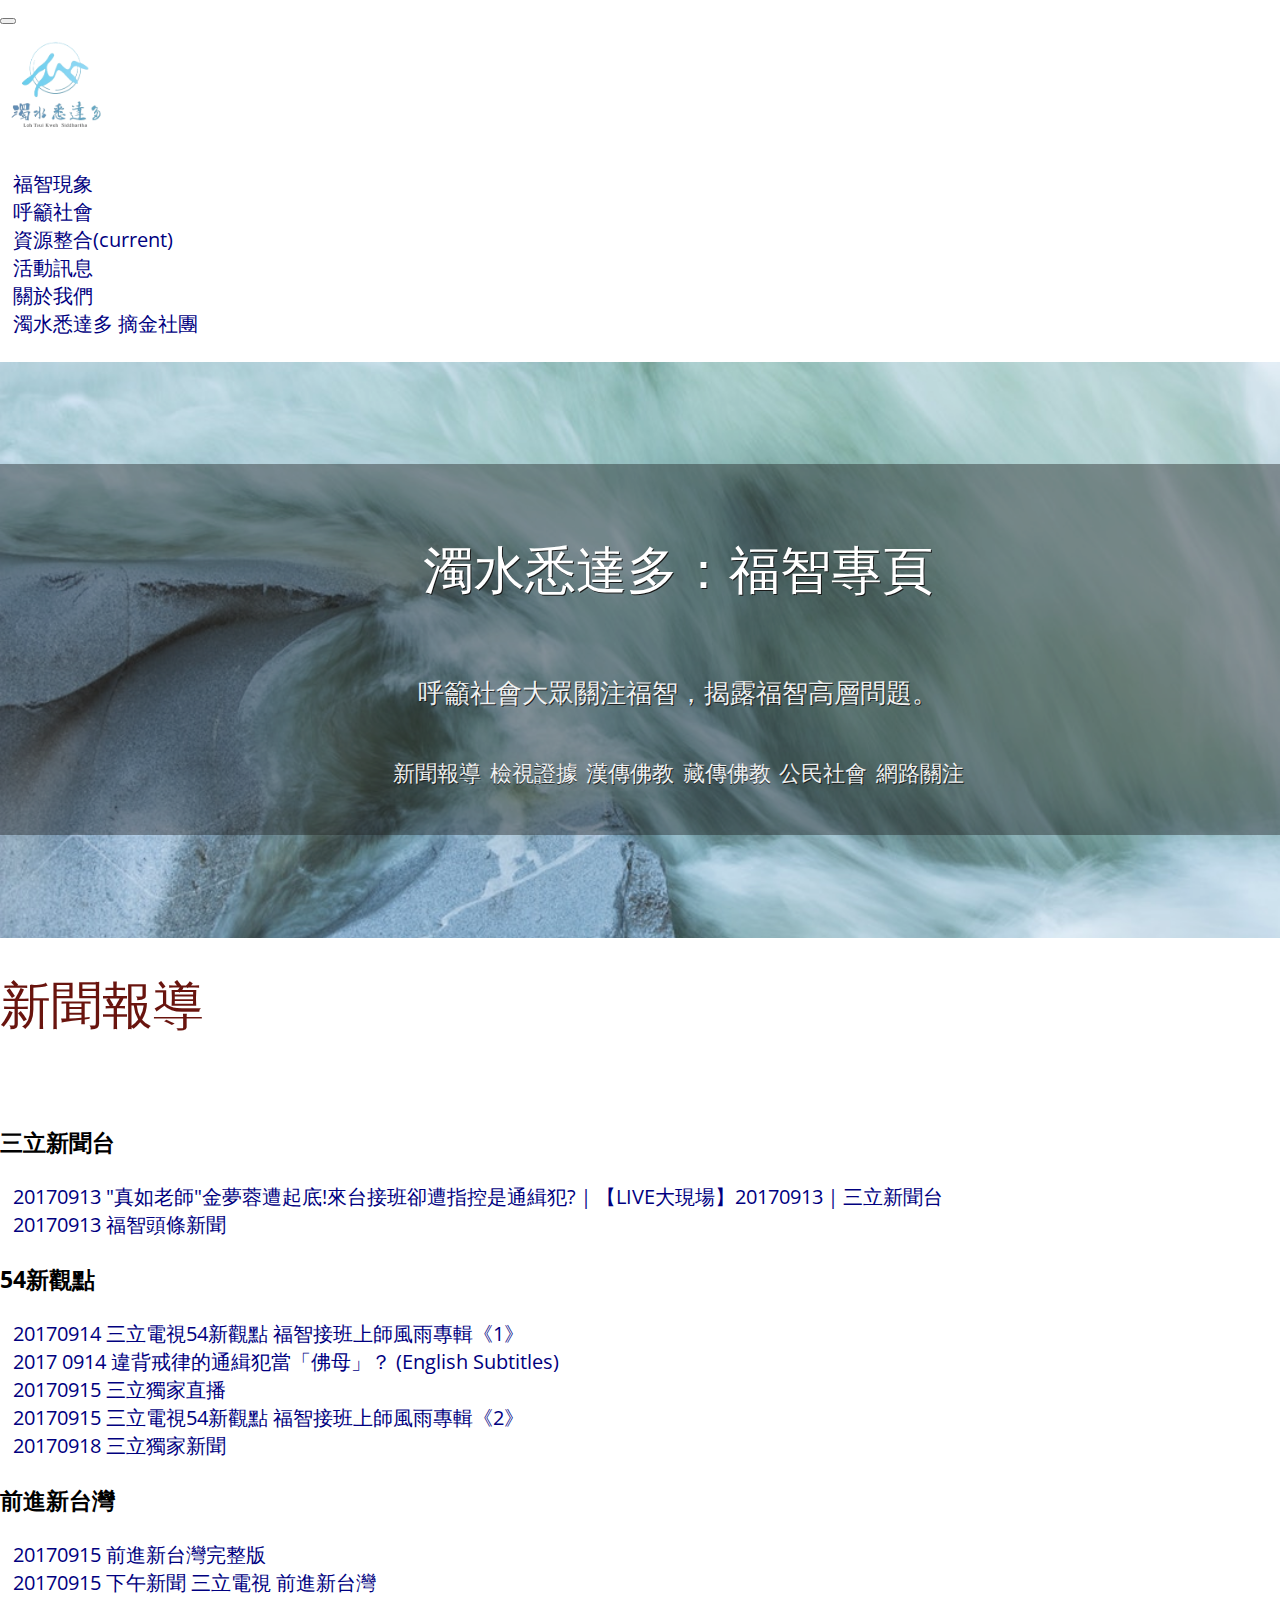
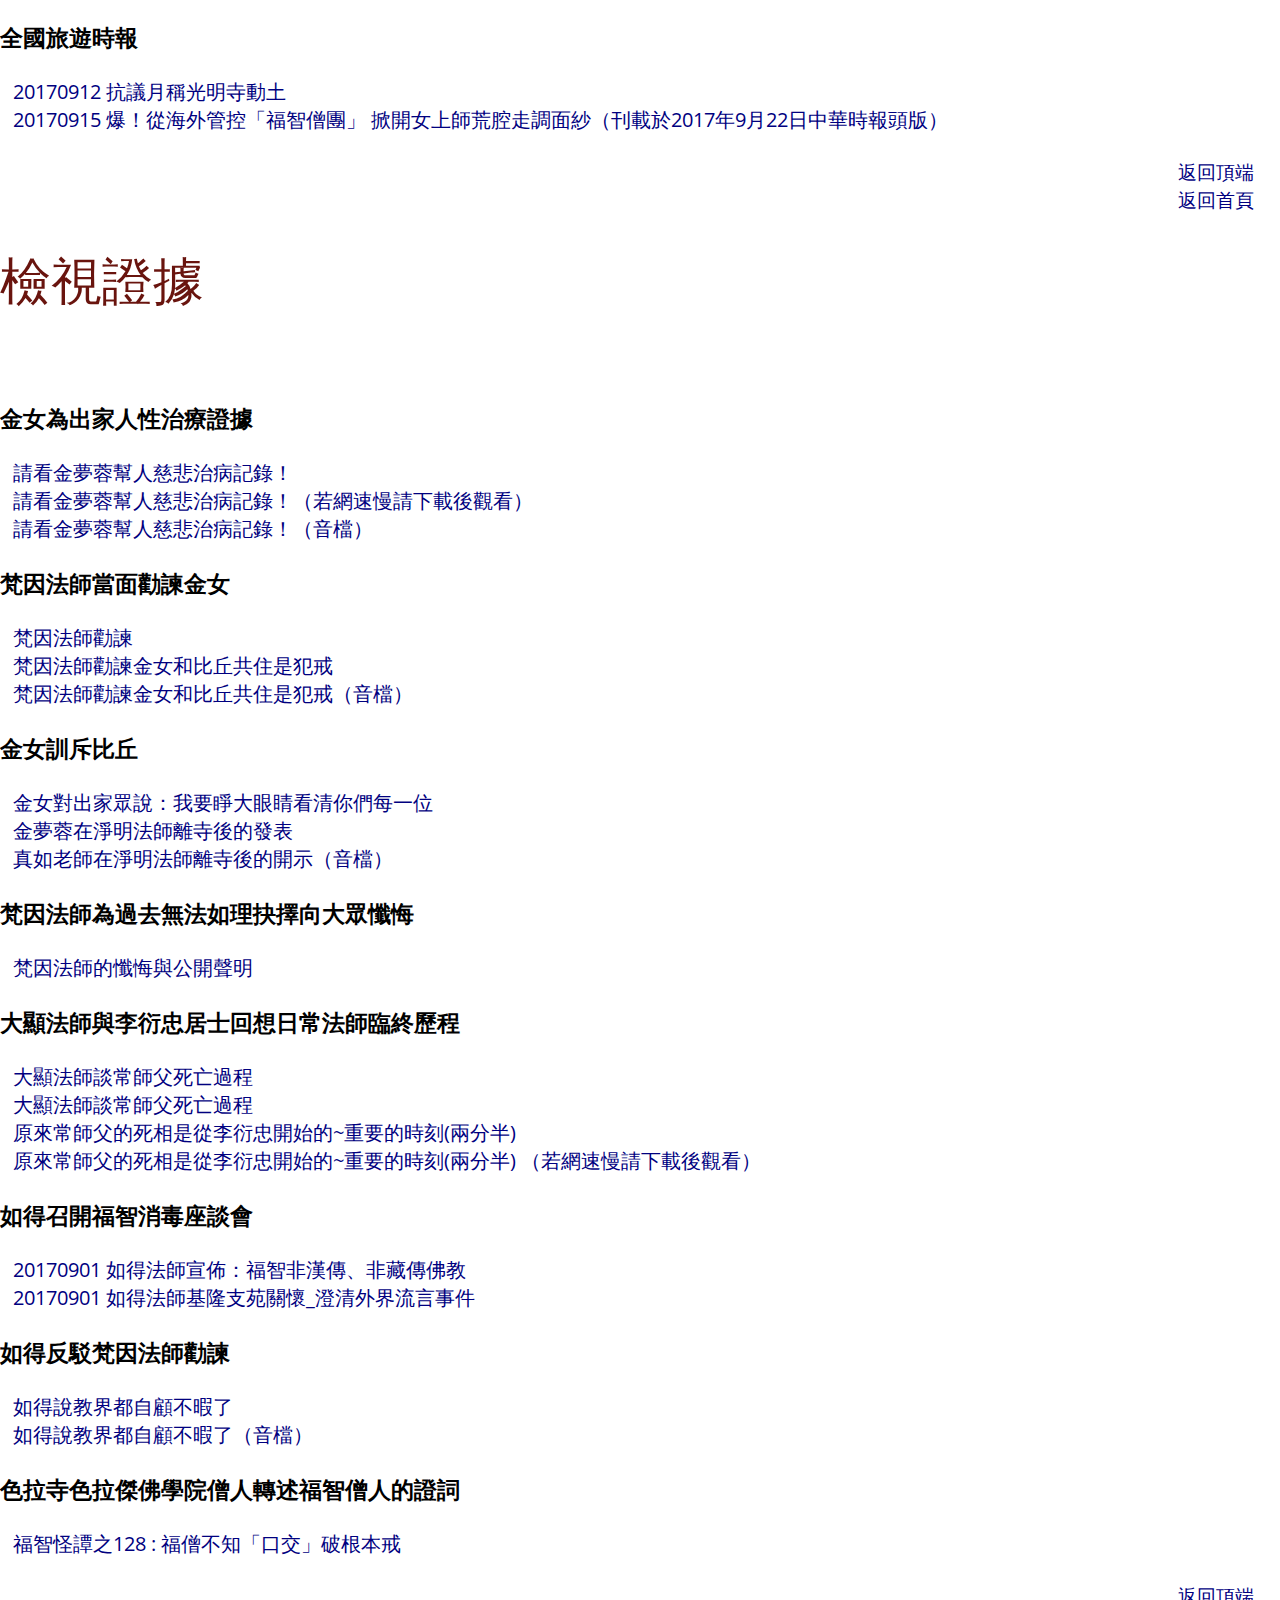
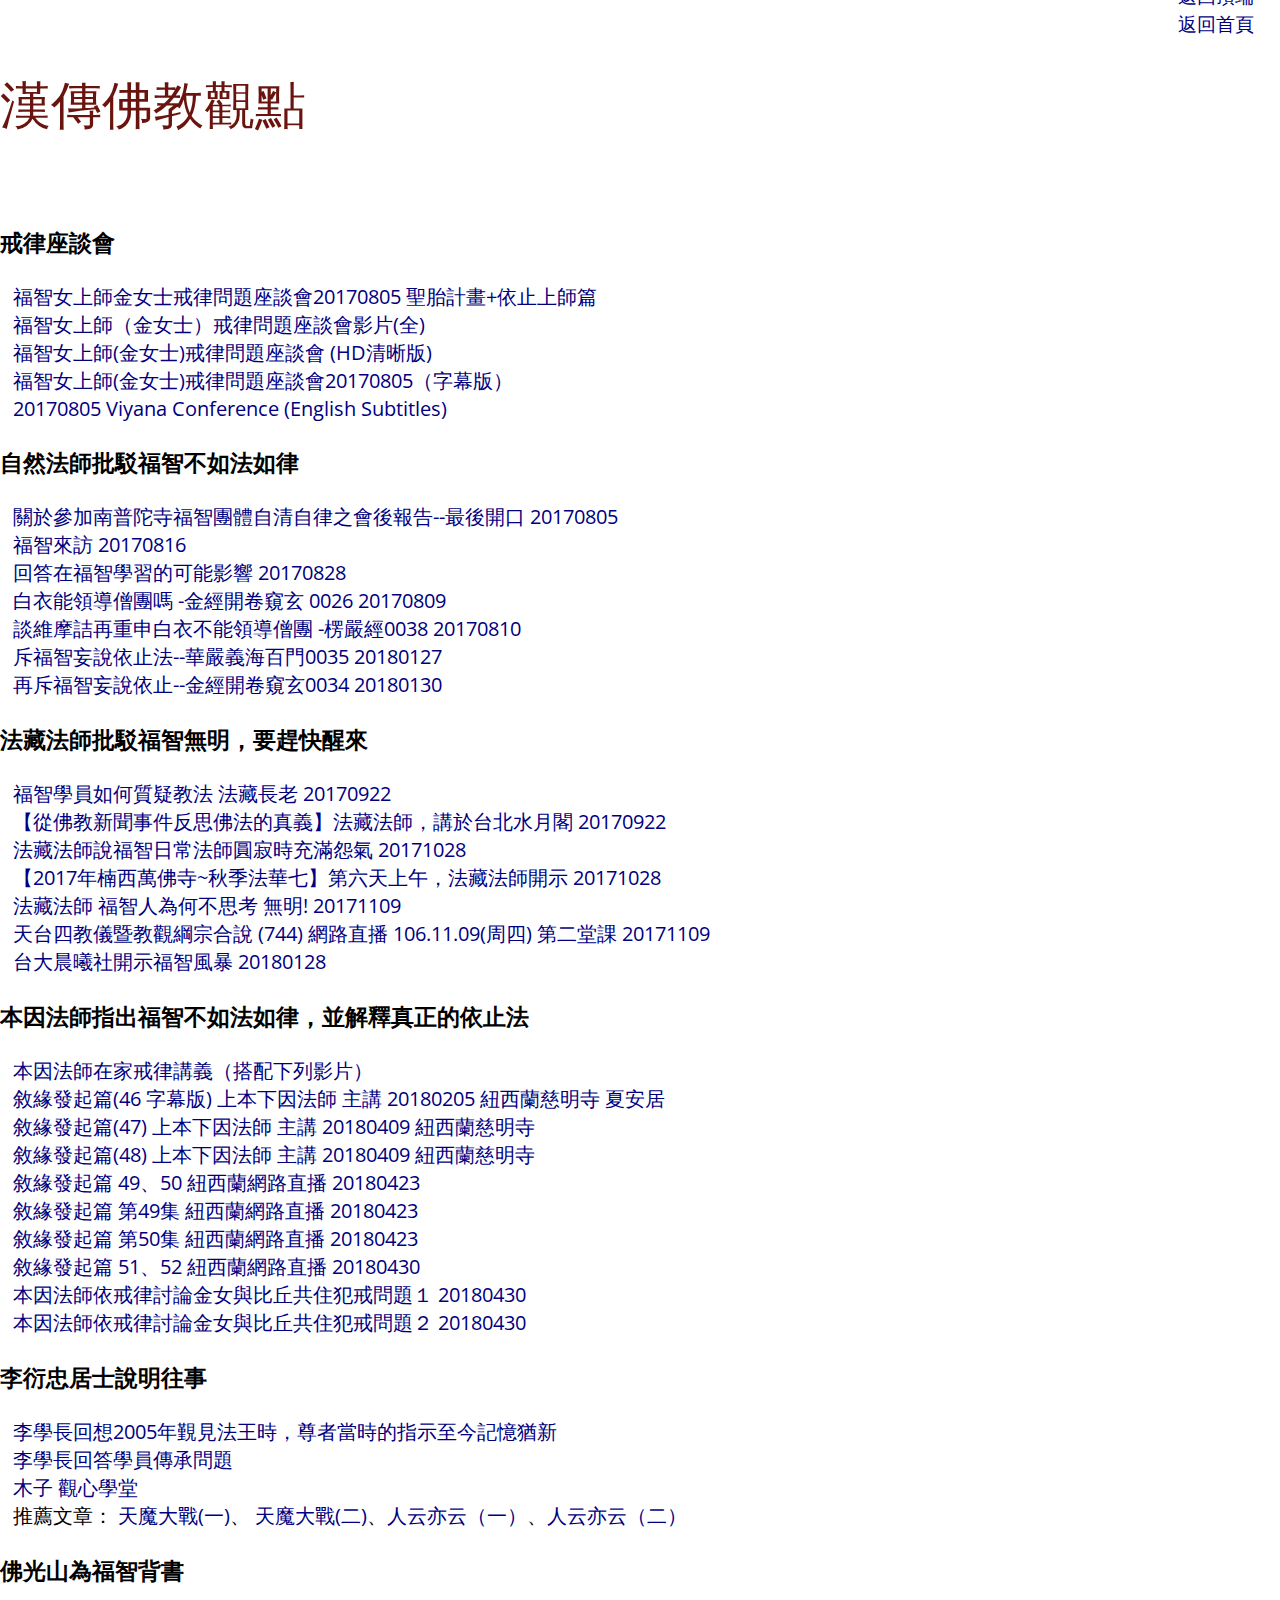
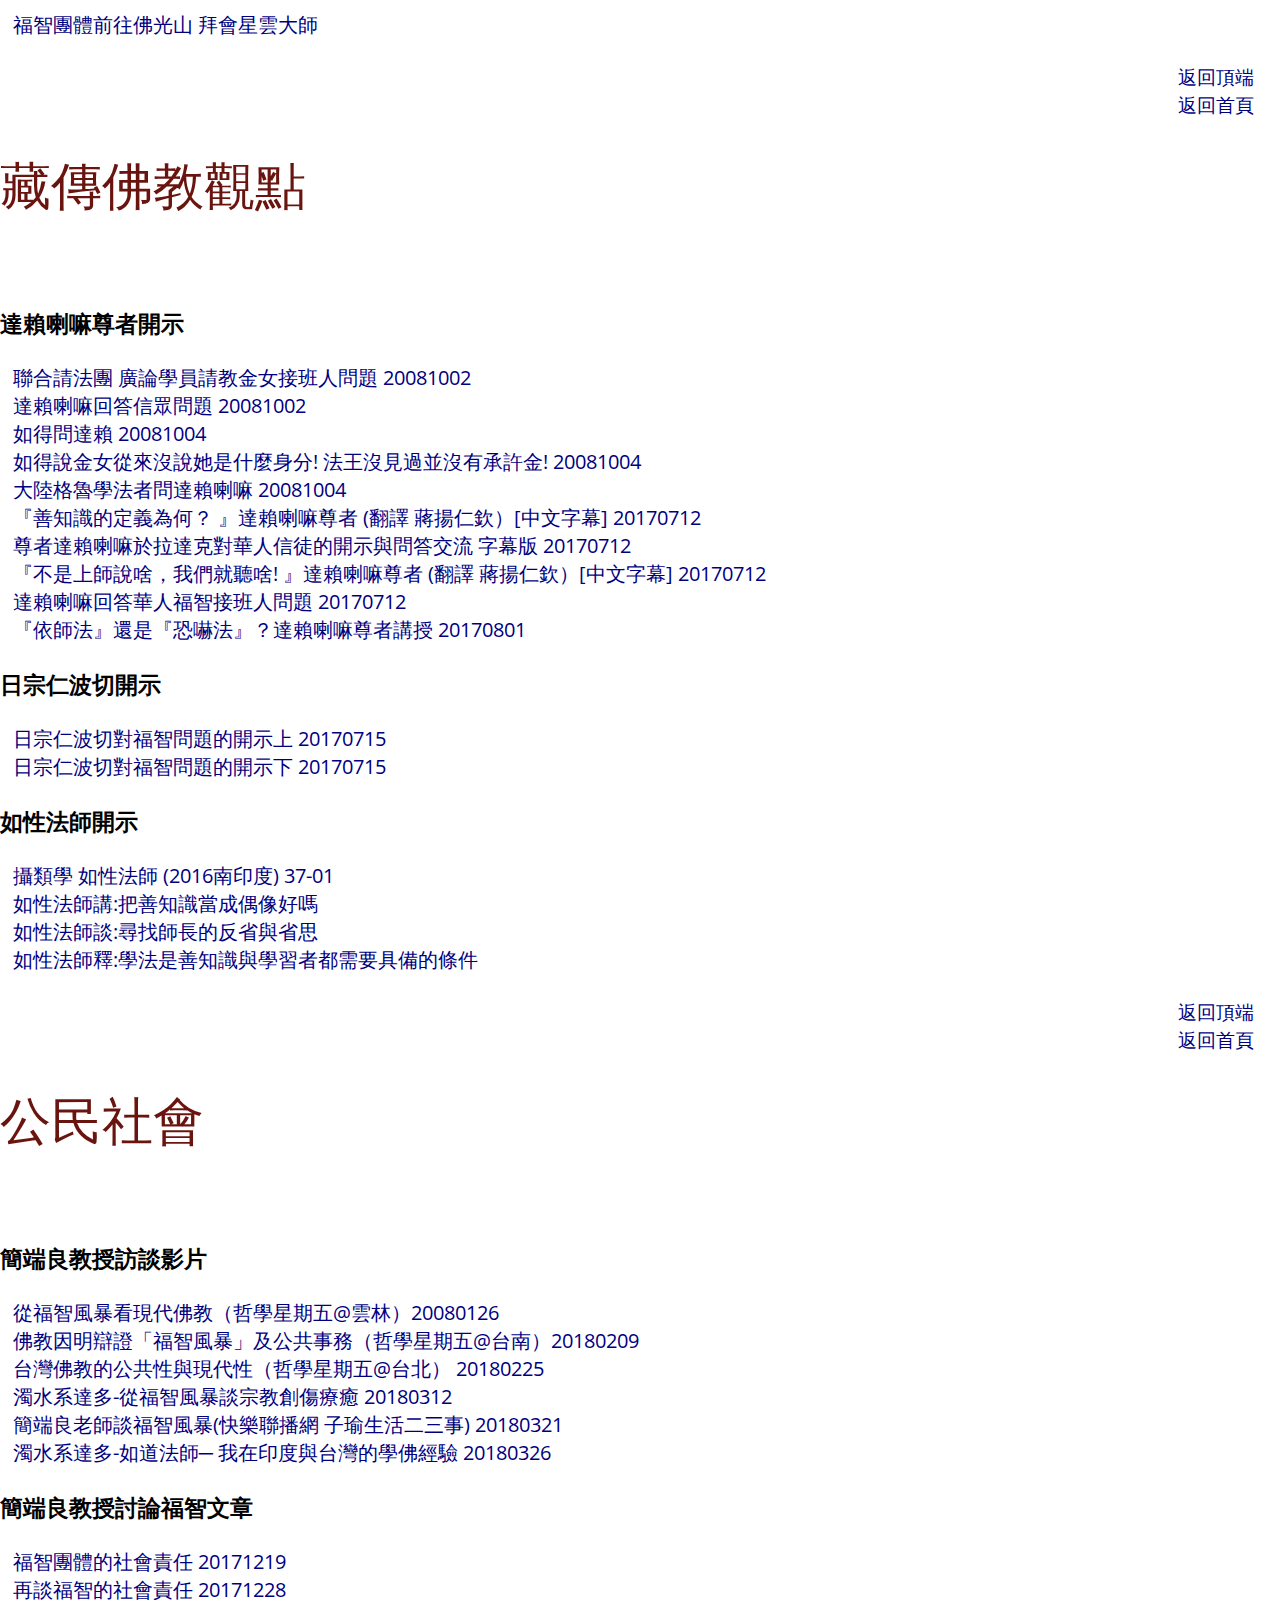
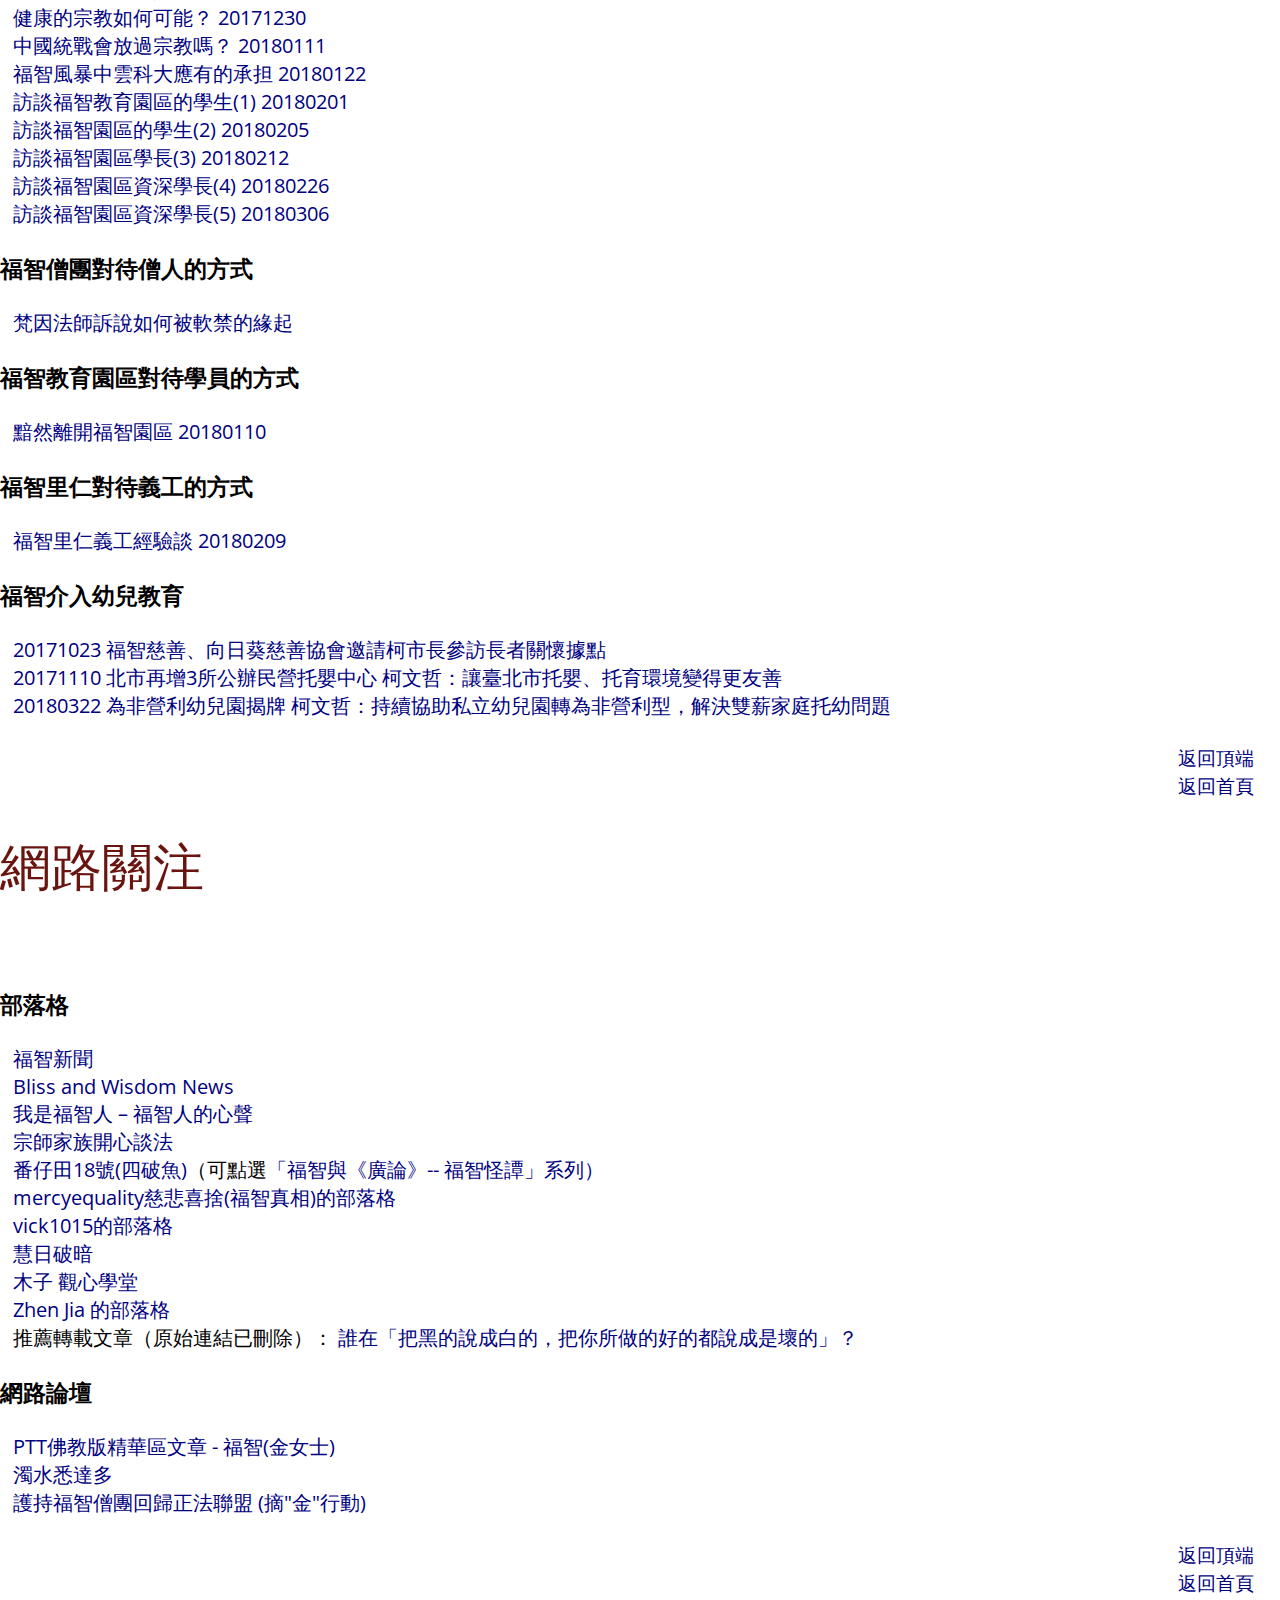
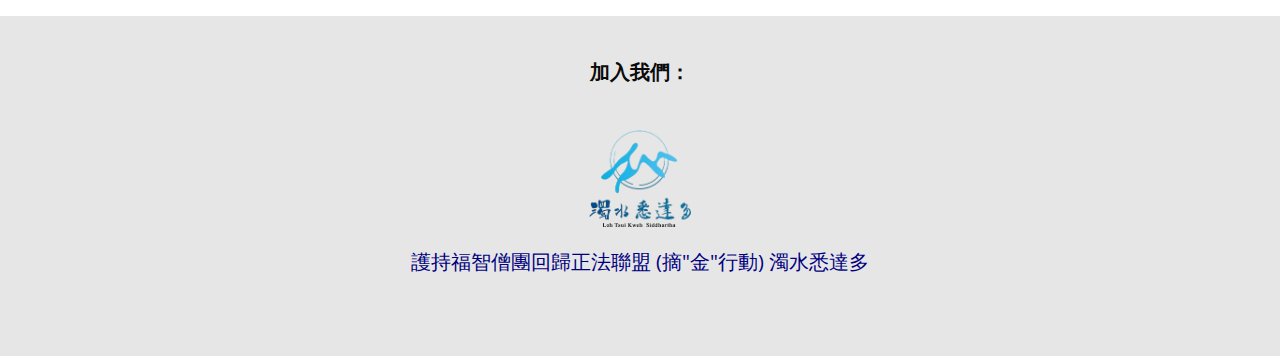
<file: resources.html>
<!DOCTYPE html>
<html>
	<head>
		<!-- Specifies the character encoding. -->
        <meta http-equiv="Content-Type" content="text/html; charset=utf-8">

        <meta name="description" content="呼籲社會大眾關注福智問題，揭露福智高層問題。">
		<meta property="og:image" content="https://lotsuisidarta.github.io/images/logo_70Saturation.png">

        <!-- Fontawesome 5.0.13 -->
		<link rel="stylesheet" href="https://use.fontawesome.com/releases/v5.0.13/css/all.css" integrity="sha384-DNOHZ68U8hZfKXOrtjWvjxusGo9WQnrNx2sqG0tfsghAvtVlRW3tvkXWZh58N9jp" crossorigin="anonymous">

		<!-- Browser compatibility -->
		<meta http-equiv="X-UA-Compatible" content="IE=Edge,chrome=1">

		<!-- Sets viewport for small/medium screens.
		Sets the width of the page
		Sets the initial zoom level when upon loading. -->
		<meta name="viewport" content="width=device-width, initial-scale=1">

		<!-- Bootstrap 3.2.0 -->
		<!-- <link rel="stylesheet" href="https://maxcdn.bootstrapcdn.com/bootstrap/3.2.0/css/bootstrap.min.css"> -->

		<!-- Bootstrap 4.1.1 -->
		<link rel="stylesheet" href="https://stackpath.bootstrapcdn.com/bootstrap/4.1.1/css/bootstrap.min.css" integrity="sha384-WskhaSGFgHYWDcbwN70/dfYBj47jz9qbsMId/iRN3ewGhXQFZCSftd1LZCfmhktB" crossorigin="anonymous">

		<!-- Bootstrap jQuery popper JavaScript -->
		<script src="https://code.jquery.com/jquery-3.3.1.slim.min.js" integrity="sha384-q8i/X+965DzO0rT7abK41JStQIAqVgRVzpbzo5smXKp4YfRvH+8abtTE1Pi6jizo" crossorigin="anonymous"></script>
		<script src="https://cdnjs.cloudflare.com/ajax/libs/popper.js/1.14.3/umd/popper.min.js" integrity="sha384-ZMP7rVo3mIykV+2+9J3UJ46jBk0WLaUAdn689aCwoqbBJiSnjAK/l8WvCWPIPm49" crossorigin="anonymous"></script>
		<script src="https://stackpath.bootstrapcdn.com/bootstrap/4.1.1/js/bootstrap.min.js" integrity="sha384-smHYKdLADwkXOn1EmN1qk/HfnUcbVRZyYmZ4qpPea6sjB/pTJ0euyQp0Mk8ck+5T" crossorigin="anonymous"></script>

		<!-- Old Bootstrap and FontAwesome -->
		<!-- <link rel="stylesheet" href="https://maxcdn.bootstrapcdn.com/font-awesome/4.4.0/css/font-awesome.min.css"> -->

		<!-- Google font -->
		<link href="https://fonts.googleapis.com/css?family=Open+Sans:400,700|Roboto" rel="stylesheet">

		 <!-- Put other links above style sheet -->
		<link rel="stylesheet" type="text/css" href="style.css">

		<title>濁水悉達多：資源</title>
	</head>

	<body>

		<nav class="navbar navbar-expand-md navbar-dark bg-dark">
			<button class="navbar-toggler" type="button" data-toggle="collapse" data-target="#navbarNavDropdown" aria-controls="navbarNavDropdown" aria-expanded="false" aria-label="Toggle navigation">
			<span class="navbar-toggler-icon"></span>
			</button>
			<div class="collapse navbar-collapse" id="navbarNavDropdown">
				<img src="images/logo_70SaturationBrightness.png" class="logo">
				<!-- using ml-auto to place navbar buttons at the right. -->
				<ul class="navbar-nav ml-auto">
					<li class="nav-item">
						<a class="nav-link" href="index.html">福智現象</span></a>
					</li>
					<li class="nav-item">
						<a class="nav-link" href="articles.html">呼籲社會</a>
					</li>
					<li class="nav-item active">
						<a class="nav-link" href="resources.html">資源整合<span class="sr-only">(current)</a>
					</li>
					<li class="nav-item">
						<a class="nav-link" href="#">活動訊息</a>
					</li>
					<li class="nav-item dropdown">
						<a class="nav-link dropdown-toggle" href="#" id="navbarDropdownMenuLink" data-toggle="dropdown" aria-haspopup="true" aria-expanded="false">
					  	關於我們
						</a>
						<div class="dropdown-menu" aria-labelledby="navbarDropdownMenuLink">
							<a class="dropdown-item" href="https://www.facebook.com/profile.php?id=606741376333063&ref=br_rs" target="_blank">濁水悉達多</a>
							<a class="dropdown-item" href="https://www.facebook.com/groups/1953123191590245/" target="_blank">摘金社團</a>
						</div>
					</li>
				</ul>
			</div>
		</nav>

		<div class="container" id="banner3">
			<div class="content">
				<h1>濁水悉達多：福智專頁</h1>
				<br>
				<p>呼籲社會大眾關注福智，揭露福智高層問題。</p>
				<br>
				<p>
					<a href="#section1" class="btn btn-success">新聞報導</a>
					<a href="#section2" class="btn btn-success">檢視證據</a>
					<a href="#section3" class="btn btn-success">漢傳佛教</a>
					<a href="#section4" class="btn btn-success">藏傳佛教</a>
					<a href="#section5" class="btn btn-success">公民社會</a>
					<a href="#section6" class="btn btn-success">網路關注</a>
				</p>
			</div>
		</div>

		<div class="container-section" ID="section1">
			<h1>新聞報導</h1>
			<br>
			<h3>三立新聞台</h3>
				<ul>
					<li><a href="https://youtu.be/-CRLeWULdf4" target="_blank">20170913 "真如老師"金夢蓉遭起底!來台接班卻遭指控是通緝犯?｜【LIVE大現場】20170913｜三立新聞台</a></li>
					<li><a href="https://youtu.be/wt-d93BE9O8" target="_blank">20170913 福智頭條新聞</a></li>
				</ul>
			<h3>54新觀點</h3>
				<ul>
					<li><a href="https://youtu.be/7euI_60d6nI" target="_blank">20170914 三立電視54新觀點 福智接班上師風雨專輯《1》</a></li>
					<li><a href="https://youtu.be/ucmMpI9KA2I" target="_blank">2017 0914 違背戒律的通緝犯當「佛母」？ (English Subtitles)</a></li>
					<li><a href="https://youtu.be/gtI_600nh3Y" target="_blank">20170915 三立獨家直播</a></li>
					<li><a href="https://youtu.be/G972Fu9HpXA" target="_blank">20170915 三立電視54新觀點 福智接班上師風雨專輯《2》</a></li>
					<li><a href="https://youtu.be/_FCzP9IsT6A" target="_blank">20170918 三立獨家新聞</a></li>
				</ul>
			<h3>前進新台灣</h3>
				<ul>
					<li><a href="https://youtu.be/uGLriIKLwBo" target="_blank">20170915 前進新台灣完整版</a></li>
					<li><a href="https://youtu.be/3kSSFXqJNlY" target="_blank">20170915 下午新聞 三立電視 前進新台灣</a></li>
				</ul>
			<h3>全國旅遊時報</h3>
				<ul>
					<li><a href="http://www.z98737406.tw/?p=84775" target="_blank">20170912 抗議月稱光明寺動土</a></li>
					<li><a href="http://www.z98737406.tw/?p=85169" target="_blank">20170915 爆！從海外管控「福智僧團」 掀開女上師荒腔走調面紗（刊載於2017年9月22日中華時報頭版）</a></li>
				</ul>
			<div class="return">
				<p>
				<a href="#banner3"><i class="fas fa-caret-square-up"></i>返回頂端</a><br>
				<a href="index.html"><i class="far fa-caret-square-up"></i>返回首頁</a>
				</p>
			</div>			
		</div>

		<div class="container-section" ID="section2">
			<h1>檢視證據</h1>
			<br>
			<h3>金女為出家人性治療證據</h3>
				<ul>
					<li><a href="https://vimeo.com/263678214" target="_blank">請看金夢蓉幫人慈悲治病記錄！</a></li>
					<li><a href="https://drive.google.com/file/d/1evwxOWA9zy-Jk6gPBh4_4dTM6j_Hvm0M/view?usp=sharing" target="_blank">請看金夢蓉幫人慈悲治病記錄！（若網速慢請下載後觀看）</a></li>
					<li><a href="" target="_blank">請看金夢蓉幫人慈悲治病記錄！（音檔）</a></li>
				</ul>
			<h3>梵因法師當面勸諫金女</h3>
				<ul>
					<li><a href="https://vimeo.com/226880137" target="_blank">梵因法師勸諫</a></li>
					<li><a href="https://vimeo.com/263691800" target="_blank">梵因法師勸諫金女和比丘共住是犯戒</a></li>
					<li><a href="https://soundcloud.com/user-890908032/ven-fan-yin-tells-lady-successor" target="_blank">梵因法師勸諫金女和比丘共住是犯戒（音檔）</a></li>
				</ul>
			<h3>金女訓斥比丘</h3>
				<ul>
					<li><a href="https://vimeo.com/263974234" target="_blank">金女對出家眾說：我要睜大眼睛看清你們每一位</a></li>
					<li><a href="https://youtu.be/nSAI2oD392I" target="_blank">金夢蓉在淨明法師離寺後的發表</a></li>
					<li><a href="https://soundcloud.com/user-890908032/mp3" target="_blank">真如老師在淨明法師離寺後的開示（音檔）</a></li>
				</ul>
			<h3>梵因法師為過去無法如理抉擇向大眾懺悔</h3>
				<ul>
					<li><a href="https://youtu.be/uQ7rtfK07n8" target="_blank">梵因法師的懺悔與公開聲明</a></li>
				</ul>
			<h3>大顯法師與李衍忠居士回想日常法師臨終歷程</h3>
				<ul>
					<li><a href="https://vimeo.com/263679205" target="_blank">大顯法師談常師父死亡過程</a></li>
					<li><a href="https://youtu.be/4_arGAo3mIo" target="_blank">大顯法師談常師父死亡過程</a></li>
					<li><a href="https://vimeo.com/263678943" target="_blank">原來常師父的死相是從李衍忠開始的~重要的時刻(兩分半)</a></li>
					<li><a href="https://drive.google.com/open?id=1pRdDhV6iJdkpT_FLuWwhbXM9jPEa3j71" target="_blank">原來常師父的死相是從李衍忠開始的~重要的時刻(兩分半) （若網速慢請下載後觀看）</a></li>
				</ul>
			<h3>如得召開福智消毒座談會</h3>
				<ul>
					<li><a href="https://ladakh2017cn.wordpress.com/2017/09/06/sealfz/" target="_blank">20170901 如得法師宣佈：福智非漢傳、非藏傳佛教</a></li>
					<li><a href="https://soundcloud.com/judy-wang-395713243/2017-09-01a" target="_blank">20170901 如得法師基隆支苑關懷_澄清外界流言事件</a></li>
				</ul>
			<h3>如得反駁梵因法師勸諫</h3>
				<ul>
					<li><a href="https://vimeo.com/263691423" target="_blank">如得說教界都自顧不暇了</a></li>
					<li><a href="https://soundcloud.com/user-234283212/dah7tmmp41lj" target="_blank">如得說教界都自顧不暇了（音檔）</a></li>
				</ul>			
			<h3>色拉寺色拉傑佛學院僧人轉述福智僧人的證詞</h3>
				<ul>
					<li><a href="http://dalai2016.blogspot.co.uk/2018/04/blog-post.html?m=1" target="_blank">福智怪譚之128 : 福僧不知「口交」破根本戒</a></li>
				</ul>
			<div class="return">
				<p>
				<a href="#banner3"><i class="fas fa-caret-square-up"></i>返回頂端</a><br>
				<a href="index.html"><i class="far fa-caret-square-up"></i>返回首頁</a>
				</p>
			</div>					
		</div>

		<div class="container-section" ID="section3">
			<h1>漢傳佛教觀點</h1>
			<br>
			<h3>戒律座談會</h3>
				<ul>
					<li><a href="https://youtu.be/SX0-BrZf2mY" target="_blank">福智女上師金女士戒律問題座談會20170805 聖胎計畫+依止上師篇</a></li>
					<li><a href="https://youtu.be/BpaKj4npTOU" target="_blank">福智女上師（金女士）戒律問題座談會影片(全) </a></li>
					<li><a href="https://youtu.be/Az62yZzSrtY" target="_blank">福智女上師(金女士)戒律問題座談會 (HD清晰版)</a></li>
					<li><a href="https://youtu.be/kL72aACnLDM" target="_blank">福智女上師(金女士)戒律問題座談會20170805（字幕版）</a></li>
					<li><a href="https://youtu.be/666hQ2cK9q0" target="_blank">20170805 Viyana Conference (English Subtitles)</a></li>
				</ul>
			<h3>自然法師批駁福智不如法如律</h3>
				<ul>
					<li><a href="https://youtu.be/SH_Q2Oys6V0" target="_blank">關於參加南普陀寺福智團體自清自律之會後報告--最後開口 20170805</a></li>
					<li><a href="https://youtu.be/FMdwk0m_elE" target="_blank">福智來訪 20170816</a></li>
					<li><a href="https://youtu.be/m6HronpV3Rs" target="_blank">回答在福智學習的可能影響 20170828</a></li>
					<li><a href="https://youtu.be/lwS-HvHBd_c" target="_blank">白衣能領導僧團嗎 -金經開卷窺玄 0026 20170809</a></li>
					<li><a href="https://youtu.be/gw5_z5mUZnI" target="_blank">談維摩詰再重申白衣不能領導僧團 -楞嚴經0038 20170810</a></li>
					<li><a href="https://youtu.be/bXxnnYcPiMw" target="_blank">斥福智妄說依止法--華嚴義海百門0035 20180127</a></li>
					<li><a href="https://youtu.be/1_GBcPe7POs" target="_blank">再斥福智妄說依止--金經開卷窺玄0034 20180130</a></li>
				</ul>
			<h3>法藏法師批駁福智無明，要趕快醒來</h3>
				<ul>
					<li><a href="https://youtu.be/2Fv46goIHzc" target="_blank">福智學員如何質疑教法 法藏長老 20170922</a></li>
					<li><a href="https://youtu.be/IzMPqCRz56o?t=2h18m23s" target="_blank">【從佛教新聞事件反思佛法的真義】法藏法師，講於台北水月閣 20170922</a></li>
					<li><a href="https://vimeo.com/263980540" target="_blank">法藏法師說福智日常法師圓寂時充滿怨氣 20171028</a></li>
					<li><a href="https://youtu.be/EhZGJ3Hx6Ag?t=40m35s" target="_blank">【2017年楠西萬佛寺~秋季法華七】第六天上午，法藏法師開示 20171028</a></li>
					<li><a href="https://www.youtube.com/watch?v=d1yppGRIa7w" target="_blank">法藏法師 福智人為何不思考 無明! 20171109</a></li>
					<li><a href="https://youtu.be/mhQWVeISQqk" target="_blank">天台四教儀暨教觀綱宗合說 (744) 網路直播 106.11.09(周四) 第二堂課 20171109</a></li>
					<li><a href="https://youtu.be/xn0HHMTvFzY" target="_blank">台大晨曦社開示福智風暴 20180128</a></li>
				</ul>			
			<h3>本因法師指出福智不如法如律，並解釋真正的依止法</h3>
				<ul>
					<li><a href="" target="_blank">本因法師在家戒律講義（搭配下列影片）</a></li>
					<li><a href="https://www.youtube.com/watch?v=nifs0FY0n6I" target="_blank">敘緣發起篇(46 字幕版) 上本下因法師 主講 20180205 紐西蘭慈明寺 夏安居</a></li>
					<li><a href="https://youtu.be/BmWT-mRQlVo" target="_blank">敘緣發起篇(47) 上本下因法師 主講 20180409 紐西蘭慈明寺</a></li>
					<li><a href="https://youtu.be/ZN5WSu8Hy2g" target="_blank">敘緣發起篇(48) 上本下因法師 主講 20180409 紐西蘭慈明寺</a></li>
					<li><a href="https://youtu.be/dnqcJ3x8sWY" target="_blank">敘緣發起篇 49、50 紐西蘭網路直播 20180423</a></li>
					<li><a href="https://www.facebook.com/nanputo.temple/videos/1062588807231929/" target="_blank">敘緣發起篇 第49集 紐西蘭網路直播 20180423</a></li>
					<li><a href="https://www.facebook.com/nanputo.temple/videos/1062618250562318/" target="_blank">敘緣發起篇 第50集 紐西蘭網路直播 20180423</a></li>
					<li><a href="https://youtu.be/SfYc-lkF2P0" target="_blank">敘緣發起篇 51、52 紐西蘭網路直播 20180430</a></li>
					<li><a href="https://youtu.be/g_WZaO_NY20" target="_blank">本因法師依戒律討論金女與比丘共住犯戒問題１ 20180430</a></li>
					<li><a href="https://youtu.be/xdt8afX3kvE" target="_blank">本因法師依戒律討論金女與比丘共住犯戒問題２ 20180430</a></li>
				</ul>			
			<h3>李衍忠居士說明往事</h3>
				<ul>
					<li><a href="https://youtu.be/sBLiOjNnfvI" target="_blank">李學長回想2005年覲見法王時，尊者當時的指示至今記憶猶新</a></li>
					<li><a href="https://youtu.be/iEMVmLQypTU" target="_blank">李學長回答學員傳承問題</a></li>
					<li><a href="http://leeleelee.pixnet.net/blog" target="_blank">木子 觀心學堂</a></li>
						推薦文章：
						<a href="http://leeleelee.pixnet.net/blog/post/37062510-%E5%A4%A9%E9%AD%94%E5%A4%A7%E6%88%B0(%E4%B8%80)" target="_blank">天魔大戰(一)</a>、
						<a href="http://leeleelee.pixnet.net/blog/post/37121430-%E5%A4%A9%E9%AD%94%E5%A4%A7%E6%88%B0(%E4%BA%8C)" target="_blank">天魔大戰(二)</a>、<a href="http://leeleelee.pixnet.net/blog/post/46466968" target="_blank">人云亦云（一）</a>、<a href="http://leeleelee.pixnet.net/blog/post/46524364" target="_blank">人云亦云（二）</a></li>
						</ul>					
				</ul>			
			<h3>佛光山為福智背書</h3>
				<ul>
					<li><a href="https://drive.google.com/open?id=1vDkg_L_CacuN6JzzRcuFfoC6mYKsHNLb" target="_blank">福智團體前往佛光山 拜會星雲大師</a></li>
				</ul>		
			<div class="return">
				<p>
				<a href="#banner3"><i class="fas fa-caret-square-up"></i>返回頂端</a><br>
				<a href="index.html"><i class="far fa-caret-square-up"></i>返回首頁</a>
				</p>
			</div>
		</div>

		<div class="container-section" ID="section4">
			<h1>藏傳佛教觀點</h1>
			<br>
			<h3>達賴喇嘛尊者開示</h3>
				<ul>
					<li><a href="https://youtu.be/-oD8TzwnZN8" target="_blank">聯合請法團 廣論學員請教金女接班人問題 20081002</a></li>
					<li><a href="https://youtu.be/wXdObNHwWyE" target="_blank">達賴喇嘛回答信眾問題 20081002</a></li>
					<li><a href="https://youtu.be/j5no9TnUzjI" target="_blank">如得問達賴 20081004</a></li>
					<li><a href="https://youtu.be/IdZDlm3kwTY" target="_blank">如得說金女從來沒說她是什麼身分! 法王沒見過並沒有承許金! 20081004</a></li>
					<li><a href="https://vimeo.com/263976608" target="_blank">大陸格魯學法者問達賴喇嘛 20081004</a></li>
					<li><a href="https://youtu.be/S5b3xnWec1Y" target="_blank">『善知識的定義為何？ 』達賴喇嘛尊者 (翻譯 蔣揚仁欽）[中文字幕] 20170712</a></li>
					<li><a href="https://youtu.be/Ad355FqDQuo" target="_blank">尊者達賴喇嘛於拉達克對華人信徒的開示與問答交流 字幕版 20170712</a></li>
					<li><a href="https://youtu.be/tnkjU8yTk4I" target="_blank">『不是上師說啥，我們就聽啥! 』達賴喇嘛尊者 (翻譯 蔣揚仁欽）[中文字幕] 20170712</a></li>
					<li><a href="https://youtu.be/PATFcPP7_MM" target="_blank">達賴喇嘛回答華人福智接班人問題 20170712</a></li>
					<li><a href="https://youtu.be/XR7DotXUEtw" target="_blank">『依師法』還是『恐嚇法』？達賴喇嘛尊者講授 20170801</a></li>
				</ul>			
			<h3>日宗仁波切開示</h3>
				<ul>
					<li><a href="https://youtu.be/nmbbmFvbu9s" target="_blank">日宗仁波切對福智問題的開示上 20170715</a></li>
					<li><a href="https://youtu.be/zZE83CBlioU" target="_blank">日宗仁波切對福智問題的開示下 20170715</a></li>
				</ul>						
			<h3>如性法師開示</h3>
				<ul>
					<li><a href="https://youtu.be/ePnWGWyvTiw" target="_blank">攝類學 如性法師 (2016南印度) 37-01</a></li>
					<li><a href="https://youtu.be/PVNaixt9-dE" target="_blank">如性法師講:把善知識當成偶像好嗎</a></li>
					<li><a href="https://youtu.be/9jUtCrENRWc" target="_blank">如性法師談:尋找師長的反省與省思</a></li>
					<li><a href="https://youtu.be/d1-HtO3FSyw" target="_blank">如性法師釋:學法是善知識與學習者都需要具備的條件</a></li>
				</ul>						
			<div class="return">
				<p>
				<a href="#banner3"><i class="fas fa-caret-square-up"></i>返回頂端</a><br>
				<a href="index.html"><i class="far fa-caret-square-up"></i>返回首頁</a>
				</p>
			</div>						
		</div>

		<div class="container-section" ID="section5">
			<h1>公民社會</h1>
			<br>
			<h3>簡端良教授訪談影片</h3>
				<ul>
					<li><a href="https://www.youtube.com/watch?v=jg1y7Nic6FQ&list=PLMbTBsw2mdoe7Yble4XicnwRvkQb6ZtZw" target="_blank">從福智風暴看現代佛教（哲學星期五@雲林）20080126</a></li>
					<li><a href="https://www.youtube.com/watch?v=soIj_avldTo&list=PLMbTBsw2mdof6YqKlyxhIXLh1qUI0h6bd" target="_blank">佛教因明辯證「福智風暴」及公共事務（哲學星期五@台南）20180209</a></li>
					<li><a href="https://youtu.be/oZD1A_R6kyU" target="_blank">台灣佛教的公共性與現代性（哲學星期五@台北） 20180225</a></li>
					<li><a href="https://youtu.be/1_etpPtFq0I" target="_blank">濁水系達多-從福智風暴談宗教創傷療癒 20180312</a></li>
					<li><a href="https://youtu.be/rUncHGZRlII" target="_blank">簡端良老師談福智風暴(快樂聯播網 子瑜生活二三事) 20180321</a></li>
					<li><a href="https://youtu.be/WfCoTxXpErc" target="_blank">濁水系達多-如道法師─ 我在印度與台灣的學佛經驗 20180326</a></li>
				</ul>						
			<h3>簡端良教授討論福智文章</h3>
				<ul>
					<li><a href="https://www.facebook.com/notes/%E7%B0%A1%E7%B0%A1%E7%AB%AF%E8%89%AF/%E7%A6%8F%E6%99%BA%E5%9C%98%E9%AB%94%E7%9A%84%E7%A4%BE%E6%9C%83%E8%B2%AC%E4%BB%BB/1746409432037059/" target="_blank">福智團體的社會責任 20171219</a></li>
					<li><a href="https://www.facebook.com/permalink.php?story_fbid=1756746984336637&id=100000040570883" target="_blank">再談福智的社會責任 20171228</a></li>
					<li><a href="https://www.facebook.com/permalink.php?story_fbid=1754915501186452&id=100000040570883" target="_blank">健康的宗教如何可能？ 20171230</a></li>
					<li><a href="https://www.facebook.com/permalink.php?story_fbid=1769253513085984&id=100000040570883" target="_blank">中國統戰會放過宗教嗎？ 20180111</a></li>
					<li><a href="https://www.facebook.com/permalink.php?story_fbid=1815553968455938&id=100000040570883" target="_blank">福智風暴中雲科大應有的承担 20180122</a></li>
					<li><a href="https://www.facebook.com/permalink.php?story_fbid=1790020404342628&id=100000040570883" target="_blank">訪談福智教育園區的學生(1) 20180201</a></li>
					<li><a href="https://www.facebook.com/permalink.php?story_fbid=1793617057316296&id=100000040570883" target="_blank">訪談福智園區的學生(2) 20180205</a></li>
					<li><a href="https://www.facebook.com/permalink.php?story_fbid=1800666736611328&id=100000040570883" target="_blank">訪談福智園區學長(3) 20180212</a></li>
					<li><a href="https://www.facebook.com/permalink.php?story_fbid=1815553968455938&id=100000040570883" target="_blank">訪談福智園區資深學長(4) 20180226</a></li>
					<li><a href="https://www.facebook.com/permalink.php?story_fbid=1823662307645104&id=100000040570883" target="_blank">訪談福智園區資深學長(5) 20180306</a></li>
				</ul>						
			<h3>福智僧團對待僧人的方式</h3>
				<ul>
					<li><a href="https://youtu.be/B38dWVBcKPM" target="_blank">梵因法師訴說如何被軟禁的緣起</a></li>
				</ul>			
			<h3>福智教育園區對待學員的方式</h3>
				<ul>
					<li><a href="https://iambw.wordpress.com/2018/01/13/likaiyuanqu/" target="_blank">黯然離開福智園區 20180110</a></li>
				</ul>			
			<h3>福智里仁對待義工的方式</h3>
				<ul>
					<li><a href="https://youtu.be/EVc4_3F211I" target="_blank">福智里仁義工經驗談 20180209</a></li>
				</ul>			
			<h3>福智介入幼兒教育</h3>
				<ul>
					<li><a href="https://www.blisswisdom.org/events/a/1980-40531" target="_blank">20171023 福智慈善、向日葵慈善協會邀請柯市長參訪長者關懷據點</a></li>
					<li><a href="https://www.gov.taipei/News_Content.aspx?n=2044902FC839D045&sms=72544237BBE4C5F6&s=856BA55742776559" target="_blank">20171110 北市再增3所公辦民營托嬰中心 柯文哲：讓臺北市托嬰、托育環境變得更友善</a></li>
					<li><a href="https://www.gov.taipei/News_Content.aspx?n=2044902FC839D045&sms=72544237BBE4C5F6&s=85F83D04B4817B4C" target="_blank">20180322 為非營利幼兒園揭牌 柯文哲：持續協助私立幼兒園轉為非營利型，解決雙薪家庭托幼問題</a></li>
				</ul>			
			<div class="return">
				<p>
				<a href="#banner3"><i class="fas fa-caret-square-up"></i>返回頂端</a><br>
				<a href="index.html"><i class="far fa-caret-square-up"></i>返回首頁</a>
				</p>
			</div>			
		</div>

		<div class="container-section" ID="section6">
			<h1>網路關注</h1>
			<br>
			<h3>部落格</h3>
				<ul>
					<li><a href="https://ladakh2017cn.wordpress.com/" target="_blank">福智新聞</a></li>
					<li><a href="https://ladakh2017blog.wordpress.com/" target="_blank">Bliss and Wisdom News</a></li>
					<li><a href="https://iambw.wordpress.com/" target="_blank">我是福智人 – 福智人的心聲</a></li>
					<li><a href="http://dalai2016.blogspot.co.uk/" target="_blank">宗師家族開心談法</a></li>
					<li><a href="http://blog.sina.com.tw/lin_p3/" target="_blank">番仔田18號(四破魚)</a>（可點選<a href="http://blog.sina.com.tw/lin_p3/category.php?categoryid=398076">「福智與《廣論》-- 福智怪譚」系列）</a></li>
					<li><a href="http://mercyequality.pixnet.net/blog" target="_blank">mercyequality慈悲喜捨(福智真相)的部落格</a></li>
					<li><a href="http://vick1015.pixnet.net/blog" target="_blank">vick1015的部落格</a></li>
					<li><a href="http://cxw20170718.pixnet.net/blog" target="_blank">慧日破暗</a></li>
					<li><a href="http://leeleelee.pixnet.net/blog" target="_blank">木子 觀心學堂</a></li>
					<li><a href="http://pk007.pixnet.net/blog" target="_blank">Zhen Jia 的部落格</a></li>
						推薦轉載文章（原始連結已刪除）：
						<a href="http://cxw20170718.pixnet.net/blog/post/36756909-%E8%AA%B0%E5%9C%A8%E3%80%8C%E6%8A%8A%E9%BB%91%E7%9A%84%E8%AA%AA%E6%88%90%E7%99%BD%E7%9A%84%EF%BC%8C%E6%8A%8A%E4%BD%A0%E6%89%80%E5%81%9A%E7%9A%84%E5%A5%BD%E7%9A%84%E9%83%BD%E8%AA%AA" target="_blank">誰在「把黑的說成白的，把你所做的好的都說成是壞的」？</a></li>
				</ul>			
			<h3>網路論壇</h3>
				<ul>
					<li><a href="https://www.ptt.cc/man/Buddhism/D249/D1A/index.html" target="_blank">PTT佛教版精華區文章 - 福智(金女士)</a></li>
					<li><a href="https://www.facebook.com/%E6%BF%81%E6%B0%B4%E6%82%89%E9%81%94%E5%A4%9A-606741376333063/?ref=br_rs" target="_blank">濁水悉達多</a></li>
					<li><a href="https://www.facebook.com/groups/1953123191590245/" target="_blank">護持福智僧團回歸正法聯盟 (摘"金"行動)</a></li>
				</ul>			
			<div class="return">
				<p>
				<a href="#banner3"><i class="fas fa-caret-square-up"></i>返回頂端</a><br>
				<a href="index.html"><i class="far fa-caret-square-up"></i>返回首頁</a>
				</p>
			</div>					
		</div>

		<div class="footer">
			<h4>加入我們：</h4>
			<img src="images/logo_70Saturation.png" width="10%">
			<br>
			<a href="https://www.facebook.com/groups/1953123191590245/" target="_blank"><i class="fab fa-facebook-square fa-lg"></i>護持福智僧團回歸正法聯盟 (摘"金"行動)</a>
			<a href="https://www.facebook.com/profile.php?id=606741376333063&ref=br_rs" target="_blank"><i class="fab fa-facebook-square fa-lg"></i>濁水悉達多</a>
		</div>
			
	</body>
</html>
</file>
<file: style.css>
.navbar {
    margin: 0;
    padding: 0;
}

.navbar ul a:hover {
	color: #54574a !important;
	font-weight: bolder !important;
}

body {
	background-color: rgb(210, 210 210);
	color: black;
	font-family: 'KaiTi', 'Open Sans', sans-serif;
	margin: 0rem;
	font-size: 20px;
}

h1 {
	font-family: 'KaiTi', 'Roboto', sans-serif;
	font-size: 3.2rem;
	font-weight: lighter;
	color:#69140E;
}

h2 {
	font-size: 2.2rem;
	color: red;
	font-weight: lighter;
}

a {
	text-decoration: none;
	/*check*/
	color:#00007f;
}

a:hover{
	text-decoration: none;
	color: blue;
}

p {
	font-size:1.3rem;
}

.container{
    position: relative;
    max-width: 100%;
}

.container #banner {
	vertical-align: middle;
}

.container .content {
    position: relative;
    bottom: 0;
    background: rgba(0, 0, 0, 0.4); /* Black background with transparency */
    color: white;
    width: 100%;
    padding: 3%;
 }

.container .content-bottom {           /*used for the banner in activity.html*/
    position: relative;
    bottom: 0;
    background: rgba(0, 0, 0, 0.2); /* Black background with transparency */
    color: white;
    width: 100%;
    padding: 2%;
 }

.btn {
 	margin: 0.05rem
 	;
}

/*banner in index.html begins*/

#banner {
/*	background-image: url(https://images.unsplash.com/photo-1517683005126-77eae06eff34?ixlib=rb-0.3.5&ixid=eyJhcHBfaWQiOjEyMDd9&s=e907fe0823b3e5861f4147a4e95a5aa4&auto=format&fit=crop&w=1789&q=80);*/
/*	background-image: url(https://images.unsplash.com/photo-1441766333219-e89e835f4c1b?ixlib=rb-0.3.5&ixid=eyJhcHBfaWQiOjEyMDd9&s=8b19fa4c32e38eb00508cf1b8a6af08b&auto=format&fit=crop&w=1950&q=80);*/
/*	background-image: url(https://images.unsplash.com/photo-1437482078695-73f5ca6c96e2?ixlib=rb-0.3.5&ixid=eyJhcHBfaWQiOjEyMDd9&s=e4b09dbc0dee444b290cedd3de445aac&auto=format&fit=crop&w=1050&q=80);*/
	background-image: url("images/banner_river.jpg");
	background-size: cover;
	height: 100%;
	padding-top: 8%;
	padding-bottom: 8%;
	padding-left: 0rem;
	padding-right: 0rem;
	text-align: center;
	opacity: 0.90;
}

#banner h1 {
	color: white;
    text-shadow: 0.05rem 0.05rem black;
	font-weight: normal;
}

#banner p {
	color: white;
	font-size: 1.6rem;
	margin: 0.5rem;
	opacity: 0.9;
	font-weight: lighter;
    text-shadow: 0.05rem 0.05rem black;
}

.btn-primary {
    color: white;
	font-size: 1.4rem;
	border-radius: 0.4rem;
 }

.btn-primary:hover {
 	color: white;
	border: 0.2rem solid #3295ff;
 	cursor: pointer;
 }

.logo {
	max-width: 7rem;
}
/*banner in index.html ends*/


/*banner2 in article.html begins*/

#banner2 {
	background-image: url("images/banner_river2.jpg");
	background-size: cover;
	height: 100%;
	padding-top: 8%;
	padding-bottom: 8%;
	padding-left: 0rem;
	padding-right: 0rem;
	text-align: center;
	opacity: 0.90;
}

#banner2 h1 {
	color: white;
    text-shadow: 0.05rem 0.05rem black;
	font-weight: normal;
}

#banner2 p {
	color: white;
	font-size: 1.6rem;
	margin: 0.5rem;
	opacity: 0.9;
	font-weight: lighter;
    text-shadow: 0.05rem 0.05rem black;
}

.btn-danger {
    color: white;
	font-size: 1.15rem;
	border-radius: 0.4rem;
 }

.btn-danger:hover {
 	color: white;
	border: 0.2rem solid #de7b84;
 	cursor: pointer;
 }

/*banner2 in article.html ends*/


/*banner3 in article.html begins*/

#banner3 {
	background-image: url("images/banner_river3.jpg");
	background-size: cover;
	height: 100%;
	padding-top: 8%;
	padding-bottom: 8%;
	padding-left: 0rem;
	padding-right: 0rem;
	text-align: center;
	opacity: 0.90;
}

#banner3 h1 {
	color: white;
    text-shadow: 0.05rem 0.05rem black;
	font-weight: normal;
}

#banner3 p {
	color: white;
	font-size: 1.6rem;
	margin: 0.5rem;
	opacity: 0.9;
	font-weight: lighter;
    text-shadow: 0.05rem 0.05rem black;
}

.btn-success {
    color: white;
	font-size: 1.4rem;
	border-radius: 0.4rem;
 }

.btn-success:hover {
 	color: white;
	border: 0.2rem solid #52b86a;
 	cursor: pointer;
 }

/*banner3 in article.html ends*/


/*banner_activity in activity.html begins*/

#banner-activity {
	background-image: url("images/banner_ls1.png");
	background-size: cover;
	height: 100%;
	padding-top: 28%;
	padding-bottom: 0%;
	padding-left: 0rem;
	padding-right: 0rem;
	text-align: center;
	opacity: 0.90;
}

#banner-activity h1 {
	color: white;
    text-shadow: 0.05rem 0.05rem black;
	font-weight: normal;
}

#banner-activity p {
	color: white;
	font-size: 1.6rem;
	margin: 0.5rem;
	opacity: 0.9;
	font-weight: lighter;
    text-shadow: 0.05rem 0.05rem black;
}

.btn-secondary {
    color: white;
	font-size: 1.4rem;
	border-radius: 0.4rem;
 }

.btn-secondary:hover {
 	color: white;
	border: 0.2rem solid #acb0b3;
 	cursor: pointer;
 }

/*banner_activity in activity.html ends*/


/*index.html container begins.*/

.no-gutter {
    padding-right:0rem;
    padding-left:0rem;
    column-gap: 0rem;
}

.strip-grey {
/*	background-image: url(https://images.unsplash.com/photo-1455058683937-c45857082982?ixlib=rb-0.3.5&ixid=eyJhcHBfaWQiOjEyMDd9&s=20a6c5d5f8514587e3933d6e6bfd06ef&auto=format&fit=crop&w=2067&q=80);*/
	background: rgb(240, 240, 240);
	background-size: cover;
	height: 50%;
	width: auto;
	padding: 0rem;
	text-align: center;
}

.strip-grey p {
	font-size: 1.3rem;
	font-weight: normal;
}


/*.strip2 {
	background-image: url(https://images.unsplash.com/photo-1503326782762-2926a1fb8651?ixlib=rb-0.3.5&ixid=eyJhcHBfaWQiOjEyMDd9&s=f9ca604034e03b68d844857e276e3ebb&auto=format&fit=crop&w=1953&q=80);
	background-size: cover;
	height: 40%;
	width: auto;
	padding: 10px;
	text-align: center;
}*/

.grey-card {
	background-color: rgb(240, 240, 240);
}

.card {
	padding-left: 0rem;
	padding-right: 0rem;
	margin-left: 0rem;
	margin-right: 0rem;
	font-weight: normal;
	text-align: center;
	border: 0rem;
/*	border-radius: 0.5rem;*/
}

.card-title {
    margin-bottom: .75rem;
    margin-top: .75em;
}

.card-body {
    margin-top: 2rem;
    margin-bottom: 0rem;
    padding-top: 0rem;
    padding-bottom: 0rem;
    padding-left: 3.2rem;
    padding-right: 3.2rem;
}

.card-footer {
	position:relative;
	text-align: center;
    background-color: rgba(0,0,0,0.00);
    border-top: 0rem solid rgba(0,0,0,.125);
    padding-top: 0rem;
    margin-top: 0rem;
    margin-bottom: 2rem;
}

/*.col-xs-12, .col-md-4, .col-lg-4 {
	padding-left: 5px !important;
	padding-right: 5px !important;
}*/

.card img {
	padding: 0rem;
	width: 6rem;
}

.card h2 {
	text-size: 2.4rem;
	padding-top: 1.5rem;
	padding-bottom: 1.5rem;
}

.card h2:hover {
	color: #3842ff;
}

.card-body li {
    padding-right: 0%;
    padding-left: 0%;
    margin-left: 3%;
   	text-align: left;
	list-style-type: disc;
	font-size: 1.2rem;
}

.card-body p {
   	text-align: left;
}

/*li {
    padding-right: 20%;
    padding-left: 23%;
   	text-align: left;
	list-style-type:none;
}*/

dl, ol, ul {
    margin-top: 1.5rem;
    margin-bottom: 1.5rem;
    padding-left:1%;
}

/*index.html container ends.*/


/*article.html setting begins.*/

.container-article{
	padding-top: 5%;
	padding-bottom: 5%;
	padding-left: 10%;
	padding-right: 10%;
	border: 2rem;
}

.container-article .none li {
	list-style-type: none;
    padding-left:1%;
}

.container-article .disc li {
	list-style-type: disc;
}

#article2 {
	background-color: rgb(240, 240, 240);
}

.container-article h2 {
	font-size: 2.7rem;
	color: red;
	font-weight: lighter;
	text-align: center;	
}

.container-article li {
	margin-left: 1.75rem;
}

/*article.html setting ends.*/


/*resource.html setting begins.*/

.container-resource {
	padding-top: 5%;
	padding-bottom: 5%;
	padding-left: 14%;
	padding-right: 14%;
}

#resource2, #resource4, #resource6 {
	background-color: rgb(240, 240, 240);
}

.container-resource h2 {
	font-size: 2.6rem;
	color: red;
	font-weight: normal;
	text-align: center;
}

.container-resource h3 {
	font-size: 1.6rem;
	font-weight: normal;
}

/*resource.html setting ends.*/

/*activity.html setting begins.*/

.container-activity{
	padding-top: 5%;
	padding-bottom: 5%;
	padding-left: 10%;
	padding-right: 10%;
	border: 0rem;
}

#activity2 {
	background-color: rgb(240, 240, 240);
}

.container-activity h2 {
	font-size: 2.8rem;
	color: red;
	font-weight: lighter;
	text-align: center;	
}

#timetable img {
    max-width: 75%;
    height: auto;
    display: block;
    margin-left: auto;
    margin-right: auto;
}

.poster-image {
    max-width: 80%;
    display: block;
    margin-left: auto;
    margin-right: auto;     /*These three lines place pictues in the middle!*/
    margin-top: 1rem;
    margin-bottom: 1rem;
}

/*activity.html setting ends.*/

/*return component in article.html and resource.html begins.*/
.return {
	text-align: right;
	padding-right: 2%;
}

.return p {
	font-size: 1.2rem !important;
}
/*return component in article.html and resource.html ends.*/

/*footer begins.*/

.footer {
	background: rgb(230, 230, 230);
	padding-top: 1rem;
	padding-bottom: 5rem;
	max-height: 15%;
	font-size: 1.25rem;
	color: rgb(10, 10, 10);
	text-align: center;
}

.footer a:hover {
	color: blue;
}

/*footer ends.*/
</file>
